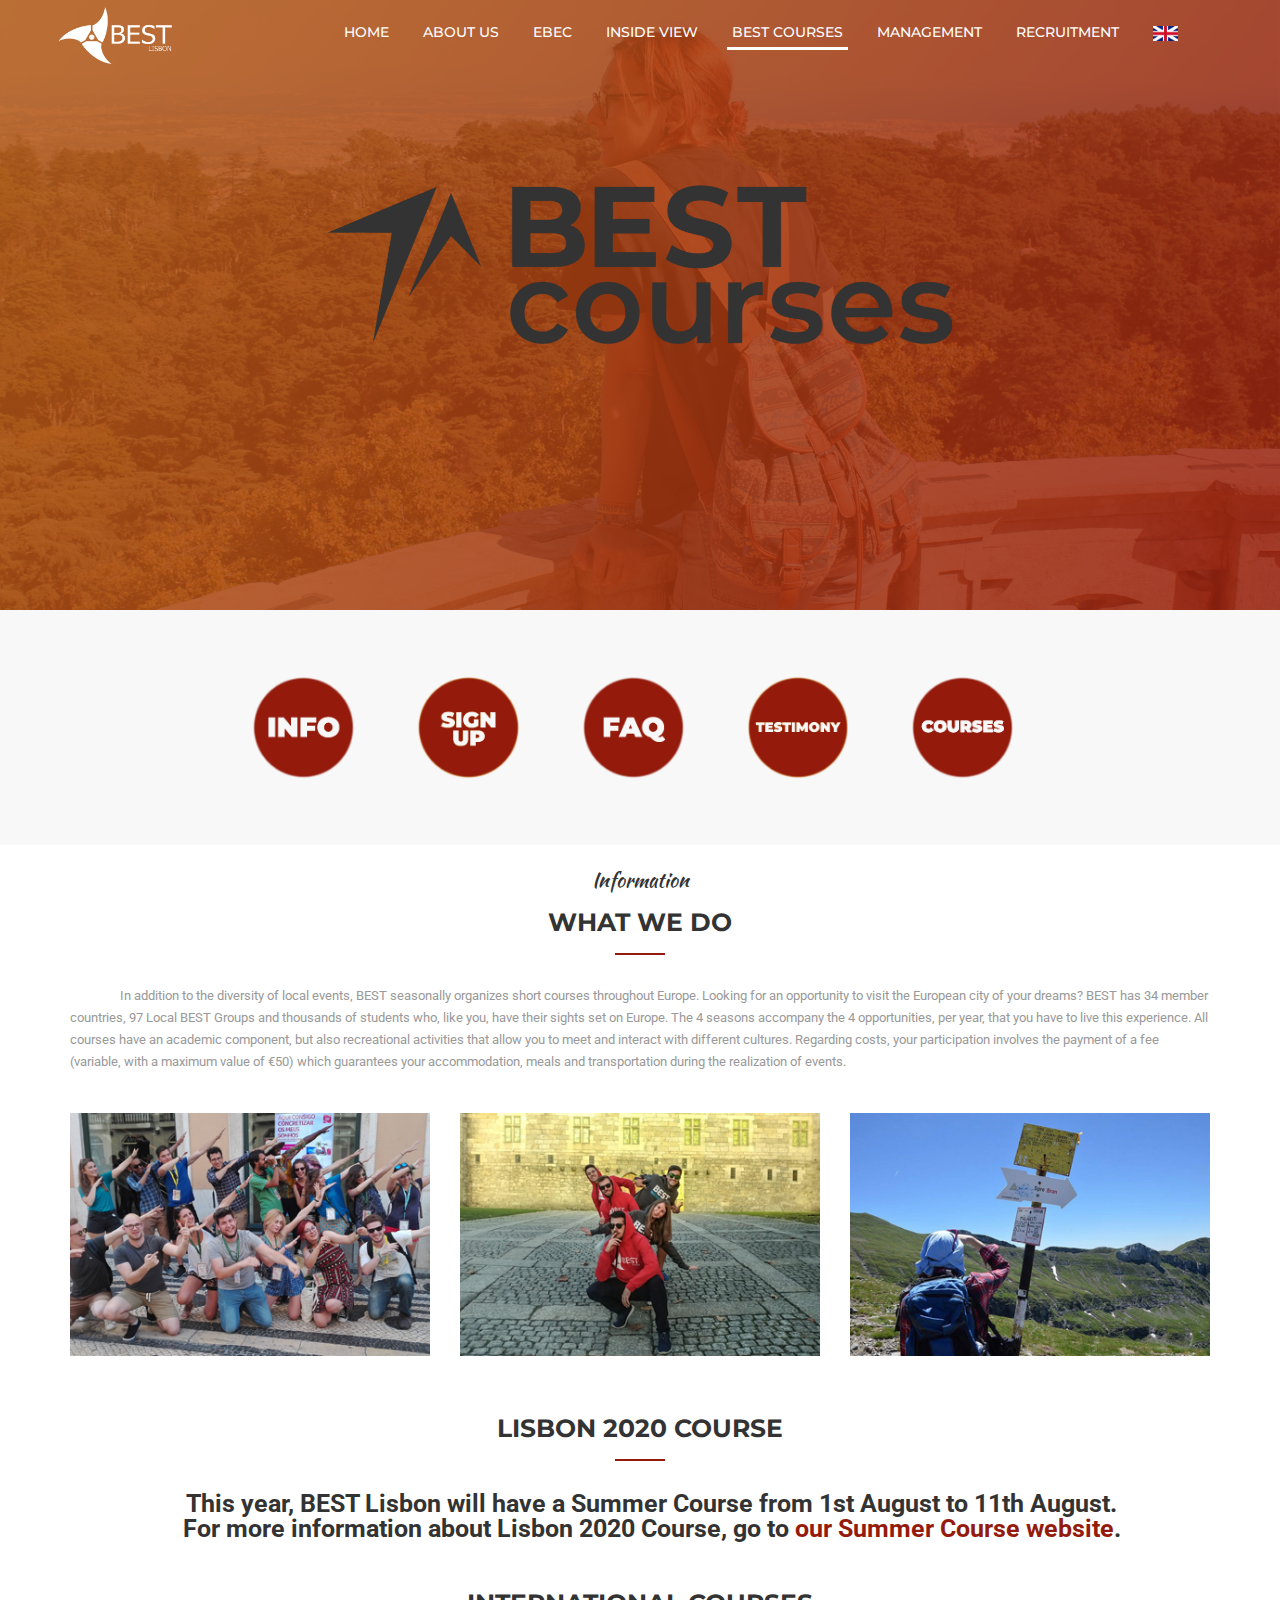
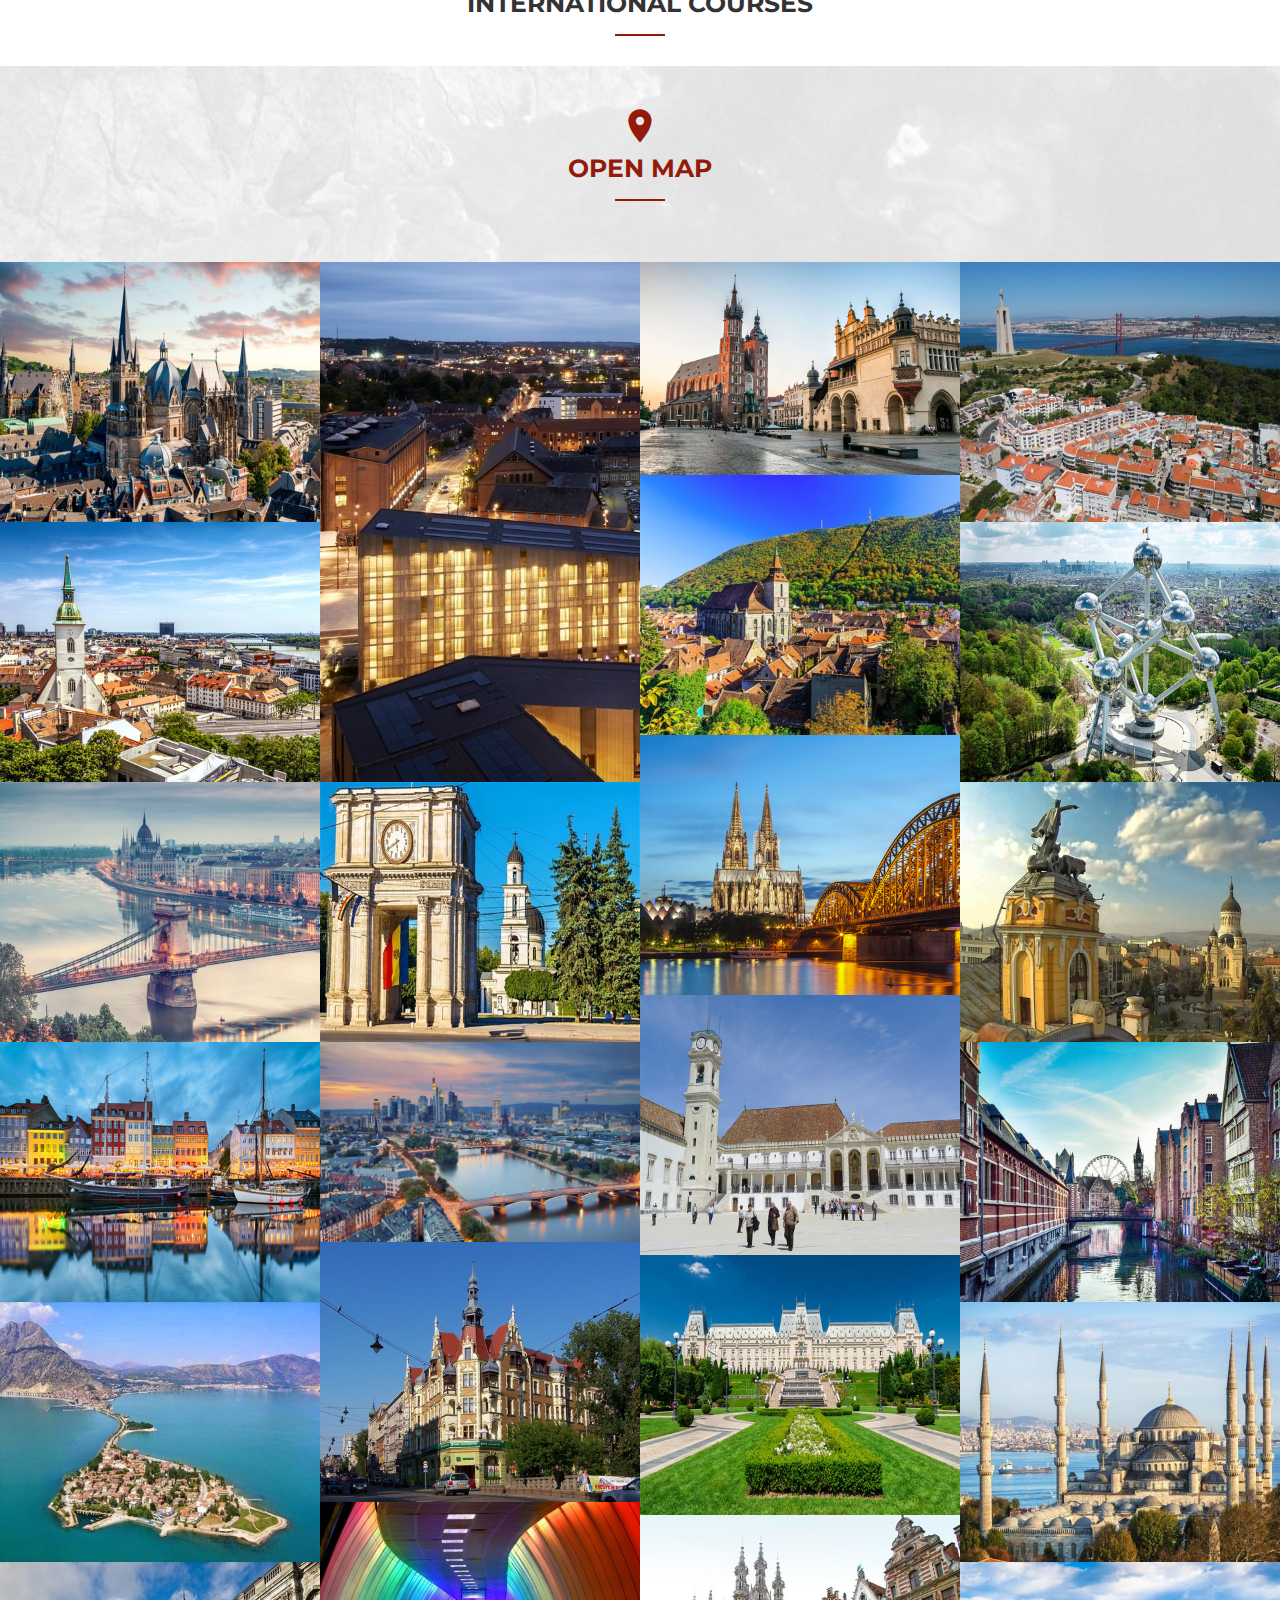
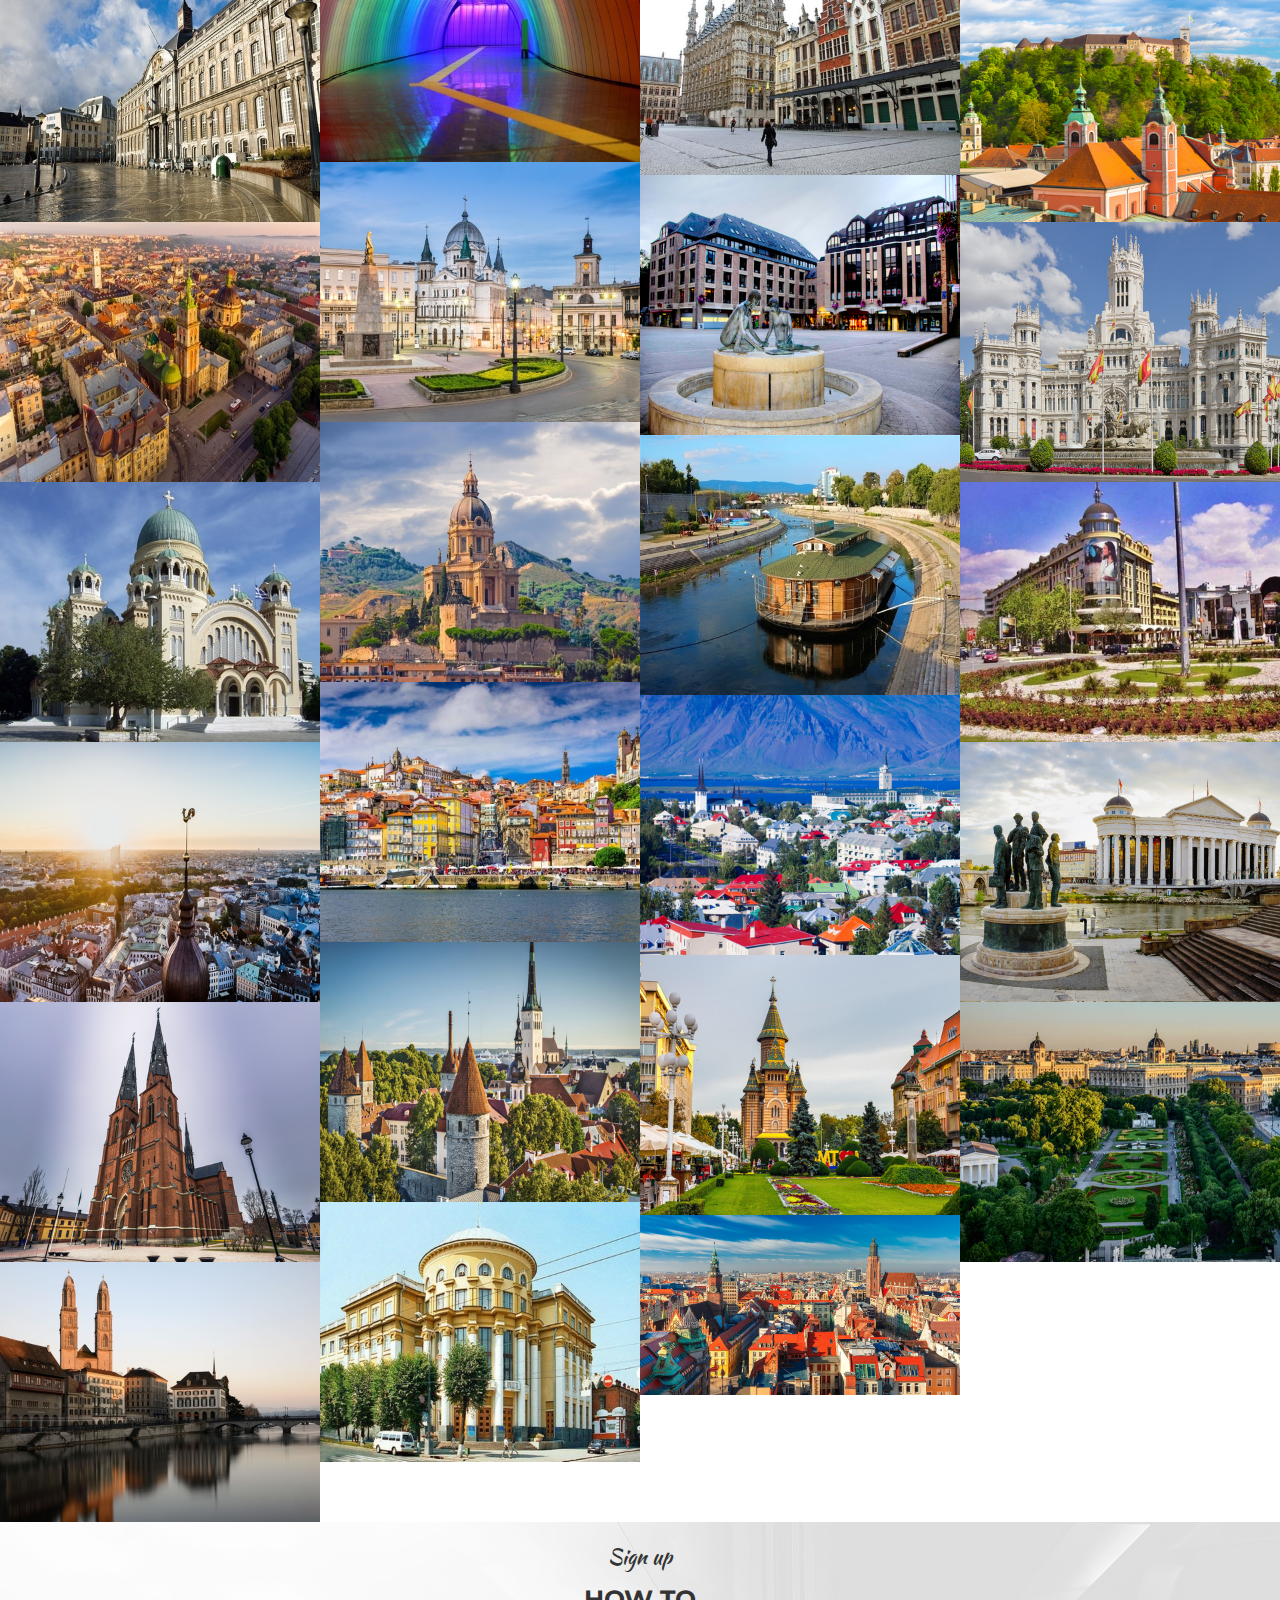
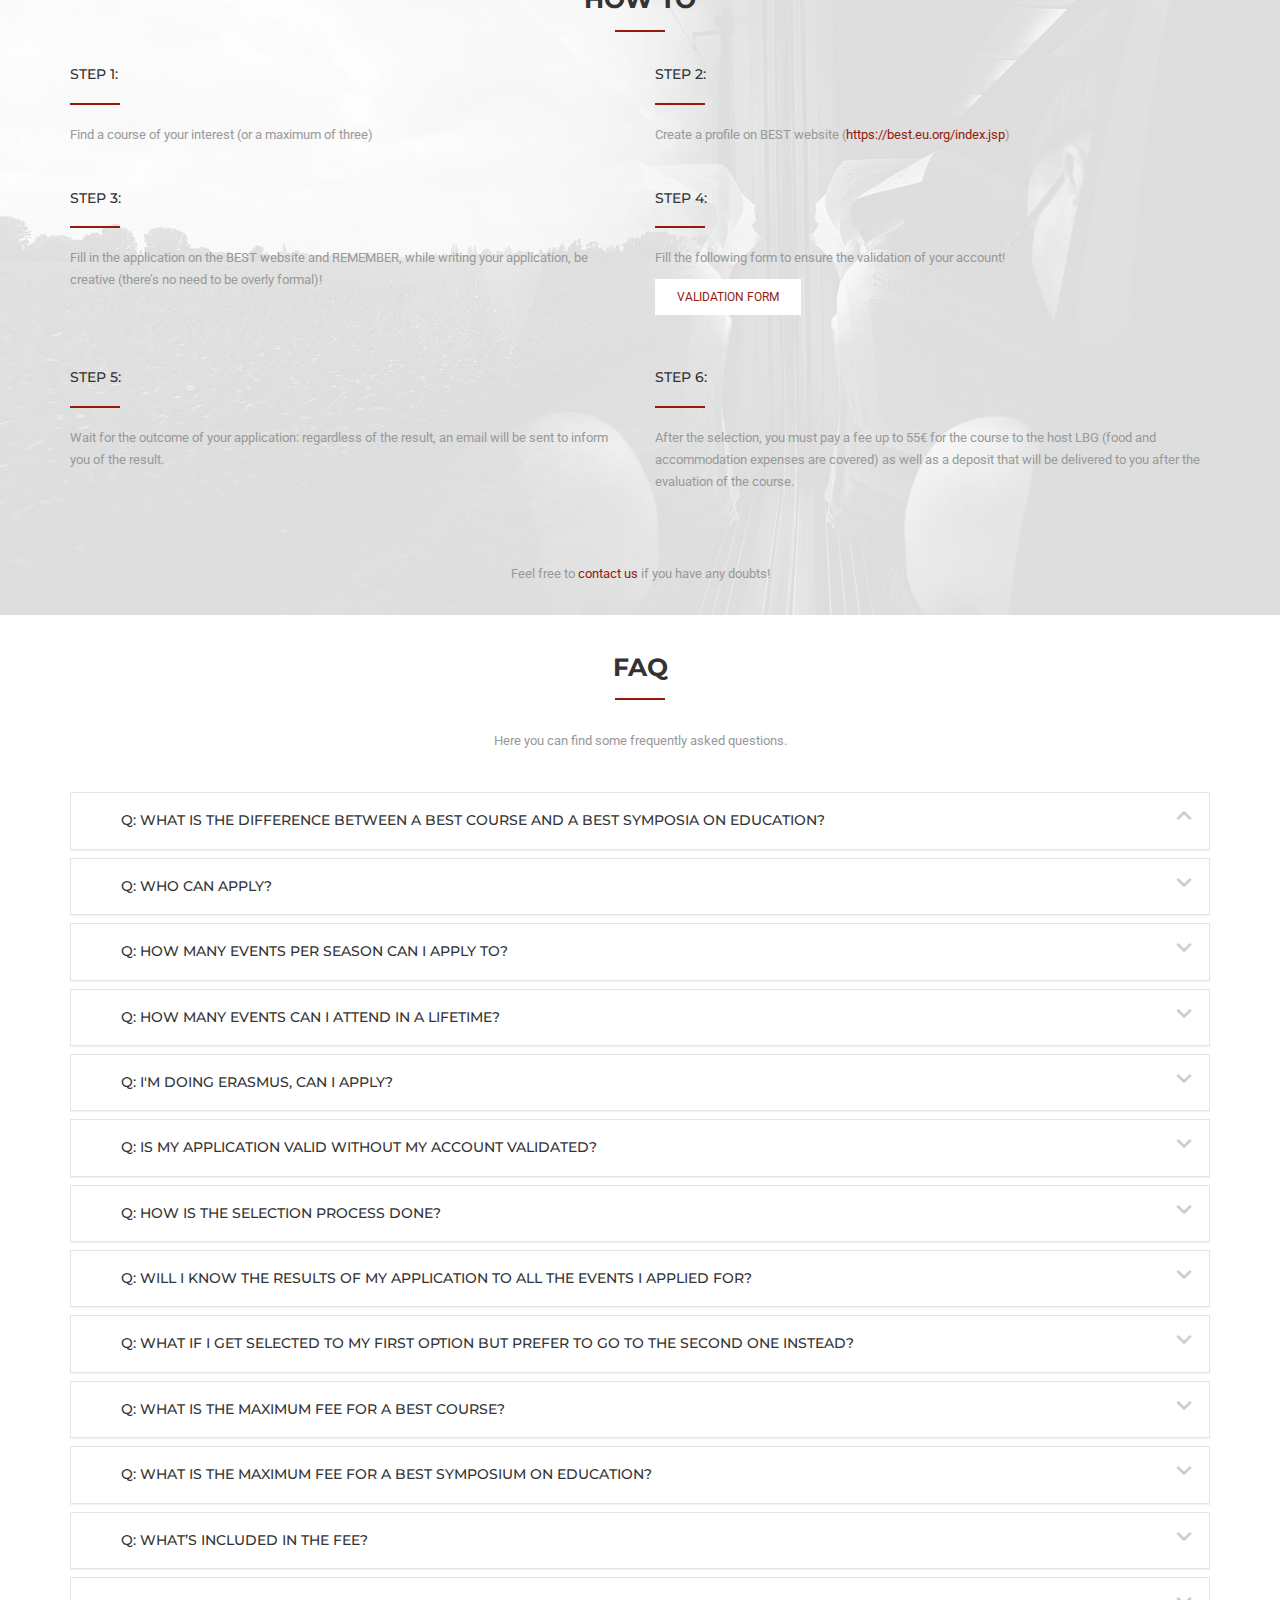
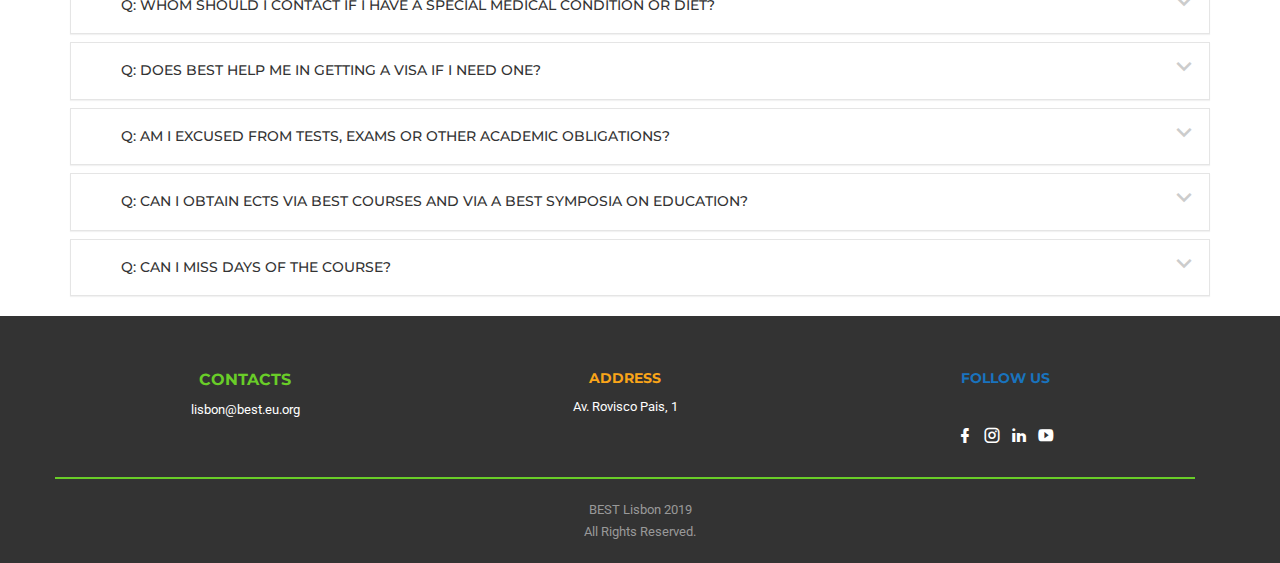
<file: index.html>
<!DOCTYPE html>
<html lang="en">
<head>

<!-- Global site tag (gtag.js) - Google Analytics -->
<script async src="https://www.googletagmanager.com/gtag/js?id=UA-35166719-1"></script>
<script>
  window.dataLayer = window.dataLayer || [];
  function gtag(){dataLayer.push(arguments);}
  gtag('js', new Date());

  gtag('config', 'UA-35166719-1');
</script>


	<meta http-equiv="Content-Type" content="text/html; charset=UTF-8" />
	<meta name="viewport" content="width=device-width, initial-scale=1.0">
	<meta name="description" content="">
	<meta name="author" content="ninodezign.com, ninodezign@gmail.com">
	<meta name="copyright" content="ninodezign.com"> 
	<title>BEST Courses</title>
	
	<!-- favicon -->
    <link rel="shortcut icon" href="images/ico/BEST_icon_48">
    <link rel="apple-touch-icon-precomposed" sizes="144x144" href="images/ico/BEST_icon_114.png">
    <link rel="apple-touch-icon-precomposed" sizes="114x114" href="images/ico/BEST_icon_114.png">
    <link rel="apple-touch-icon-precomposed" sizes="72x72" href="images/ico/BEST_icon_72.png">
    <link rel="apple-touch-icon-precomposed" href="images/ico/BEST_icon_57.png">
	
	<!-- css -->
	<link rel="stylesheet" type="text/css" href="css/bootstrap.min.css" />
	<link rel="stylesheet" type="text/css" href="css/materialdesignicons.min.css" />
	<link rel="stylesheet" type="text/css" href="css/jquery.mCustomScrollbar.min.css" />
	<link rel="stylesheet" type="text/css" href="css/prettyPhoto.css" />
	<link rel="stylesheet" type="text/css" href="css/unslider.css" />
	<link rel="stylesheet" type="text/css" href="css/template.css" />
	
</head>

<body data-target="#nino-navbar" data-spy="scroll">

	<!-- Header
    ================================================== -->
	<header id="nino-header">
		<div id="nino-headerInner">					
			<nav id="nino-navbar" class="navbar navbar-default" role="navigation">
				<div class="container">

					<!-- Brand and toggle get grouped for better mobile display -->
					<div class="navbar-header">
						<button type="button" class="navbar-toggle collapsed" data-toggle="collapse" data-target="#nino-navbar-collapse">
							<span class="sr-only">Toggle navigation</span>
							<span class="icon-bar"></span>
							<span class="icon-bar"></span>
							<span class="icon-bar"></span>
						</button>
						<a class="navbar-brand" href="./en.html"></a>
					</div>

					<!-- Collect the nav links, forms, and other content for toggling -->
					<div class="nino-menuItem pull-right">
						<div class="collapse navbar-collapse pull-left" id="nino-navbar-collapse">
							<ul class="nav navbar-nav">
								<li onclick="goTO('../en.html')"><a href="">Home </a></li>
								<li onclick="goTO('../about_en.html')"><a href="">About Us</a></li>
								<li onclick="goTO('../ebec/en.html')"><a href="">EBEC </a></li>
								<li onclick="goTO('../insideview/en.html')"><a href="">Inside View</a></li>
								<li class="active" onclick="goTO('./en.html')"><a href="#nino-header">BEST Courses</a></li>
								<li onclick="goTO('../team/en.html')"><a href="">Management</a></li> 
								<li onclick="goTO('../recruitment/en.html')"><a href="">Recruitment<span class="sr-only">(current)</span></a></li>
								<li onclick="goTO('./en.html')"><a href=""><img src="images/eng_flag.png" style="height:15px;"></a></li>
								<script>
									function goTO(link){
										window.open(link, "_self");
									}
								</script>
							</ul>
						</div><!-- /.navbar-collapse -->
					</div>
				</div><!-- /.container-fluid -->
			</nav>

			<section id="nino-slider" class="carousel slide container" data-ride="carousel">
				
				<!-- Wrapper for slides -->
				<div class="carousel-inner" role="listbox">
					<div class="item active">
						<h2 class="nino-sectionHeading">
							<img src="./images/banner/blacklogo.png" style="height:250px;">
						</h2>
					</div>
				</div>

				<!-- Indicators -->
				<ol class="carousel-indicators clearfix">
				</ol>
			</section>
		</div>
	</header><!--/#header-->

	<!-- Brand
    ================================================== -->
    <section id="nino-brand">
    	<div class="container" style="padding-left:13%;">
    		<div class="verticalCenter fw" layout="row">
    			<div class="col-md-2 col-sm-4 col-xs-6"><a href="#nino-story"><img src="images/buttons/info_summer.png" alt=""></a></div>
    			<div class="col-md-2 col-sm-4 col-xs-6"><a href="#nino-happyClient"><img src="images/buttons/signup_summer.png" alt=""></a></div>
    			<div class="col-md-2 col-sm-4 col-xs-6"><a href="#nino-whatWeDo"><img src="images/buttons/faq_summer.png" alt=""></a></div>
    			<div class="col-md-2 col-sm-4 col-xs-6"><a href="#nino-testimonial"><img src="images/buttons/testimonials_summer.png" alt=""></a></div>
    			<div class="col-md-2 col-sm-4 col-xs-6"><a href="#nino-portfolio"><img src="images/buttons/courses_summer.png" alt=""></a></div>
    		</div>
    	</div>
    </section><!--/#nino-brand-->
	
	<!-- Story About Us
    ================================================== -->
	<section id="nino-story">
		<div class="container">
			<h2 class="nino-sectionHeading">
				<span class="nino-subHeading">Information</span>
				What we do
			</h2>
			<p class="nino-sectionStory" style="text-indent: 50px;">In addition to the diversity of local events, BEST seasonally organizes short courses throughout Europe. Looking for an opportunity to visit the European city of your dreams? BEST has 34 member countries, 97 Local BEST Groups and thousands of students who, like you, have their sights set on Europe. The 4 seasons accompany the 4 opportunities, per year, that you have to live this experience. All courses have an academic component, but also recreational activities that allow you to meet and interact with different cultures. Regarding costs, your participation involves the payment of a fee (variable, with a maximum value of €50) which guarantees your accommodation, meals and transportation during the realization of events.</p>
			<div class="sectionContent">
				<div class="row nino-hoverEffect">
					<div class="col-md-4 col-sm-4">
						<div class="item">
							<a class="overlay">
								<span class="content">
									<img src="images/seasons/springlogo.png" style="width:80%; height: auto;" alt="">
								</span>
								<img src="images/seasons/summer.png" alt="">
							</a>
						</div>
					</div>
					<div class="col-md-4 col-sm-4">
						<div class="item">
							<a class="overlay">
								<span class="content">
									<img src="images/seasons/autumnlogo.png" style="width:80%; height: auto;" alt="">
								</span>
								<img src="images/seasons/autumn.png" alt="">
							</a>
						</div>
					</div>
					<div class="col-md-4 col-sm-4">
						<div class="item">
							<a class="overlay">
								<span class="content">
									<img src="images/seasons/winterlogo.png" style="width:80%; height: auto;" alt="">
								</span>
								<img src="images/seasons/winter.png" alt="">
							</a>
						</div>
					</div>
					
				</div>
			</div>
		</div>		
	</section><!--/#nino-story-->
	
	
	
	<!-- Counting
    ================================================== 
    <section id="nino-counting">
    	<div class="container">
    		<div layout="row" class="verticalStretch">
    			<div class="col-sm-offset-1 col-xs-offset-1 item">
					<div id="days" class="number"></div>
					<div class="text">days</div>
    			</div>
    			<div class="item">
					<div id="hours" class="number"></div>
					<div class="text">hours</div>
    			</div>
    			<div class="item">
					<div id="minutes" class="number"></div>
					<div class="text">minutes</div>
    			</div>
    			<div class="item">
					<div id="seconds" class="number"></div>
					<div class="text">seconds</div>
    			</div>
    		</div>
    	</div>
    </section> /#nino-counting-->
	
	
	
	<!-- Portfolio
    ================================================== -->
	<section id="nino-portfolio">
		<div class="container">
			<h2 class="nino-sectionHeading">
				<span class="nino-subHeading"></span>
				Lisbon 2020 Course
			</h2>
			<p class="nino-Course2020">
				&nbsp &nbsp This year, BEST Lisbon will have a Summer Course from 1st August to 11th August.
				<br>&nbsp &nbsp For more information about Lisbon 2020 Course, go to <a href="https://best.tecnico.ulisboa.pt/~best.daemon/Course2020/">our Summer Course website</a>.
			</p>
			<h2 class="nino-sectionHeading">
				<span class="nino-subHeading"></span>
				International Courses
			</h2>
		</div>
		<section id="nino-map">
			<div class="container">
				<h2 class="nino-sectionHeading">
					<i class="mdi mdi-map-marker nino-icon"></i>
					<span class="text">Open map</span>
					<span class="text" style="display: none;">Close map</span>
				</h2>
				<div class="mapWrap col-md-offset-3 col-md-6">
					<iframe src="https://www.google.com/maps/d/u/0/embed?mid=1W6M7zpIolTYqc0vrBNFeTuGAwT-SRpLU" width="200" height="200"></iframe>
				</div>
			</div>
		</section>
		<div class="sectionContent">
			<ul class="nino-portfolioItems">
			<!-- APPLY NOW PARA RESOLVER ESPAÇOS VAZIOS
				<li class="item">
						<img src="images/wintercourses/applynow.jpg" />
							</div>
						</div>
					</a>
				</li> -->
						</li> -->
				<li class="item">
					<a target="blank" href="https://www.best.eu.org/event/details.jsp?activity=m2mnoef">
						<img src="images/summercourses/aachen.jpg" />
						<div class="overlay">
							<div class="content">
								<h4 class="title">Sustainable Buildings - It's the Circle of Life</h4>
								<span class="desc">Aachen, Germany</span>
							</div>
						</div>
					</a>
				</li>
				<li class="item">
					<a target="blank" href="https://www.best.eu.org/event/details.jsp?activity=m2mnoej">
						<img src="images/summercourses/aalborg.jpg" />
						<div class="overlay">
							<div class="content">
								<h4 class="title">Don't be a fossil fool, join our sustainability school</h4>
								<span class="desc">Aalborg, Denmark</span>
							</div>
						</div>
					</a>
				</li>
				<li class="item">
					<a target="blank" href="https://www.best.eu.org/event/details.jsp?activity=k3ljmf9">
						<img src="images/summercourses/Krakow.jpg" />
						<div class="overlay">
							<div class="content">
								<h4 class="title">Startups will be there for you!</h4>
								<span class="desc">AGH Kraków, Poland</span>
							</div>
						</div>
					</a>
				</li>
				<li class="item">
					<a target="blank" href="https://www.best.eu.org/event/details.jsp?activity=k3ljmfl">
						<img src="images/summercourses/almada.jpg" />
						<div class="overlay">
							<div class="content">
								<h4 class="title">	Sustainability, Inc</h4>
								<span class="desc">Almada, Portugal</span>
							</div>
						</div>
					</a>
				</li>
				<li class="item">
					<a target="blank" href="https://www.best.eu.org/event/details.jsp?activity=k3ljmez">
						<img src="images/summercourses/brasov.jpg" />
						<div class="overlay">
							<div class="content">
								<h4 class="title">How to train your machine!</h4>
								<span class="desc">Brasov, Romania</span>
							</div>
						</div>
					</a>
				</li>
				<li class="item">
					<a target="blank" href="https://www.best.eu.org/event/details.jsp?activity=k3ljmfg">
						<img src="images/summercourses/bratislava.jpg" />
						<div class="overlay">
							<div class="content">
								<h4 class="title">Man and the Machine: A Digital Adventure</h4>
								<span class="desc">Bratislava, Slovakia</span>
							</div>
						</div>
					</a>
				</li>
				<li class="item">
					<a target="blank" href="https://www.best.eu.org/event/details.jsp?activity=k3ljmen">
						<img src="images/summercourses/brussels.jpg" />
						<div class="overlay">
							<div class="content">
								<h4 class="title">AI game, AI saw, AI conquered</h4>
								<span class="desc">Brussels, Belgium</span>
							</div>
						</div>
					</a>
				</li>
				<li class="item">
					<a target="blank" href="https://www.best.eu.org/event/details.jsp?activity=i4kfkgd">
						<img src="images/summercourses/bucharest.jpg" />
						<div class="overlay">
							<div class="content">
								<h4 class="title">outSMARTing the urban life</h4>
								<span class="desc">Bucharest, Romania</span>
							</div>
						</div>
					</a>
				</li>
				<li class="item">
					<a target="blank" href="https://www.best.eu.org/event/details.jsp?activity=o1nrqdc">
						<img src="images/summercourses/budapest.jpg" />
						<div class="overlay">
							<div class="content">
								<h4 class="title">Digital Literacy and the Gap of the Genders</h4>
								<span class="desc">Budapest, Hungary</span>
							</div>
						</div>
					</a>
				</li>
				<li class="item">
					<a target="blank" href="https://www.best.eu.org/event/details.jsp?activity=i4kfkfw">
						<img src="images/summercourses/chisinau.jpg" />
						<div class="overlay">
							<div class="content">
								<h4 class="title">A complete guide to chatbots</h4>
								<span class="desc">Chisinau, Republic of Moldova</span>
							</div>
						</div>
					</a>
				</li>
				<li class="item">
					<a target="blank" href="https://www.best.eu.org/event/details.jsp?activity=q0ovsci">
						<img src="images/summercourses/cluj napoca.jpg" />
						<div class="overlay">
							<div class="content">
								<h4 class="title">The infinite possibilities of collaboration within digital literacy</h4>
								<span class="desc">Cluj-Napoca, Romania</span>
							</div>
						</div>
					</a>
				</li>
				<li class="item">
					<a target="blank" href="https://www.best.eu.org/event/details.jsp?activity=m2mnoe9">
						<img src="images/summercourses/coimbra.jpg" />
						<div class="overlay">
							<div class="content">
								<h4 class="title">Coimbra International Engineering Forum</h4>
								<span class="desc">Coimbra, Portugal</span>
							</div>
						</div>
					</a>
				</li>
				<li class="item">
					<a target="blank" href="https://www.best.eu.org/event/details.jsp?activity=m2mnoem">
						<img src="images/summercourses/copenhagen.jpg" />
						<div class="overlay">
							<div class="content">
								<h4 class="title">Ransomwhere are the Cybersecurity Experts???- An Intro to Cybersecurity</h4>
								<span class="desc">Copenhagen, Denmark</span>
							</div>
						</div>
					</a>
				</li>
				<li class="item">
					<a target="blank" href="https://www.best.eu.org/event/details.jsp?activity=m2mnodq">
						<img src="images/summercourses/frankfurt.jpg" />
						<div class="overlay">
							<div class="content">
								<h4 class="title">Break Bones not Hearts</h4>
								<span class="desc">Frankfurt, Germany</span>
							</div>
						</div>
					</a>
				</li>
				<li class="item">
					<a target="blank" href="https://www.best.eu.org/event/details.jsp?activity=m2mnoe2">
						<img src="images/summercourses/ghent.jpg" />
						<div class="overlay">
							<div class="content">
								<h4 class="title">Sustainabuildity: A Concrete Course</h4>
								<span class="desc">Ghent, Belgium</span>
							</div>
						</div>
					</a>
				</li>
				<li class="item">
					<a target="blank" href="https://www.best.eu.org/event/details.jsp?activity=k3vj7nq">
						<img src="images/summercourses/gliwice.jpg" />
						<div class="overlay">
							<div class="content">
								<h4 class="title">Is this the VR life? - Create your virtual game</h4>
								<span class="desc">Gliwice, Poland</span>
							</div>
						</div>
					</a>
				</li>
				<li class="item">
					<a target="blank" href="https://www.best.eu.org/event/details.jsp?activity=o1nrqdu">
						<img src="images/summercourses/iasi.jpg" />
						<div class="overlay">
							<div class="content">
								<h4 class="title">Come over, my house is Architecturally Sustainable</h4>
								<span class="desc">Iasi, Romania</span>
							</div>
						</div>
					</a>
				</li>
				<li class="item">
					<a target="blank" href="https://www.best.eu.org/event/details.jsp?activity=k3ljmew">
						<img src="images/summercourses/isparta.jpg" />
						<div class="overlay">
							<div class="content">
								<h4 class="title">Keep it CLEAN, Keep it GREEN!</h4>
								<span class="desc">Isparta, Greece</span>
							</div>
						</div>
					</a>
				</li>
				<li class="item">
					<a target="blank" href="https://www.best.eu.org/event/details.jsp?activity=i4kfkfp">
						<img src="images/summercourses/istanbul.jpg" />
						<div class="overlay">
							<div class="content">
								<h4 class="title">DigitalMarketing101: Slide into the DM's</h4>
								<span class="desc">Istanbul, Turkey</span>
							</div>
						</div>
					</a>
				</li>
				<li class="item">
					<a target="blank" href="https://www.best.eu.org/event/details.jsp?activity=m2mnodn">
						<img src="images/summercourses/bogazici.jpg" />
						<div class="overlay">
							<div class="content">
								<h4 class="title">Leadership Academy</h4>
								<span class="desc">Istanbul Bogazici, Turkey</span>
							</div>
						</div>
					</a>
				</li>
				<li class="item">
					<a target="blank" href="https://www.best.eu.org/event/details.jsp?activity=i4uf5on">
						<img src="images/summercourses/leuven.jpg" />
						<div class="overlay">
							<div class="content">
								<h4 class="title">Energy Transition - Don't be Fuelish!</h4>
								<span class="desc">Leuven, Belgium</span>
							</div>
						</div>
					</a>
				</li>
				<li class="item">
					<a target="blank" href="https://www.best.eu.org/event/details.jsp?activity=k3ljmep">
						<img src="images/summercourses/liege.jpg" />
						<div class="overlay">
							<div class="content">
								<h4 class="title">CO2: Gotta catch it all!</h4>
								<span class="desc">Liège, Belgium</span>
							</div>
						</div>
					</a>
				</li>
				<li class="item">
					<a target="blank" href="https://www.best.eu.org/event/details.jsp?activity=i4kfkfz">
						<img src="images/summercourses/ljubljana.jpg" />
						<div class="overlay">
							<div class="content">
								<h4 class="title">The Rise of Electric Vehicles - IoT based charging systems</h4>
								<span class="desc">Ljubljana, Slovenia</span>
							</div>
						</div>
					</a>
				</li>
				<li class="item">
					<a target="blank" href="https://www.best.eu.org/event/details.jsp?activity=k3ljmfj">
						<img src="images/summercourses/lodz.jpg" />
						<div class="overlay">
							<div class="content">
								<h4 class="title">The End Of The Factory World</h4>
								<span class="desc">Lodz, Poland</span>
							</div>
						</div>
					</a>
				</li>
				<li class="item">
					<a target="blank" href="https://www.best.eu.org/event/details.jsp?activity=i4kfkfh">
						<img src="images/summercourses/louvain.jpg" />
						<div class="overlay">
							<div class="content">
								<h4 class="title">LLN killed the radio star : Stay tuned !</h4>
								<span class="desc">Louvain-la-Neuve, Belgium</span>
							</div>
						</div>
					</a>
				</li>
				<li class="item">
					<a target="blank" href="https://www.best.eu.org/event/details.jsp?activity=m2mnods">
						<img src="images/summercourses/lviv.jpg" />
						<div class="overlay">
							<div class="content">
								<h4 class="title">The Secrets of Marketing</h4>
								<span class="desc">Lviv, Ukraine</span>
							</div>
						</div>
					</a>
				</li>
				<li class="item">
					<a target="blank" href="https://www.best.eu.org/event/details.jsp?activity=g5jbigt">
						<img src="images/summercourses/madrid.jpg" />
						<div class="overlay">
							<div class="content">
								<h4 class="title">The Lord of the Motors: the Return of Direct Current - A practical introduction to DC motors</h4>
								<span class="desc">Madrid Carlos III, Spain</span>
							</div>
						</div>
					</a>
				</li>
				<li class="item">
					<a target="blank" href="https://www.best.eu.org/event/details.jsp?activity=m2mnoec">
						<img src="images/summercourses/messina.jpg" />
						<div class="overlay">
							<div class="content">
								<h4 class="title">Is your city as smart as Arancino?</h4>
								<span class="desc">Messina, Italy</span>
							</div>
						</div>
					</a>
				</li>
				<li class="item">
					<a target="blank" href="https://www.best.eu.org/event/details.jsp?activity=o1nrqdm">
						<img src="images/summercourses/nis.jpg" />
						<div class="overlay">
							<div class="content">
								<h4 class="title">SeCure your data!</h4>
								<span class="desc">Nis, Serbia</span>
							</div>
						</div>
					</a>
				</li>
				<li class="item">
					<a target="blank" href="https://www.best.eu.org/event/details.jsp?activity=m2mnoer">
						<img src="images/summercourses/patras.jpg" />
						<div class="overlay">
							<div class="content">
								<h4 class="title">Extraordinary Nanomaterials for a new Megaworld</h4>
								<span class="desc">Patras, Greece</span>
							</div>
						</div>
					</a>
				</li>
				<li class="item">
					<a target="blank" href="https://www.best.eu.org/event/details.jsp?activity=o1nrqcq">
						<img src="images/summercourses/podgorica.jpg" />
						<div class="overlay">
							<div class="content">
								<h4 class="title">Think Green - Build Smart</h4>
								<span class="desc">Podgorica, Montenegro</span>
							</div>
						</div>
					</a>
				</li>
				<li class="item">
					<a target="blank" href="https://www.best.eu.org/event/details.jsp?activity=k3vj7nk">
						<img src="images/summercourses/porto.jpg" />
						<div class="overlay">
							<div class="content">
								<h4 class="title">Finding Atlantis: The way to sustainability</h4>
								<span class="desc">Porto, Portugal</span>
							</div>
						</div>
					</a>
				</li>
				<li class="item">
					<a target="blank" href="https://www.best.eu.org/event/details.jsp?activity=o1nrqdf">
						<img src="images/summercourses/reykjavik.jpg" />
						<div class="overlay">
							<div class="content">
								<h4 class="title">SustainDustry: The Big Green Theory</h4>
								<span class="desc">Reykjavik, Iceland</span>
							</div>
						</div>
					</a>
				</li>
				<li class="item">
					<a target="blank" href="https://www.best.eu.org/event/details.jsp?activity=o1nrqdi">
						<img src="images/summercourses/riga.jpg" />
						<div class="overlay">
							<div class="content">
								<h4 class="title">5G wars: Revenge of the poor signal strength</h4>
								<span class="desc">Riga, Latvia</span>
							</div>
						</div>
					</a>
				</li>
				<li class="item">
					<a target="blank" href="https://www.best.eu.org/event/details.jsp?activity=m2mnodv">
						<img src="images/summercourses/skopje.jpg" />
						<div class="overlay">
							<div class="content">
								<h4 class="title">Launch that funky Product right, boy!</h4>
								<span class="desc">Skopje, North Macedonia</span>
							</div>
						</div>
					</a>
				</li>
				<li class="item">
					<a target="blank" href="https://www.best.eu.org/event/details.jsp?activity=k3ljmeh">
						<img src="images/summercourses/tallinn.jpg" />
						<div class="overlay">
							<div class="content">
								<h4 class="title">Digital Literacy, do you speak it?</h4>
								<span class="desc">Tallinn, Estonia</span>
							</div>
						</div>
					</a>
				</li>
				<li class="item">
					<a target="blank" href="https://www.best.eu.org/event/details.jsp?activity=m2mnodk">
						<img src="images/summercourses/timisoara.jpg" />
						<div class="overlay">
							<div class="content">
								<h4 class="title">Hemodynamics: How complex can one's blood flow be?	</h4>
								<span class="desc">Timisoara, Romania</span>
							</div>
						</div>
					</a>
				</li>
				<li class="item">
					<a target="blank" href="https://www.best.eu.org/event/details.jsp?activity=m2mnoeo">
						<img src="images/summercourses/uppsala.jpg" />
						<div class="overlay">
							<div class="content">
								<h4 class="title">Synthesize your planet now - come on!</h4>
								<span class="desc">Uppsala, Sweden</span>
							</div>
						</div>
					</a>
				</li>
				<li class="item">
					<a target="blank" href="https://www.best.eu.org/event/details.jsp?activity=k3ljmes">
						<img src="images/summercourses/vienna.jpg" />
						<div class="overlay">
							<div class="content">
								<h4 class="title">Santa´s Industry 4.0</h4>
								<span class="desc">Vienna, Austria</span>
							</div>
						</div>
					</a>
				</li>
				<li class="item">
					<a target="blank" href="https://www.best.eu.org/event/details.jsp?activity=o1nrqcy">
						<img src="images/summercourses/vinnytsia.jpg" />
						<div class="overlay">
							<div class="content">
								<h4 class="title">The Rise of Data Science</h4>
								<span class="desc">Vinnytsia, Ukraine</span>
							</div>
						</div>
					</a>
				</li>
				<li class="item">
					<a target="blank" href="https://www.best.eu.org/event/details.jsp?activity=m2mnody">
						<img src="images/summercourses/wroclaw.jpg" />
						<div class="overlay">
							<div class="content">
								<h4 class="title">A, B, C, Digital Literacy!</h4>
								<span class="desc">Wroclaw, Poland</span>
							</div>
						</div>
					</a>
				</li>
				<li class="item">
					<a target="blank" href="https://www.best.eu.org/event/details.jsp?activity=m2mnoeg">
						<img src="images/summercourses/zurich.jpg" />
						<div class="overlay">
							<div class="content">
								<h4 class="title">Entrepreneurial journey towards a low-carbon economy	</h4>
								<span class="desc">Zurich, Sweden</span>
							</div>
						</div>
					</a>
				</li>
			</ul>
		</div>
	</section><!--/#nino-portfolio-->
	
    <!-- Happy Client
    ================================================== -->
    <section id="nino-happyClient" style="padding-bottom: 20px;">
    	<div class="container">
    		<h2 class="nino-sectionHeading">
				<span class="nino-subHeading">Sign up</span>
				How to
			</h2>
			<div class="sectionContent">
				<div class="row">
					<div class="col-md-6">
						<div layout="row" class="item">
							<div class="info">
								<h4 class="name">Step 1:</h4>
								<span class="regency"></span>
								<p class="desc">
									 Find a course of your interest (or a maximum of three)
								</p>
							</div>
						</div>
					</div>
					<div class="col-md-6">
						<div layout="row" class="item">
							<div class="info">
								<h4 class="name">Step 2:</h4>
								<span class="regency"></span>
								<p class="desc">
									 Create a profile on BEST website (<a target="blank" href="https://best.eu.org/index.jsp">https://best.eu.org/index.jsp</a>)
								</p>
							</div>
						</div>
					</div>
				</div>
				<div class="row">
					<div class="col-md-6">
						<div layout="row" class="item">
							<div class="info">
								<h4 class="name">Step 3:</h4>
								<span class="regency"></span>
								<p class="desc">
									Fill in the application on the BEST website and REMEMBER, while writing your application, be creative (there’s no need to be overly formal)!								</p>
							</div>
						</div>
					</div>
					<div class="col-md-6">
						<div layout="row" class="item">
							<div class="info">
								<h4 class="name">Step 4:</h4>
								<span class="regency"></span>
									<p class="desc">
										Fill the following form to ensure the validation of your account! 
										<p class="nino-btn" onclick="goTO('https://docs.google.com/forms/d/e/1FAIpQLScXZcOzO1dei8l2qM8SDY9CdrSmvNDBzWR3AQcxLCQnqfKo1w/viewform?usp=sf_link)">Validation Form</p>
									</p>
							</div>
						</div>
					</div>
				</div>
				<div class="row">
					<div class="col-md-6">
						<div layout="row" class="item">
							<div class="info">
								<h4 class="name">Step 5:</h4>
								<span class="regency"></span>
								<p class="desc">
									 Wait for the outcome of your application: regardless of the result, an email will be sent to inform you of the result.
								</p>
							</div>
						</div>
					</div>
					<div class="col-md-6">
						<div layout="row" class="item">
							<div class="info">
								<h4 class="name">Step 6:</h4>
								<span class="regency"></span>
								<p class="desc">
									 After the selection, you must pay a fee  up to 55€ for the course to the host LBG (food and accommodation expenses are covered) as well as a deposit that will be delivered to you after the evaluation of the course.

								</p>
							</div>
						</div>
					</div>
					<div class="row">
					<div class="col-md-12">
						<div class="info" >
							<p class="desc" style="text-align: center; margin-top: 30px">
								 Feel free to <a href="#footer"> contact us </a> if you have any doubts!
							</p>
						</div>
					</div>
				</div>
			</div>
    	</div>
    </section><!--/#nino-happyClient-->
	

   <!-- What We Do
    ================================================== -->
    <section id="nino-whatWeDo">
    	<div class="container">
    		<h2 class="nino-sectionHeading">
				<span class="nino-subHeading"></span>
				FAQ
			</h2>
			<p class="nino-sectionDesc">
				Here you can find some frequently asked questions.
			</p>
			<div class="sectionContent">
				<div class="row">
					<div class="col-md-12">
						<div class="panel-group" id="accordion" role="tablist" aria-multiselectable="true">
							<div class="panel panel-default">
								<div class="panel-heading" role="tab" id="headingOne">
									<h4 class="panel-title">
										<a role="button" data-toggle="collapse" data-parent="#accordion" href="#collapseOne" aria-expanded="true" aria-controls="collapseOne">
											<i class="mdi mdi-chevron-up nino-icon arrow"></i>
											Q: What is the difference between a BEST Course and a BEST Symposia on Education?
										</a>
									</h4>
								</div>
								<div id="collapseOne" class="panel-collapse collapse" role="tabpanel" aria-labelledby="headingOne">
									<div class="panel-body">
										A: BEST Courses are events designed to provide complementary education to students from different nationalities and backgrounds. Each course takes in approximately 20 students in a one-to-two-week event with all the expenses included and it provides them with the opportunity to learn a curriculum from a professor at a foreign university. This curriculum will feature different activities which can be lectures, laboratories and workshops among others and which depend on the nature of the event. On the other hand, a BEST Symposium on Education is an event designed to allow students, from different nationalities and backgrounds, to have relevant contributions to the development of education. Each event provides approximately 20 students with the opportunity to discuss higher educational matters during a week-long event.
									</div>
								</div>
							</div>
							<div class="panel panel-default">
								<div class="panel-heading" role="tab" id="headingTwo">
									<h4 class="panel-title">
										<a class="collapsed" role="button" data-toggle="collapse" data-parent="#accordion" href="#collapseTwo" aria-expanded="false" aria-controls="collapseTwo">
											<i class="mdi mdi-chevron-up nino-icon arrow"></i>
											Q: Who can apply?
										</a>
									</h4>
								</div>
								<div id="collapseTwo" class="panel-collapse collapse" role="tabpanel" aria-labelledby="headingTwo">
									<div class="panel-body">
										A: These events are designed for engineering and technology students. <a target="blank" href="https://docs.google.com/document/d/1ocYWPgPE5ZIdbH3G3PQgCKK5Jh6KTJzLTtDoV8TMNwE/edit?usp=sharing">Here</a> you can find a detailed list of the study fields we accept students from.
									</div>
								</div>
							</div>
							<div class="panel panel-default">
								<div class="panel-heading" role="tab" id="headingThree">
									<h4 class="panel-title">
										<a class="collapsed" role="button" data-toggle="collapse" data-parent="#accordion" href="#collapseThree" aria-expanded="false" aria-controls="collapseThree">
											<i class="mdi mdi-chevron-up nino-icon arrow"></i>
											Q: How many events per season can I apply to?
										</a>
									</h4>
								</div>
								<div id="collapseThree" class="panel-collapse collapse" role="tabpanel" aria-labelledby="headingThree">
									<div class="panel-body">
										A: You can apply to up to three courses during any given season. Concurrently you can also apply to a maximum of three BEST Symposia on Education that might also be happening in that season. Note, however, that you can only be accepted to 1 event per season. 
									</div>
								</div>
							</div>
							<div class="panel panel-default">
								<div class="panel-heading" role="tab" id="headingFour">
									<h4 class="panel-title">
										<a class="collapsed" role="button" data-toggle="collapse" data-parent="#accordion" href="#collapseFour" aria-expanded="false" aria-controls="collapseFour">
											<i class="mdi mdi-chevron-up nino-icon arrow"></i>
											Q: How many events can I attend in a lifetime? 
										</a>
									</h4>
								</div>
								<div id="collapseFour" class="panel-collapse collapse" role="tabpanel" aria-labelledby="headingFour">
									<div class="panel-body">
										A: You can participate in one course per season and up to a maximum of 3 courses in total. Note, however, that you can participate in a maximum of 2 courses during autumn seasons and a maximum of 2 BEST Symposia on Education.									
									</div>
								</div>
							</div>
							
							<div class="panel panel-default">
								<div class="panel-heading" role="tab" id="headingFive">
									<h4 class="panel-title">
										<a class="collapsed" role="button" data-toggle="collapse" data-parent="#accordion" href="#collapseFive" aria-expanded="false" aria-controls="collapseFive">
											<i class="mdi mdi-chevron-up nino-icon arrow"></i>
											Q: I'm doing Erasmus, can I apply?
										</a>
									</h4>
								</div>
								<div id="collapseFive" class="panel-collapse collapse" role="tabpanel" aria-labelledby="headingFive">
									<div class="panel-body">
										A: Yes. You should contact the Local BEST Group of the university where you are currently studying to validate your account. If currently you are not studying at a university that is inside BEST’s network you can still apply as long as your sending university is a part of it.To do so, you should instead contact the Local BEST Group of your original university. If you had a BEST account before going on Erasmus and now you will study in another university also part of BEST network, remember to contact <a target="blank" href="https://best.eu.org/helpdesk/helpdesk.jsp">Helpdesk</a> in order to change the university in your profile so your new university can validate your account.									
									</div>
								</div>
							</div>
							<div class="panel panel-default">
								<div class="panel-heading" role="tab" id="headingSix">
									<h4 class="panel-title">
										<a class="collapsed" role="button" data-toggle="collapse" data-parent="#accordion" href="#collapseSix" aria-expanded="false" aria-controls="collapseSix">
											<i class="mdi mdi-chevron-up nino-icon arrow"></i>
											Q: Is my application valid without my account validated? 
										</a>
									</h4>
								</div>
								<div id="collapseSix" class="panel-collapse collapse" role="tabpanel" aria-labelledby="headingSix">
									<div class="panel-body">
										A: Yes. Note, however, that your application will be visible only if your account is validated before the validation deadline which occurs 3 days after the applications deadline.
									</div>
								</div>
							</div>
							<div class="panel panel-default">
								<div class="panel-heading" role="tab" id="headingSeven">
									<h4 class="panel-title">
										<a class="collapsed" role="button" data-toggle="collapse" data-parent="#accordion" href="#collapseSeven" aria-expanded="false" aria-controls="collapseSeven">
											<i class="mdi mdi-chevron-up nino-icon arrow"></i>
											Q: How is the selection process done? 
										</a>
									</h4>
								</div>
								<div id="collapseSeven" class="panel-collapse collapse" role="tabpanel" aria-labelledby="headingSeven">
									<div class="panel-body">
										A: The organising LBG gets all the applications submitted by the students and then will decide on regional aspects (it’s tried to have the most diverse group of people possible, so in general won’t take more than one student from each city/country) and on your Motivation Letter (they have to read many of them, so try to be creative and concise!). The organisers also aim at having equal distribution of genders.
									</div>
								</div>
							</div>
							<div class="panel panel-default">
								<div class="panel-heading" role="tab" id="headingEight">
									<h4 class="panel-title">
										<a class="collapsed" role="button" data-toggle="collapse" data-parent="#accordion" href="#collapseEight" aria-expanded="false" aria-controls="collapseEight">
											<i class="mdi mdi-chevron-up nino-icon arrow"></i>
											Q: Will I know the results of my application to all the events I applied for?
										</a>
									</h4>
								</div>
								<div id="collapseEight" class="panel-collapse collapse" role="tabpanel" aria-labelledby="headingEight">
									<div class="panel-body">
										A: Yes, you’ll receive an email with all the information.									
									</div>
								</div>
							</div>
							<div class="panel panel-default">
								<div class="panel-heading" role="tab" id="headingNine">
									<h4 class="panel-title">
										<a class="collapsed" role="button" data-toggle="collapse" data-parent="#accordion" href="#collapseNine" aria-expanded="false" aria-controls="collapseNine">
											<i class="mdi mdi-chevron-up nino-icon arrow"></i>
											Q: What if I get selected to my first option but prefer to go to the second one instead?
										</a>
									</h4>
								</div>
								<div id="collapseNine" class="panel-collapse collapse" role="tabpanel" aria-labelledby="headingNine">
									<div class="panel-body">
										A: You will only be accepted in one BEST Course/BEST Symposium on Education and, after you are selected, there’s nothing we can do. So make sure to choose wisely your order of preference in your applications.
									</div>
								</div>
							</div>
							<div class="panel panel-default">
								<div class="panel-heading" role="tab" id="headingTen">
									<h4 class="panel-title">
										<a class="collapsed" role="button" data-toggle="collapse" data-parent="#accordion" href="#collapseTen" aria-expanded="false" aria-controls="collapseTen">
											<i class="mdi mdi-chevron-up nino-icon arrow"></i>
											Q: What is the maximum fee for a BEST course? 
										</a>
									</h4>
								</div>
								<div id="collapseTen" class="panel-collapse collapse" role="tabpanel" aria-labelledby="headingTen">
									<div class="panel-body">
										A: You’ll have to pay a fee. The maximum fee is 5 Euro per day (but no more than 55 Euro). Whether a student pays full or reduced fee depends on the country of studies. 
									</div>
								</div>
							</div>
							<div class="panel panel-default">
								<div class="panel-heading" role="tab" id="headingEleven">
									<h4 class="panel-title">
										<a class="collapsed" role="button" data-toggle="collapse" data-parent="#accordion" href="#collapseEleven" aria-expanded="false" aria-controls="collapseEleven">
											<i class="mdi mdi-chevron-up nino-icon arrow"></i>
											Q: What is the maximum fee for a BEST Symposium on Education?
										</a>
									</h4>
								</div>
								<div id="collapseEleven" class="panel-collapse collapse" role="tabpanel" aria-labelledby="headingEleven">
									<div class="panel-body">
										A: There is no fee for attending a BEST Symposium on Education.									</div>
								</div>
							</div>
							<div class="panel panel-default">
								<div class="panel-heading" role="tab" id="headingTwelve">
									<h4 class="panel-title">
										<a class="collapsed" role="button" data-toggle="collapse" data-parent="#accordion" href="#collapseTwelve" aria-expanded="false" aria-controls="collapseTwelve">
											<i class="mdi mdi-chevron-up nino-icon arrow"></i>
											Q: What’s included in the fee?
										</a>
									</h4>
								</div>
								<div id="collapseTwelve" class="panel-collapse collapse" role="tabpanel" aria-labelledby="headingTwelve">
									<div class="panel-body">
										A: The fee covers accommodation, meals (three times per day, at least one meal is hot), transportation during the event and the academic and cultural activities on the schedule of the event.									</div>
								</div>
							</div>
							<div class="panel panel-default">
								<div class="panel-heading" role="tab" id="headingThirteen">
									<h4 class="panel-title">
										<a class="collapsed" role="button" data-toggle="collapse" data-parent="#accordion" href="#collapseThirteen" aria-expanded="false" aria-controls="collapseThirteen">
											<i class="mdi mdi-chevron-up nino-icon arrow"></i>
											Q: Whom should I contact if I have a special medical condition or diet?
										</a>
									</h4>
								</div>
								<div id="collapseThirteen" class="panel-collapse collapse" role="tabpanel" aria-labelledby="headingThirteen">
									<div class="panel-body">
										A: The organising Local BEST Group will contact you about your health conditions, diets and allergies. Make sure you inform them in advance regarding this matter.
									</div>
								</div>
							</div>
							<div class="panel panel-default">
								<div class="panel-heading" role="tab" id="headingFourteen">
									<h4 class="panel-title">
										<a class="collapsed" role="button" data-toggle="collapse" data-parent="#accordion" href="#collapseFourteen" aria-expanded="false" aria-controls="collapseFourteen">
											<i class="mdi mdi-chevron-up nino-icon arrow"></i>
											Q: Does BEST help me in getting a Visa if I need one?
										</a>
									</h4>
								</div>
								<div id="collapseFourteen" class="panel-collapse collapse" role="tabpanel" aria-labelledby="headingFourteen">
									<div class="panel-body">
										A: Yes, contact the organisers of the event you are attending as soon as possible. They will provide you with an invitation letter. Contact your local visa center to get more information.
									</div>
								</div>
							</div>
							<div class="panel panel-default">
								<div class="panel-heading" role="tab" id="headingFifteen">
									<h4 class="panel-title">
										<a class="collapsed" role="button" data-toggle="collapse" data-parent="#accordion" href="#collapseFifteen" aria-expanded="false" aria-controls="collapseFifteen">
											<i class="mdi mdi-chevron-up nino-icon arrow"></i>
											Q: Am I excused from tests, exams or other academic obligations?
										</a>
									</h4>
								</div>
								<div id="collapseFifteen" class="panel-collapse collapse" role="tabpanel" aria-labelledby="headingFifteen">
									<div class="panel-body">
										A: No. BEST doesn’t provide any kind of acknowledgment.
									</div>
								</div>
							</div>
							<div class="panel panel-default">
								<div class="panel-heading" role="tab" id="headingSixteen">
									<h4 class="panel-title">
										<a class="collapsed" role="button" data-toggle="collapse" data-parent="#accordion" href="#collapseSixteen" aria-expanded="false" aria-controls="collapseSixteen">
											<i class="mdi mdi-chevron-up nino-icon arrow"></i>
											Q: Can I obtain ECTS via BEST Courses and via a BEST Symposia on Education?
										</a>
									</h4>
								</div>
								<div id="collapseSixteen" class="panel-collapse collapse" role="tabpanel" aria-labelledby="headingSixteen">
									<div class="panel-body">
										A: After the final examination, you will get a BEST Certificate to attest your participation and to describe the content of the event. The BEST Certificate has the University stamp and the signature of the responsible for the academical part. It is up to your home University if they will get this course recognised by giving you credits.
									</div>
								</div>
							</div>
							<div class="panel panel-default">
								<div class="panel-heading" role="tab" id="headingSeventeen">
									<h4 class="panel-title">
										<a class="collapsed" role="button" data-toggle="collapse" data-parent="#accordion" href="#collapseSeventeen" aria-expanded="false" aria-controls="collapseSeventeen">
											<i class="mdi mdi-chevron-up nino-icon arrow"></i>
											Q: Can I miss days of the course?
										</a>
									</h4>
								</div>
								<div id="collapseSeventeen" class="panel-collapse collapse" role="tabpanel" aria-labelledby="headingSeventeen">
									<div class="panel-body">
										A: In case you are facing a problem that prevents you from participating in some days of the event, you should contact the organizing Local BEST group as soon as possible and explain your situation.In events with an academic component, participants have to be on time at the start of all academic sessions and attend all the academic part of the event. Breaking this rule may lead to not getting your deposit back and/or not getting the academic certificate, with which you can claim ECTS credits.
									</div>
								</div>
							</div>
						</div>
					</div>
				</div>
			</div>
    	</div>
    </section><!--/#nino-whatWeDo-->



	
    <!-- Footer
    ================================================== -->
    <footer id="footer">
        <div class="container">
			<div class="row">
				<div class="column">
				<h1 style="font-size:16px; color: #69CD28;"><b> Contacts</b> </h1>
				<p> lisbon@best.eu.org </p>
				</div>
				<div class="column">
				<h1 style="font-size:14px; color: #FAA519 ;"> <b>Address</b> </h1>
				<p> Av. Rovisco Pais, 1  </p>
				</div>
				<div class="column">
				<h1 style="font-size:14px; color: #1973BE ;"><b> Follow Us </b></h1>
					<div class="nino-followUs">
	        				<div class="socialNetwork">
	        					<a href="https://www.facebook.com/bestlisboa/" class="nino-icon"><i class="mdi mdi-facebook"></i></a>
	        					<a href="https://www.instagram.com/best.lisbon" class="nino-icon"><i class="mdi mdi-instagram"></i></a>
	        					<a href="https://www.linkedin.com/company/best-lisboa/" class="nino-icon"><i class="mdi mdi-linkedin"></i></a>
								<a href="https://www.youtube.com/user/BESTLisboa" class="nino-icon"><i class="mdi mdi-youtube-play"></i></a>
	        				</div>
	        		</div>
				</div>
			</div>
		</div>
		<div class="nino-copyright">BEST Lisbon 2019 <br>All Rights Reserved.</div>
    </footer><!--/#footer-->
	
    <!-- Scroll to top
    ================================================== -->
	<a href="#" id="nino-scrollToTop">Go to Top</a>
	
	<!-- javascript -->
	<script type="text/javascript" src="js/jquery.min.js"></script>	
	<script type="text/javascript" src="js/isotope.pkgd.min.js"></script>
	<script type="text/javascript" src="js/jquery.prettyPhoto.js"></script>
	<script type="text/javascript" src="js/bootstrap.min.js"></script>
	<script type="text/javascript" src="js/jquery.hoverdir.js"></script>
	<script type="text/javascript" src="js/modernizr.custom.97074.js"></script>
	<script type="text/javascript" src="js/jquery.mCustomScrollbar.concat.min.js"></script>
	<script type="text/javascript" src="js/unslider-min.js"></script>
	<script type="text/javascript" src="js/template.js"></script>
	<script type="text/javascript" src="js/jquery.countdown.js"></script>
	
	<script>
		initializeClock();
		function initializeClock(){
		  var d = new Date();
		  var endtime = new Date(2018, 3, 23, 23);        //mudar aqui a data, ano/mês/dia/hora/minuto...
		  var days = document.getElementById("days");
		  var hours = document.getElementById("hours");
		  var minutes = document.getElementById("minutes");
		  var seconds = document.getElementById("seconds");
		  var timeinterval = setInterval(function(){
			var t = getTimeRemaining(endtime);
			days.innerHTML = t.days;
			hours.innerHTML = t.hours;
			minutes.innerHTML = t.minutes;
			seconds.innerHTML = t.seconds;
			if(t.total<=0){
			  clearInterval(timeinterval);
			}
		  },1000);
		}
		   
	    function getTimeRemaining(endtime){
		  var t = Date.parse(endtime) - Date.parse(new Date());
		  var seconds = Math.floor( (t/1000) % 60 );
		  var minutes = Math.floor( (t/1000/60) % 60 );
		  var hours = Math.floor( (t/(1000*60*60)) % 24 );
		  var days = Math.floor( t/(1000*60*60*24) );
		  return {
			'total': t,
			'days': days,
			'hours': hours,
			'minutes': minutes,
			'seconds': seconds
		  };
		}

	</script>


	<!-- Le HTML5 shim, for IE6-8 support of HTML5 elements -->
	<!--[if lt IE 9]>
	  <script src="http://html5shim.googlecode.com/svn/trunk/html5.js"></script>
	<![endif]-->
	<!-- css3-mediaqueries.js for IE less than 9 -->
	<!--[if lt IE 9]>
	    <script src="http://css3-mediaqueries-js.googlecode.com/svn/trunk/css3-mediaqueries.js"></script>
	<![endif]-->
		
</body>
</html>
</file>
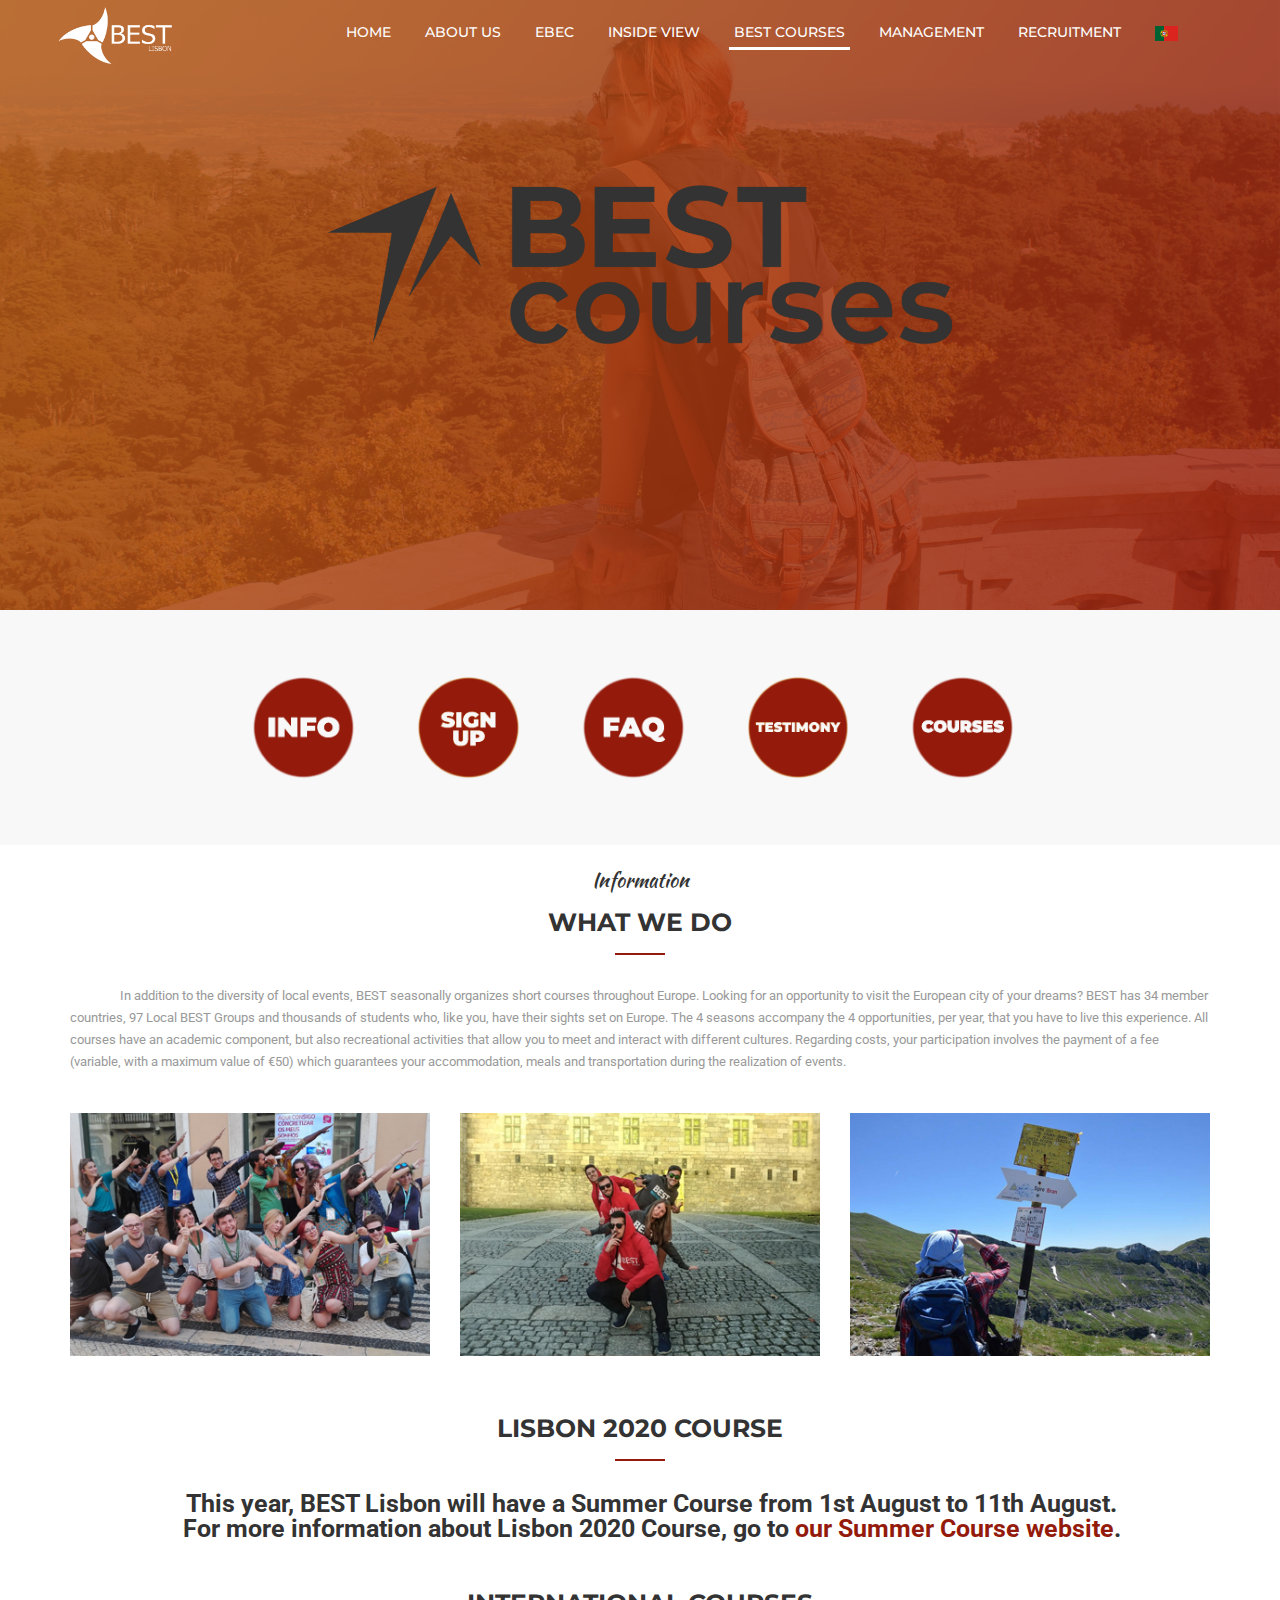
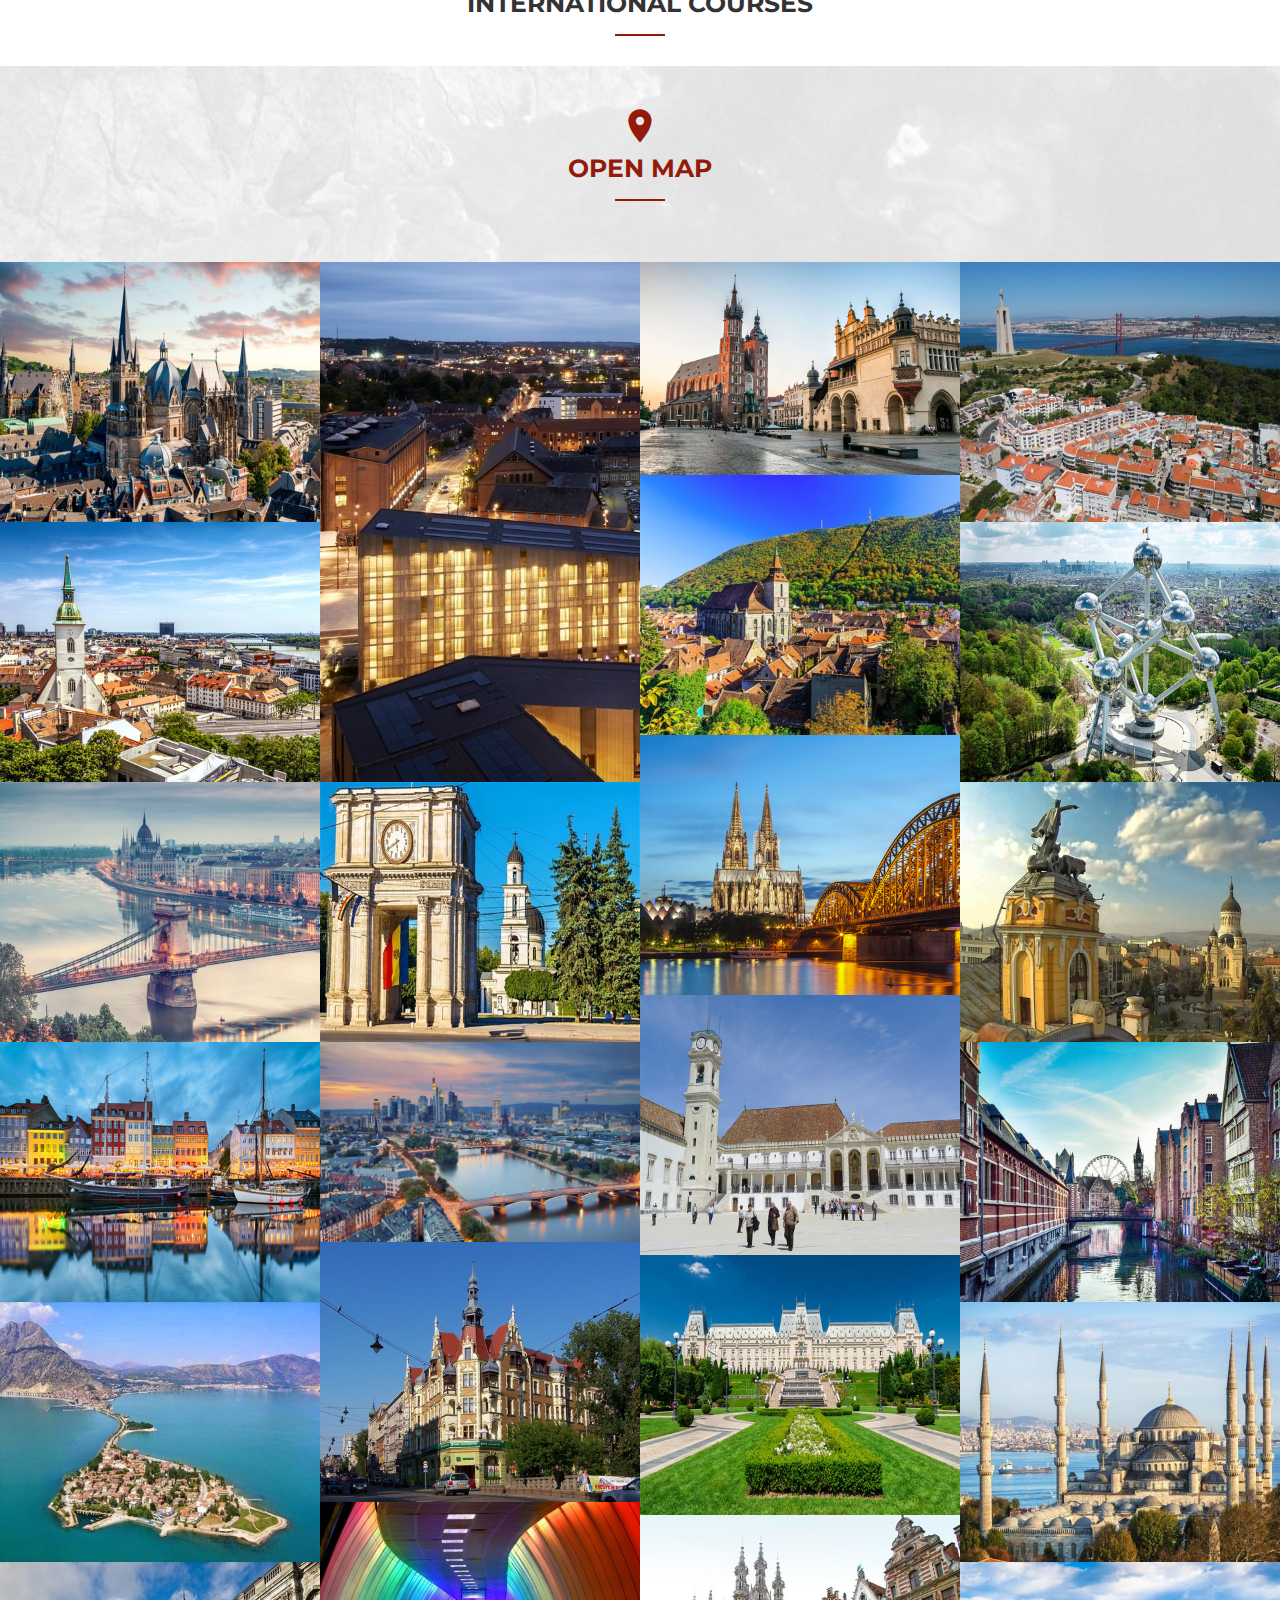
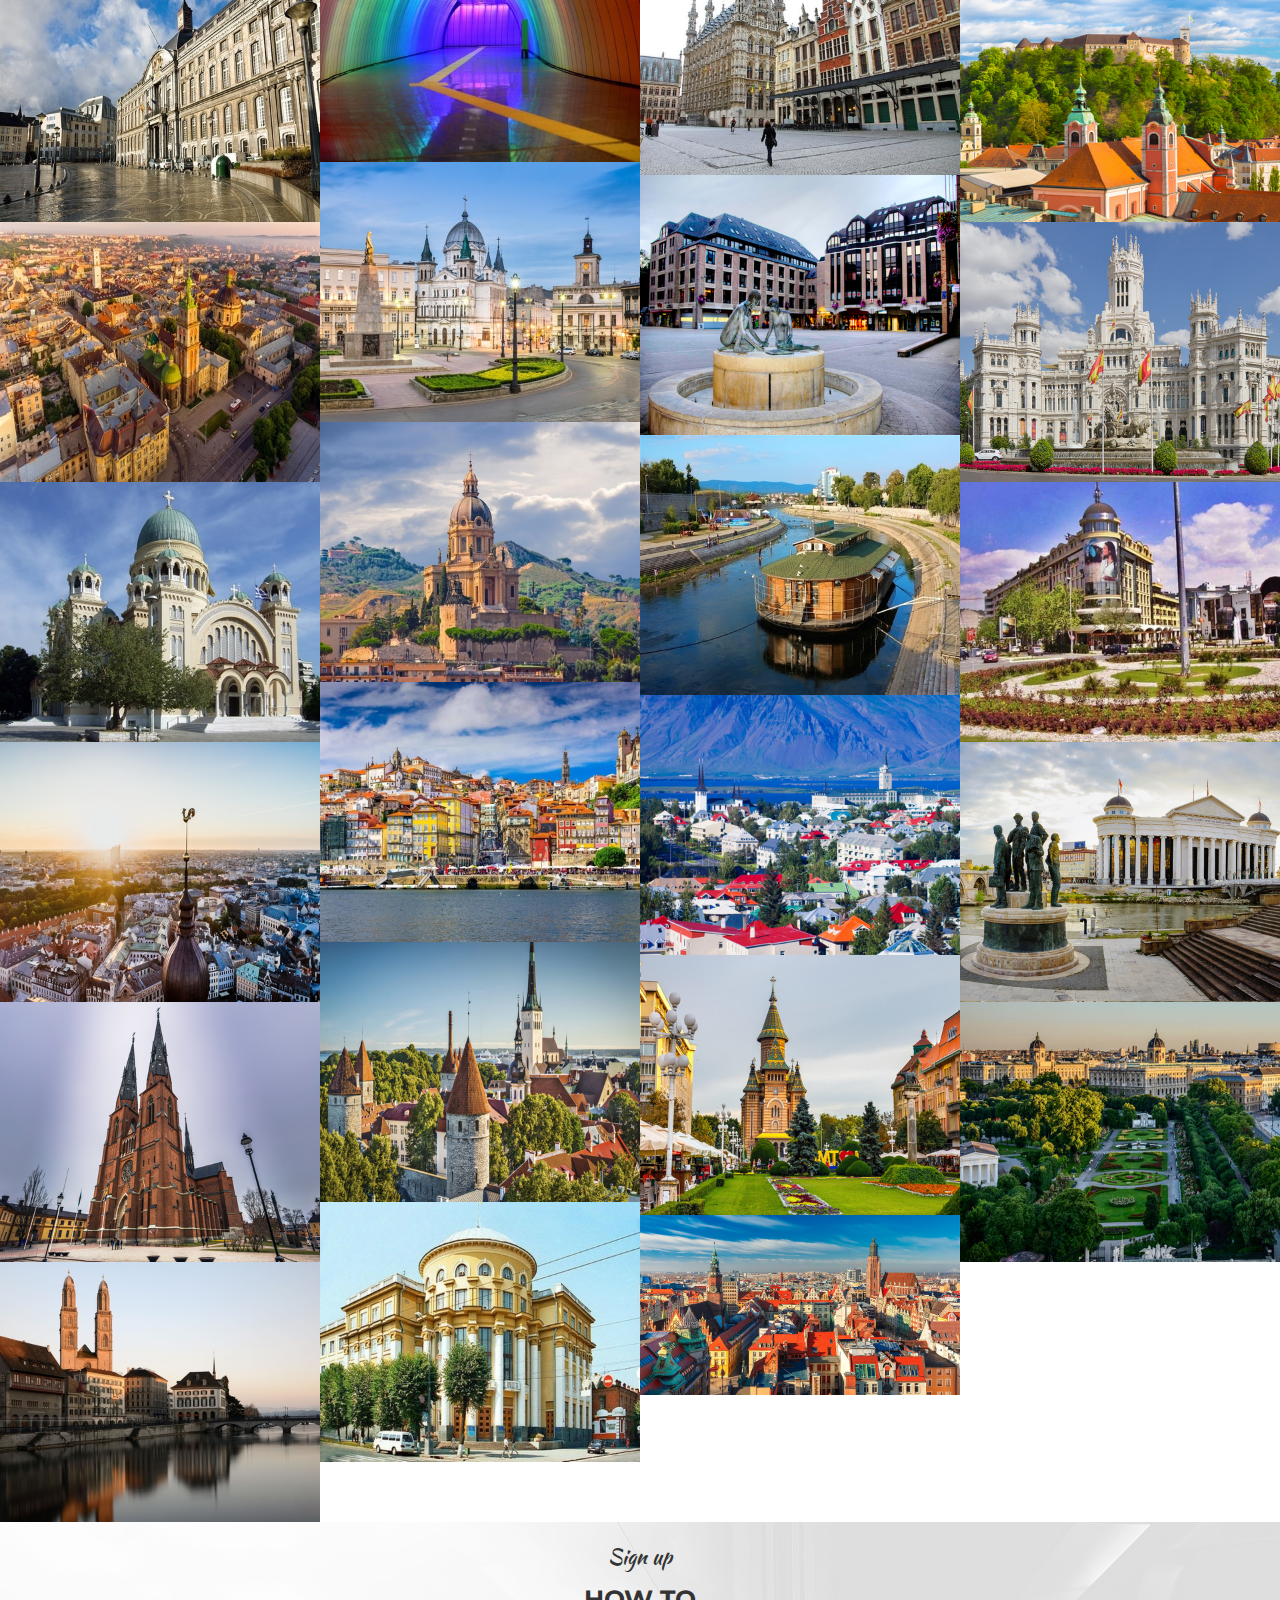
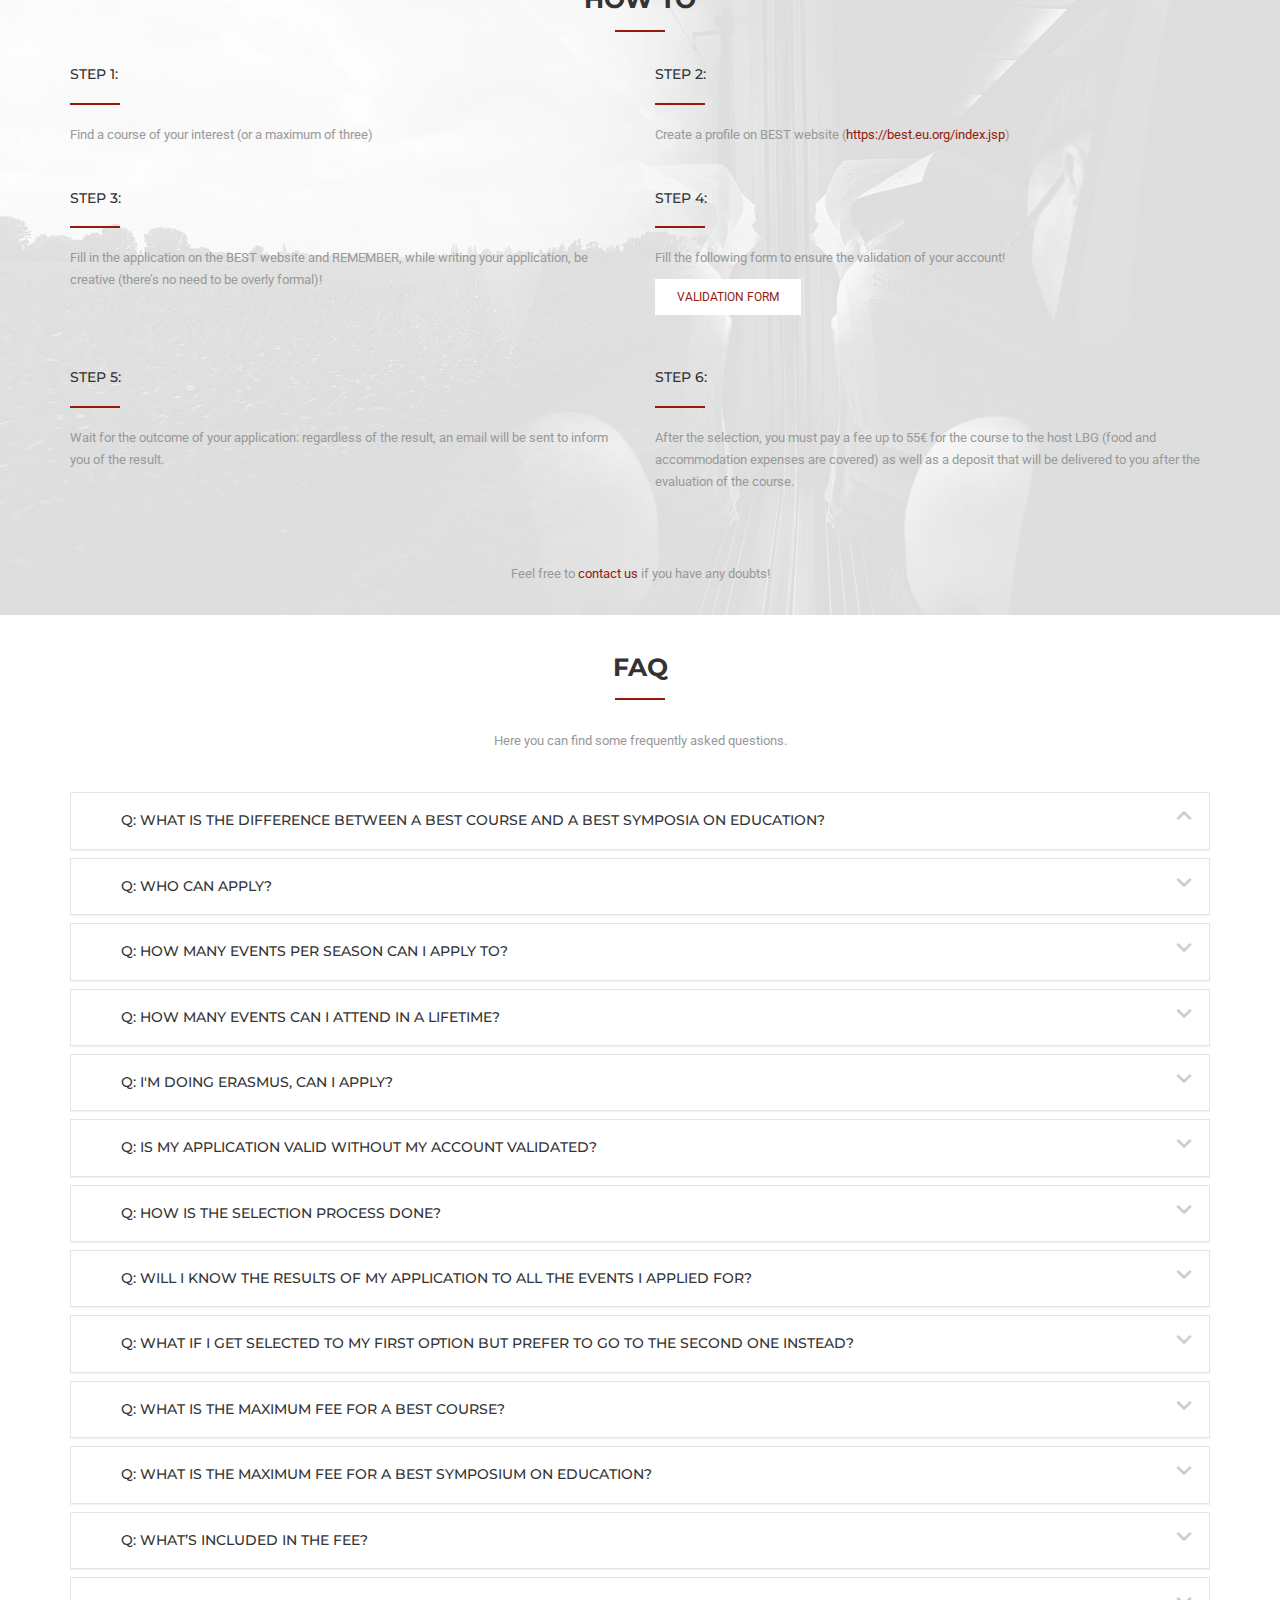
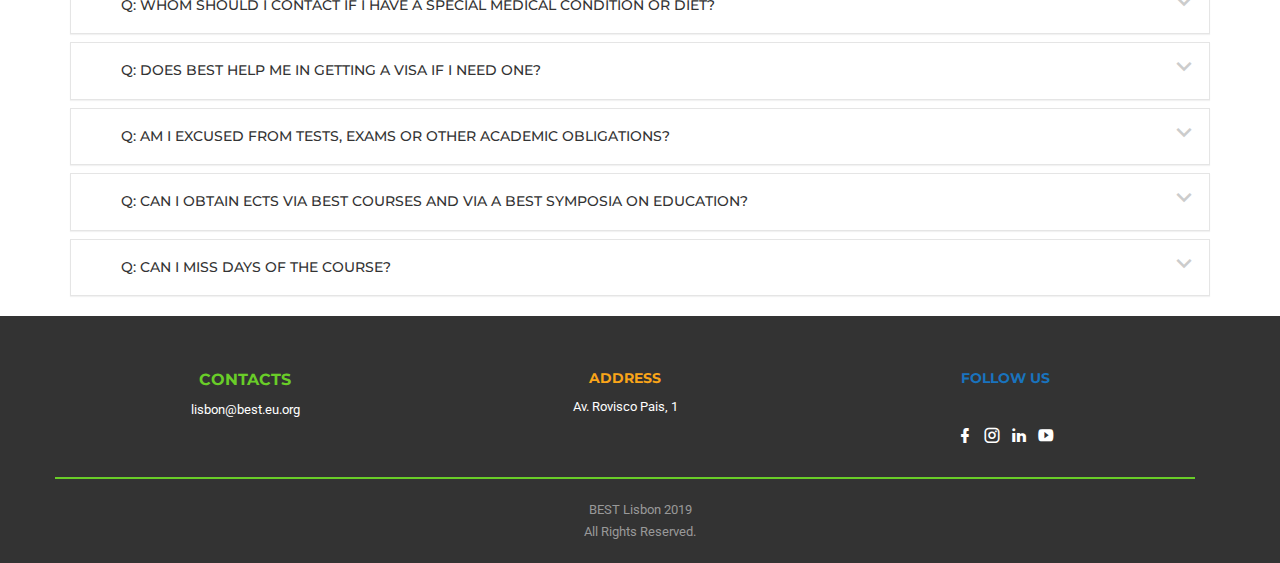
<file: en.html>
<!DOCTYPE html>
<html lang="en">
<head>

<!-- Global site tag (gtag.js) - Google Analytics -->
<script async src="https://www.googletagmanager.com/gtag/js?id=UA-35166719-1"></script>
<script>
  window.dataLayer = window.dataLayer || [];
  function gtag(){dataLayer.push(arguments);}
  gtag('js', new Date());

  gtag('config', 'UA-35166719-1');
</script>


	<meta http-equiv="Content-Type" content="text/html; charset=UTF-8" />
	<meta name="viewport" content="width=device-width, initial-scale=1.0">
	<meta name="description" content="">
	<meta name="author" content="ninodezign.com, ninodezign@gmail.com">
	<meta name="copyright" content="ninodezign.com"> 
	<title>BEST Courses</title>
	
	<!-- favicon -->
    <link rel="shortcut icon" href="images/ico/BEST_icon_48">
    <link rel="apple-touch-icon-precomposed" sizes="144x144" href="images/ico/BEST_icon_114.png">
    <link rel="apple-touch-icon-precomposed" sizes="114x114" href="images/ico/BEST_icon_114.png">
    <link rel="apple-touch-icon-precomposed" sizes="72x72" href="images/ico/BEST_icon_72.png">
    <link rel="apple-touch-icon-precomposed" href="images/ico/BEST_icon_57.png">
	
	<!-- css -->
	<link rel="stylesheet" type="text/css" href="css/bootstrap.min.css" />
	<link rel="stylesheet" type="text/css" href="css/materialdesignicons.min.css" />
	<link rel="stylesheet" type="text/css" href="css/jquery.mCustomScrollbar.min.css" />
	<link rel="stylesheet" type="text/css" href="css/prettyPhoto.css" />
	<link rel="stylesheet" type="text/css" href="css/unslider.css" />
	<link rel="stylesheet" type="text/css" href="css/template.css" />
	
</head>

<body data-target="#nino-navbar" data-spy="scroll">

	<!-- Header
    ================================================== -->
	<header id="nino-header">
		<div id="nino-headerInner">					
			<nav id="nino-navbar" class="navbar navbar-default" role="navigation">
				<div class="container">

					<!-- Brand and toggle get grouped for better mobile display -->
					<div class="navbar-header">
						<button type="button" class="navbar-toggle collapsed" data-toggle="collapse" data-target="#nino-navbar-collapse">
							<span class="sr-only">Toggle navigation</span>
							<span class="icon-bar"></span>
							<span class="icon-bar"></span>
							<span class="icon-bar"></span>
						</button>
						<a class="navbar-brand" href="./en.html"></a>
					</div>

					<!-- Collect the nav links, forms, and other content for toggling -->
					<div class="nino-menuItem pull-right">
						<div class="collapse navbar-collapse pull-left" id="nino-navbar-collapse">
							<ul class="nav navbar-nav">
								<li onclick="goTO('../en.html')"><a href="">Home </a></li>
								<li onclick="goTO('../about_en.html')"><a href="">About Us</a></li>
								<li onclick="goTO('../ebec/en.html')"><a href="">EBEC </a></li>
								<li onclick="goTO('../insideview/en.html')"><a href="">Inside View</a></li>
								<li class="active" onclick="goTO('./en.html')"><a href="#nino-header">BEST Courses</a></li>
								<li onclick="goTO('../team/en.html')"><a href="">Management</a></li> 
								<li onclick="goTO('../recruitment/en.html')"><a href="">Recruitment<span class="sr-only">(current)</span></a></li>
								<li onclick="goTO('./en.html')"><a href=""><img src="images/pt_flag.png" style="height:15px;"></a></li>
								<script>
									function goTO(link){
										window.open(link, "_self");
									}
								</script>
							</ul>
						</div><!-- /.navbar-collapse -->
					</div>
				</div><!-- /.container-fluid -->
			</nav>

			<section id="nino-slider" class="carousel slide container" data-ride="carousel">
				
				<!-- Wrapper for slides -->
				<div class="carousel-inner" role="listbox">
					<div class="item active">
						<h2 class="nino-sectionHeading">
							<img src="./images/banner/blacklogo.png" style="height:250px;">
						</h2>
					</div>
				</div>

				<!-- Indicators -->
				<ol class="carousel-indicators clearfix">
				</ol>
			</section>
		</div>
	</header><!--/#header-->

	<!-- Brand
    ================================================== -->
    <section id="nino-brand">
    	<div class="container" style="padding-left:13%;">
    		<div class="verticalCenter fw" layout="row">
    			<div class="col-md-2 col-sm-4 col-xs-6"><a href="#nino-story"><img src="images/buttons/info_summer.png" alt=""></a></div>
    			<div class="col-md-2 col-sm-4 col-xs-6"><a href="#nino-happyClient"><img src="images/buttons/signup_summer.png" alt=""></a></div>
    			<div class="col-md-2 col-sm-4 col-xs-6"><a href="#nino-whatWeDo"><img src="images/buttons/faq_summer.png" alt=""></a></div>
    			<div class="col-md-2 col-sm-4 col-xs-6"><a href="#nino-testimonial"><img src="images/buttons/testimonials_summer.png" alt=""></a></div>
    			<div class="col-md-2 col-sm-4 col-xs-6"><a href="#nino-portfolio"><img src="images/buttons/courses_summer.png" alt=""></a></div>
    		</div>
    	</div>
    </section><!--/#nino-brand-->
	
	<!-- Story About Us
    ================================================== -->
	<section id="nino-story">
		<div class="container">
			<h2 class="nino-sectionHeading">
				<span class="nino-subHeading">Information</span>
				What we do
			</h2>
			<p class="nino-sectionStory" style="text-indent: 50px;">In addition to the diversity of local events, BEST seasonally organizes short courses throughout Europe. Looking for an opportunity to visit the European city of your dreams? BEST has 34 member countries, 97 Local BEST Groups and thousands of students who, like you, have their sights set on Europe. The 4 seasons accompany the 4 opportunities, per year, that you have to live this experience. All courses have an academic component, but also recreational activities that allow you to meet and interact with different cultures. Regarding costs, your participation involves the payment of a fee (variable, with a maximum value of €50) which guarantees your accommodation, meals and transportation during the realization of events.</p>
			<div class="sectionContent">
				<div class="row nino-hoverEffect">
					<div class="col-md-4 col-sm-4">
						<div class="item">
							<a class="overlay">
								<span class="content">
									<img src="images/seasons/springlogo.png" style="width:80%; height: auto;" alt="">
								</span>
								<img src="images/seasons/summer.png" alt="">
							</a>
						</div>
					</div>
					<div class="col-md-4 col-sm-4">
						<div class="item">
							<a class="overlay">
								<span class="content">
									<img src="images/seasons/autumnlogo.png" style="width:80%; height: auto;" alt="">
								</span>
								<img src="images/seasons/autumn.png" alt="">
							</a>
						</div>
					</div>
					<div class="col-md-4 col-sm-4">
						<div class="item">
							<a class="overlay">
								<span class="content">
									<img src="images/seasons/winterlogo.png" style="width:80%; height: auto;" alt="">
								</span>
								<img src="images/seasons/winter.png" alt="">
							</a>
						</div>
					</div>
					
				</div>
			</div>
		</div>		
	</section><!--/#nino-story-->
	
	
	
	<!-- Counting
    ================================================== 
    <section id="nino-counting">
    	<div class="container">
    		<div layout="row" class="verticalStretch">
    			<div class="col-sm-offset-1 col-xs-offset-1 item">
					<div id="days" class="number"></div>
					<div class="text">days</div>
    			</div>
    			<div class="item">
					<div id="hours" class="number"></div>
					<div class="text">hours</div>
    			</div>
    			<div class="item">
					<div id="minutes" class="number"></div>
					<div class="text">minutes</div>
    			</div>
    			<div class="item">
					<div id="seconds" class="number"></div>
					<div class="text">seconds</div>
    			</div>
    		</div>
    	</div>
    </section> /#nino-counting-->
	
	
	
	<!-- Portfolio
    ================================================== -->
	<section id="nino-portfolio">
		<div class="container">
			<h2 class="nino-sectionHeading">
				<span class="nino-subHeading"></span>
				Lisbon 2020 Course
			</h2>
			<p class="nino-Course2020">
				&nbsp &nbsp This year, BEST Lisbon will have a Summer Course from 1st August to 11th August.
				<br>&nbsp &nbsp For more information about Lisbon 2020 Course, go to <a href="https://best.tecnico.ulisboa.pt/~best.daemon/Course2020/">our Summer Course website</a>.
			</p>
			<h2 class="nino-sectionHeading">
				<span class="nino-subHeading"></span>
				International Courses
			</h2>
		</div>
		<section id="nino-map">
			<div class="container">
				<h2 class="nino-sectionHeading">
					<i class="mdi mdi-map-marker nino-icon"></i>
					<span class="text">Open map</span>
					<span class="text" style="display: none;">Close map</span>
				</h2>
				<div class="mapWrap col-md-offset-3 col-md-6">
					<iframe src="https://www.google.com/maps/d/u/0/embed?mid=1W6M7zpIolTYqc0vrBNFeTuGAwT-SRpLU" width="200" height="200"></iframe>
				</div>
			</div>
		</section>
		<div class="sectionContent">
			<ul class="nino-portfolioItems">
			<!-- APPLY NOW PARA RESOLVER ESPAÇOS VAZIOS
				<li class="item">
						<img src="images/wintercourses/applynow.jpg" />
							</div>
						</div>
					</a>
				</li> -->
						</li> -->
				<li class="item">
					<a target="blank" href="https://www.best.eu.org/event/details.jsp?activity=m2mnoef">
						<img src="images/summercourses/aachen.jpg" />
						<div class="overlay">
							<div class="content">
								<h4 class="title">Sustainable Buildings - It's the Circle of Life</h4>
								<span class="desc">Aachen, Germany</span>
							</div>
						</div>
					</a>
				</li>
				<li class="item">
					<a target="blank" href="https://www.best.eu.org/event/details.jsp?activity=m2mnoej">
						<img src="images/summercourses/aalborg.jpg" />
						<div class="overlay">
							<div class="content">
								<h4 class="title">Don't be a fossil fool, join our sustainability school</h4>
								<span class="desc">Aalborg, Denmark</span>
							</div>
						</div>
					</a>
				</li>
				<li class="item">
					<a target="blank" href="https://www.best.eu.org/event/details.jsp?activity=k3ljmf9">
						<img src="images/summercourses/Krakow.jpg" />
						<div class="overlay">
							<div class="content">
								<h4 class="title">Startups will be there for you!</h4>
								<span class="desc">AGH Kraków, Poland</span>
							</div>
						</div>
					</a>
				</li>
				<li class="item">
					<a target="blank" href="https://www.best.eu.org/event/details.jsp?activity=k3ljmfl">
						<img src="images/summercourses/almada.jpg" />
						<div class="overlay">
							<div class="content">
								<h4 class="title">	Sustainability, Inc</h4>
								<span class="desc">Almada, Portugal</span>
							</div>
						</div>
					</a>
				</li>
				<li class="item">
					<a target="blank" href="https://www.best.eu.org/event/details.jsp?activity=k3ljmez">
						<img src="images/summercourses/brasov.jpg" />
						<div class="overlay">
							<div class="content">
								<h4 class="title">How to train your machine!</h4>
								<span class="desc">Brasov, Romania</span>
							</div>
						</div>
					</a>
				</li>
				<li class="item">
					<a target="blank" href="https://www.best.eu.org/event/details.jsp?activity=k3ljmfg">
						<img src="images/summercourses/bratislava.jpg" />
						<div class="overlay">
							<div class="content">
								<h4 class="title">Man and the Machine: A Digital Adventure</h4>
								<span class="desc">Bratislava, Slovakia</span>
							</div>
						</div>
					</a>
				</li>
				<li class="item">
					<a target="blank" href="https://www.best.eu.org/event/details.jsp?activity=k3ljmen">
						<img src="images/summercourses/brussels.jpg" />
						<div class="overlay">
							<div class="content">
								<h4 class="title">AI game, AI saw, AI conquered</h4>
								<span class="desc">Brussels, Belgium</span>
							</div>
						</div>
					</a>
				</li>
				<li class="item">
					<a target="blank" href="https://www.best.eu.org/event/details.jsp?activity=i4kfkgd">
						<img src="images/summercourses/bucharest.jpg" />
						<div class="overlay">
							<div class="content">
								<h4 class="title">outSMARTing the urban life</h4>
								<span class="desc">Bucharest, Romania</span>
							</div>
						</div>
					</a>
				</li>
				<li class="item">
					<a target="blank" href="https://www.best.eu.org/event/details.jsp?activity=o1nrqdc">
						<img src="images/summercourses/budapest.jpg" />
						<div class="overlay">
							<div class="content">
								<h4 class="title">Digital Literacy and the Gap of the Genders</h4>
								<span class="desc">Budapest, Hungary</span>
							</div>
						</div>
					</a>
				</li>
				<li class="item">
					<a target="blank" href="https://www.best.eu.org/event/details.jsp?activity=i4kfkfw">
						<img src="images/summercourses/chisinau.jpg" />
						<div class="overlay">
							<div class="content">
								<h4 class="title">A complete guide to chatbots</h4>
								<span class="desc">Chisinau, Republic of Moldova</span>
							</div>
						</div>
					</a>
				</li>
				<li class="item">
					<a target="blank" href="https://www.best.eu.org/event/details.jsp?activity=q0ovsci">
						<img src="images/summercourses/cluj napoca.jpg" />
						<div class="overlay">
							<div class="content">
								<h4 class="title">The infinite possibilities of collaboration within digital literacy</h4>
								<span class="desc">Cluj-Napoca, Romania</span>
							</div>
						</div>
					</a>
				</li>
				<li class="item">
					<a target="blank" href="https://www.best.eu.org/event/details.jsp?activity=m2mnoe9">
						<img src="images/summercourses/coimbra.jpg" />
						<div class="overlay">
							<div class="content">
								<h4 class="title">Coimbra International Engineering Forum</h4>
								<span class="desc">Coimbra, Portugal</span>
							</div>
						</div>
					</a>
				</li>
				<li class="item">
					<a target="blank" href="https://www.best.eu.org/event/details.jsp?activity=m2mnoem">
						<img src="images/summercourses/copenhagen.jpg" />
						<div class="overlay">
							<div class="content">
								<h4 class="title">Ransomwhere are the Cybersecurity Experts???- An Intro to Cybersecurity</h4>
								<span class="desc">Copenhagen, Denmark</span>
							</div>
						</div>
					</a>
				</li>
				<li class="item">
					<a target="blank" href="https://www.best.eu.org/event/details.jsp?activity=m2mnodq">
						<img src="images/summercourses/frankfurt.jpg" />
						<div class="overlay">
							<div class="content">
								<h4 class="title">Break Bones not Hearts</h4>
								<span class="desc">Frankfurt, Germany</span>
							</div>
						</div>
					</a>
				</li>
				<li class="item">
					<a target="blank" href="https://www.best.eu.org/event/details.jsp?activity=m2mnoe2">
						<img src="images/summercourses/ghent.jpg" />
						<div class="overlay">
							<div class="content">
								<h4 class="title">Sustainabuildity: A Concrete Course</h4>
								<span class="desc">Ghent, Belgium</span>
							</div>
						</div>
					</a>
				</li>
				<li class="item">
					<a target="blank" href="https://www.best.eu.org/event/details.jsp?activity=k3vj7nq">
						<img src="images/summercourses/gliwice.jpg" />
						<div class="overlay">
							<div class="content">
								<h4 class="title">Is this the VR life? - Create your virtual game</h4>
								<span class="desc">Gliwice, Poland</span>
							</div>
						</div>
					</a>
				</li>
				<li class="item">
					<a target="blank" href="https://www.best.eu.org/event/details.jsp?activity=o1nrqdu">
						<img src="images/summercourses/iasi.jpg" />
						<div class="overlay">
							<div class="content">
								<h4 class="title">Come over, my house is Architecturally Sustainable</h4>
								<span class="desc">Iasi, Romania</span>
							</div>
						</div>
					</a>
				</li>
				<li class="item">
					<a target="blank" href="https://www.best.eu.org/event/details.jsp?activity=k3ljmew">
						<img src="images/summercourses/isparta.jpg" />
						<div class="overlay">
							<div class="content">
								<h4 class="title">Keep it CLEAN, Keep it GREEN!</h4>
								<span class="desc">Isparta, Greece</span>
							</div>
						</div>
					</a>
				</li>
				<li class="item">
					<a target="blank" href="https://www.best.eu.org/event/details.jsp?activity=i4kfkfp">
						<img src="images/summercourses/istanbul.jpg" />
						<div class="overlay">
							<div class="content">
								<h4 class="title">DigitalMarketing101: Slide into the DM's</h4>
								<span class="desc">Istanbul, Turkey</span>
							</div>
						</div>
					</a>
				</li>
				<li class="item">
					<a target="blank" href="https://www.best.eu.org/event/details.jsp?activity=m2mnodn">
						<img src="images/summercourses/bogazici.jpg" />
						<div class="overlay">
							<div class="content">
								<h4 class="title">Leadership Academy</h4>
								<span class="desc">Istanbul Bogazici, Turkey</span>
							</div>
						</div>
					</a>
				</li>
				<li class="item">
					<a target="blank" href="https://www.best.eu.org/event/details.jsp?activity=i4uf5on">
						<img src="images/summercourses/leuven.jpg" />
						<div class="overlay">
							<div class="content">
								<h4 class="title">Energy Transition - Don't be Fuelish!</h4>
								<span class="desc">Leuven, Belgium</span>
							</div>
						</div>
					</a>
				</li>
				<li class="item">
					<a target="blank" href="https://www.best.eu.org/event/details.jsp?activity=k3ljmep">
						<img src="images/summercourses/liege.jpg" />
						<div class="overlay">
							<div class="content">
								<h4 class="title">CO2: Gotta catch it all!</h4>
								<span class="desc">Liège, Belgium</span>
							</div>
						</div>
					</a>
				</li>
				<li class="item">
					<a target="blank" href="https://www.best.eu.org/event/details.jsp?activity=i4kfkfz">
						<img src="images/summercourses/ljubljana.jpg" />
						<div class="overlay">
							<div class="content">
								<h4 class="title">The Rise of Electric Vehicles - IoT based charging systems</h4>
								<span class="desc">Ljubljana, Slovenia</span>
							</div>
						</div>
					</a>
				</li>
				<li class="item">
					<a target="blank" href="https://www.best.eu.org/event/details.jsp?activity=k3ljmfj">
						<img src="images/summercourses/lodz.jpg" />
						<div class="overlay">
							<div class="content">
								<h4 class="title">The End Of The Factory World</h4>
								<span class="desc">Lodz, Poland</span>
							</div>
						</div>
					</a>
				</li>
				<li class="item">
					<a target="blank" href="https://www.best.eu.org/event/details.jsp?activity=i4kfkfh">
						<img src="images/summercourses/louvain.jpg" />
						<div class="overlay">
							<div class="content">
								<h4 class="title">LLN killed the radio star : Stay tuned !</h4>
								<span class="desc">Louvain-la-Neuve, Belgium</span>
							</div>
						</div>
					</a>
				</li>
				<li class="item">
					<a target="blank" href="https://www.best.eu.org/event/details.jsp?activity=m2mnods">
						<img src="images/summercourses/lviv.jpg" />
						<div class="overlay">
							<div class="content">
								<h4 class="title">The Secrets of Marketing</h4>
								<span class="desc">Lviv, Ukraine</span>
							</div>
						</div>
					</a>
				</li>
				<li class="item">
					<a target="blank" href="https://www.best.eu.org/event/details.jsp?activity=g5jbigt">
						<img src="images/summercourses/madrid.jpg" />
						<div class="overlay">
							<div class="content">
								<h4 class="title">The Lord of the Motors: the Return of Direct Current - A practical introduction to DC motors</h4>
								<span class="desc">Madrid Carlos III, Spain</span>
							</div>
						</div>
					</a>
				</li>
				<li class="item">
					<a target="blank" href="https://www.best.eu.org/event/details.jsp?activity=m2mnoec">
						<img src="images/summercourses/messina.jpg" />
						<div class="overlay">
							<div class="content">
								<h4 class="title">Is your city as smart as Arancino?</h4>
								<span class="desc">Messina, Italy</span>
							</div>
						</div>
					</a>
				</li>
				<li class="item">
					<a target="blank" href="https://www.best.eu.org/event/details.jsp?activity=o1nrqdm">
						<img src="images/summercourses/nis.jpg" />
						<div class="overlay">
							<div class="content">
								<h4 class="title">SeCure your data!</h4>
								<span class="desc">Nis, Serbia</span>
							</div>
						</div>
					</a>
				</li>
				<li class="item">
					<a target="blank" href="https://www.best.eu.org/event/details.jsp?activity=m2mnoer">
						<img src="images/summercourses/patras.jpg" />
						<div class="overlay">
							<div class="content">
								<h4 class="title">Extraordinary Nanomaterials for a new Megaworld</h4>
								<span class="desc">Patras, Greece</span>
							</div>
						</div>
					</a>
				</li>
				<li class="item">
					<a target="blank" href="https://www.best.eu.org/event/details.jsp?activity=o1nrqcq">
						<img src="images/summercourses/podgorica.jpg" />
						<div class="overlay">
							<div class="content">
								<h4 class="title">Think Green - Build Smart</h4>
								<span class="desc">Podgorica, Montenegro</span>
							</div>
						</div>
					</a>
				</li>
				<li class="item">
					<a target="blank" href="https://www.best.eu.org/event/details.jsp?activity=k3vj7nk">
						<img src="images/summercourses/porto.jpg" />
						<div class="overlay">
							<div class="content">
								<h4 class="title">Finding Atlantis: The way to sustainability</h4>
								<span class="desc">Porto, Portugal</span>
							</div>
						</div>
					</a>
				</li>
				<li class="item">
					<a target="blank" href="https://www.best.eu.org/event/details.jsp?activity=o1nrqdf">
						<img src="images/summercourses/reykjavik.jpg" />
						<div class="overlay">
							<div class="content">
								<h4 class="title">SustainDustry: The Big Green Theory</h4>
								<span class="desc">Reykjavik, Iceland</span>
							</div>
						</div>
					</a>
				</li>
				<li class="item">
					<a target="blank" href="https://www.best.eu.org/event/details.jsp?activity=o1nrqdi">
						<img src="images/summercourses/riga.jpg" />
						<div class="overlay">
							<div class="content">
								<h4 class="title">5G wars: Revenge of the poor signal strength</h4>
								<span class="desc">Riga, Latvia</span>
							</div>
						</div>
					</a>
				</li>
				<li class="item">
					<a target="blank" href="https://www.best.eu.org/event/details.jsp?activity=m2mnodv">
						<img src="images/summercourses/skopje.jpg" />
						<div class="overlay">
							<div class="content">
								<h4 class="title">Launch that funky Product right, boy!</h4>
								<span class="desc">Skopje, North Macedonia</span>
							</div>
						</div>
					</a>
				</li>
				<li class="item">
					<a target="blank" href="https://www.best.eu.org/event/details.jsp?activity=k3ljmeh">
						<img src="images/summercourses/tallinn.jpg" />
						<div class="overlay">
							<div class="content">
								<h4 class="title">Digital Literacy, do you speak it?</h4>
								<span class="desc">Tallinn, Estonia</span>
							</div>
						</div>
					</a>
				</li>
				<li class="item">
					<a target="blank" href="https://www.best.eu.org/event/details.jsp?activity=m2mnodk">
						<img src="images/summercourses/timisoara.jpg" />
						<div class="overlay">
							<div class="content">
								<h4 class="title">Hemodynamics: How complex can one's blood flow be?	</h4>
								<span class="desc">Timisoara, Romania</span>
							</div>
						</div>
					</a>
				</li>
				<li class="item">
					<a target="blank" href="https://www.best.eu.org/event/details.jsp?activity=m2mnoeo">
						<img src="images/summercourses/uppsala.jpg" />
						<div class="overlay">
							<div class="content">
								<h4 class="title">Synthesize your planet now - come on!</h4>
								<span class="desc">Uppsala, Sweden</span>
							</div>
						</div>
					</a>
				</li>
				<li class="item">
					<a target="blank" href="https://www.best.eu.org/event/details.jsp?activity=k3ljmes">
						<img src="images/summercourses/vienna.jpg" />
						<div class="overlay">
							<div class="content">
								<h4 class="title">Santa´s Industry 4.0</h4>
								<span class="desc">Vienna, Austria</span>
							</div>
						</div>
					</a>
				</li>
				<li class="item">
					<a target="blank" href="https://www.best.eu.org/event/details.jsp?activity=o1nrqcy">
						<img src="images/summercourses/vinnytsia.jpg" />
						<div class="overlay">
							<div class="content">
								<h4 class="title">The Rise of Data Science</h4>
								<span class="desc">Vinnytsia, Ukraine</span>
							</div>
						</div>
					</a>
				</li>
				<li class="item">
					<a target="blank" href="https://www.best.eu.org/event/details.jsp?activity=m2mnody">
						<img src="images/summercourses/wroclaw.jpg" />
						<div class="overlay">
							<div class="content">
								<h4 class="title">A, B, C, Digital Literacy!</h4>
								<span class="desc">Wroclaw, Poland</span>
							</div>
						</div>
					</a>
				</li>
				<li class="item">
					<a target="blank" href="https://www.best.eu.org/event/details.jsp?activity=m2mnoeg">
						<img src="images/summercourses/zurich.jpg" />
						<div class="overlay">
							<div class="content">
								<h4 class="title">Entrepreneurial journey towards a low-carbon economy	</h4>
								<span class="desc">Zurich, Sweden</span>
							</div>
						</div>
					</a>
				</li>
			</ul>
		</div>
	</section><!--/#nino-portfolio-->
	
    <!-- Happy Client
    ================================================== -->
    <section id="nino-happyClient" style="padding-bottom: 20px;">
    	<div class="container">
    		<h2 class="nino-sectionHeading">
				<span class="nino-subHeading">Sign up</span>
				How to
			</h2>
			<div class="sectionContent">
				<div class="row">
					<div class="col-md-6">
						<div layout="row" class="item">
							<div class="info">
								<h4 class="name">Step 1:</h4>
								<span class="regency"></span>
								<p class="desc">
									 Find a course of your interest (or a maximum of three)
								</p>
							</div>
						</div>
					</div>
					<div class="col-md-6">
						<div layout="row" class="item">
							<div class="info">
								<h4 class="name">Step 2:</h4>
								<span class="regency"></span>
								<p class="desc">
									 Create a profile on BEST website (<a target="blank" href="https://best.eu.org/index.jsp">https://best.eu.org/index.jsp</a>)
								</p>
							</div>
						</div>
					</div>
				</div>
				<div class="row">
					<div class="col-md-6">
						<div layout="row" class="item">
							<div class="info">
								<h4 class="name">Step 3:</h4>
								<span class="regency"></span>
								<p class="desc">
									Fill in the application on the BEST website and REMEMBER, while writing your application, be creative (there’s no need to be overly formal)!								</p>
							</div>
						</div>
					</div>
					<div class="col-md-6">
						<div layout="row" class="item">
							<div class="info">
								<h4 class="name">Step 4:</h4>
								<span class="regency"></span>
									<p class="desc">
										Fill the following form to ensure the validation of your account! 
										<p class="nino-btn" onclick="goTO('https://docs.google.com/forms/d/e/1FAIpQLScXZcOzO1dei8l2qM8SDY9CdrSmvNDBzWR3AQcxLCQnqfKo1w/viewform?usp=sf_link)">Validation Form</p>
									</p>
							</div>
						</div>
					</div>
				</div>
				<div class="row">
					<div class="col-md-6">
						<div layout="row" class="item">
							<div class="info">
								<h4 class="name">Step 5:</h4>
								<span class="regency"></span>
								<p class="desc">
									 Wait for the outcome of your application: regardless of the result, an email will be sent to inform you of the result.
								</p>
							</div>
						</div>
					</div>
					<div class="col-md-6">
						<div layout="row" class="item">
							<div class="info">
								<h4 class="name">Step 6:</h4>
								<span class="regency"></span>
								<p class="desc">
									 After the selection, you must pay a fee  up to 55€ for the course to the host LBG (food and accommodation expenses are covered) as well as a deposit that will be delivered to you after the evaluation of the course.

								</p>
							</div>
						</div>
					</div>
					<div class="row">
					<div class="col-md-12">
						<div class="info" >
							<p class="desc" style="text-align: center; margin-top: 30px">
								 Feel free to <a href="#footer"> contact us </a> if you have any doubts!
							</p>
						</div>
					</div>
				</div>
			</div>
    	</div>
    </section><!--/#nino-happyClient-->
	

   <!-- What We Do
    ================================================== -->
    <section id="nino-whatWeDo">
    	<div class="container">
    		<h2 class="nino-sectionHeading">
				<span class="nino-subHeading"></span>
				FAQ
			</h2>
			<p class="nino-sectionDesc">
				Here you can find some frequently asked questions.
			</p>
			<div class="sectionContent">
				<div class="row">
					<div class="col-md-12">
						<div class="panel-group" id="accordion" role="tablist" aria-multiselectable="true">
							<div class="panel panel-default">
								<div class="panel-heading" role="tab" id="headingOne">
									<h4 class="panel-title">
										<a role="button" data-toggle="collapse" data-parent="#accordion" href="#collapseOne" aria-expanded="true" aria-controls="collapseOne">
											<i class="mdi mdi-chevron-up nino-icon arrow"></i>
											Q: What is the difference between a BEST Course and a BEST Symposia on Education?
										</a>
									</h4>
								</div>
								<div id="collapseOne" class="panel-collapse collapse" role="tabpanel" aria-labelledby="headingOne">
									<div class="panel-body">
										A: BEST Courses are events designed to provide complementary education to students from different nationalities and backgrounds. Each course takes in approximately 20 students in a one-to-two-week event with all the expenses included and it provides them with the opportunity to learn a curriculum from a professor at a foreign university. This curriculum will feature different activities which can be lectures, laboratories and workshops among others and which depend on the nature of the event. On the other hand, a BEST Symposium on Education is an event designed to allow students, from different nationalities and backgrounds, to have relevant contributions to the development of education. Each event provides approximately 20 students with the opportunity to discuss higher educational matters during a week-long event.
									</div>
								</div>
							</div>
							<div class="panel panel-default">
								<div class="panel-heading" role="tab" id="headingTwo">
									<h4 class="panel-title">
										<a class="collapsed" role="button" data-toggle="collapse" data-parent="#accordion" href="#collapseTwo" aria-expanded="false" aria-controls="collapseTwo">
											<i class="mdi mdi-chevron-up nino-icon arrow"></i>
											Q: Who can apply?
										</a>
									</h4>
								</div>
								<div id="collapseTwo" class="panel-collapse collapse" role="tabpanel" aria-labelledby="headingTwo">
									<div class="panel-body">
										A: These events are designed for engineering and technology students. <a target="blank" href="https://docs.google.com/document/d/1ocYWPgPE5ZIdbH3G3PQgCKK5Jh6KTJzLTtDoV8TMNwE/edit?usp=sharing">Here</a> you can find a detailed list of the study fields we accept students from.
									</div>
								</div>
							</div>
							<div class="panel panel-default">
								<div class="panel-heading" role="tab" id="headingThree">
									<h4 class="panel-title">
										<a class="collapsed" role="button" data-toggle="collapse" data-parent="#accordion" href="#collapseThree" aria-expanded="false" aria-controls="collapseThree">
											<i class="mdi mdi-chevron-up nino-icon arrow"></i>
											Q: How many events per season can I apply to?
										</a>
									</h4>
								</div>
								<div id="collapseThree" class="panel-collapse collapse" role="tabpanel" aria-labelledby="headingThree">
									<div class="panel-body">
										A: You can apply to up to three courses during any given season. Concurrently you can also apply to a maximum of three BEST Symposia on Education that might also be happening in that season. Note, however, that you can only be accepted to 1 event per season. 
									</div>
								</div>
							</div>
							<div class="panel panel-default">
								<div class="panel-heading" role="tab" id="headingFour">
									<h4 class="panel-title">
										<a class="collapsed" role="button" data-toggle="collapse" data-parent="#accordion" href="#collapseFour" aria-expanded="false" aria-controls="collapseFour">
											<i class="mdi mdi-chevron-up nino-icon arrow"></i>
											Q: How many events can I attend in a lifetime? 
										</a>
									</h4>
								</div>
								<div id="collapseFour" class="panel-collapse collapse" role="tabpanel" aria-labelledby="headingFour">
									<div class="panel-body">
										A: You can participate in one course per season and up to a maximum of 3 courses in total. Note, however, that you can participate in a maximum of 2 courses during autumn seasons and a maximum of 2 BEST Symposia on Education.									
									</div>
								</div>
							</div>
							
							<div class="panel panel-default">
								<div class="panel-heading" role="tab" id="headingFive">
									<h4 class="panel-title">
										<a class="collapsed" role="button" data-toggle="collapse" data-parent="#accordion" href="#collapseFive" aria-expanded="false" aria-controls="collapseFive">
											<i class="mdi mdi-chevron-up nino-icon arrow"></i>
											Q: I'm doing Erasmus, can I apply?
										</a>
									</h4>
								</div>
								<div id="collapseFive" class="panel-collapse collapse" role="tabpanel" aria-labelledby="headingFive">
									<div class="panel-body">
										A: Yes. You should contact the Local BEST Group of the university where you are currently studying to validate your account. If currently you are not studying at a university that is inside BEST’s network you can still apply as long as your sending university is a part of it.To do so, you should instead contact the Local BEST Group of your original university. If you had a BEST account before going on Erasmus and now you will study in another university also part of BEST network, remember to contact <a target="blank" href="https://best.eu.org/helpdesk/helpdesk.jsp">Helpdesk</a> in order to change the university in your profile so your new university can validate your account.									
									</div>
								</div>
							</div>
							<div class="panel panel-default">
								<div class="panel-heading" role="tab" id="headingSix">
									<h4 class="panel-title">
										<a class="collapsed" role="button" data-toggle="collapse" data-parent="#accordion" href="#collapseSix" aria-expanded="false" aria-controls="collapseSix">
											<i class="mdi mdi-chevron-up nino-icon arrow"></i>
											Q: Is my application valid without my account validated? 
										</a>
									</h4>
								</div>
								<div id="collapseSix" class="panel-collapse collapse" role="tabpanel" aria-labelledby="headingSix">
									<div class="panel-body">
										A: Yes. Note, however, that your application will be visible only if your account is validated before the validation deadline which occurs 3 days after the applications deadline.
									</div>
								</div>
							</div>
							<div class="panel panel-default">
								<div class="panel-heading" role="tab" id="headingSeven">
									<h4 class="panel-title">
										<a class="collapsed" role="button" data-toggle="collapse" data-parent="#accordion" href="#collapseSeven" aria-expanded="false" aria-controls="collapseSeven">
											<i class="mdi mdi-chevron-up nino-icon arrow"></i>
											Q: How is the selection process done? 
										</a>
									</h4>
								</div>
								<div id="collapseSeven" class="panel-collapse collapse" role="tabpanel" aria-labelledby="headingSeven">
									<div class="panel-body">
										A: The organising LBG gets all the applications submitted by the students and then will decide on regional aspects (it’s tried to have the most diverse group of people possible, so in general won’t take more than one student from each city/country) and on your Motivation Letter (they have to read many of them, so try to be creative and concise!). The organisers also aim at having equal distribution of genders.
									</div>
								</div>
							</div>
							<div class="panel panel-default">
								<div class="panel-heading" role="tab" id="headingEight">
									<h4 class="panel-title">
										<a class="collapsed" role="button" data-toggle="collapse" data-parent="#accordion" href="#collapseEight" aria-expanded="false" aria-controls="collapseEight">
											<i class="mdi mdi-chevron-up nino-icon arrow"></i>
											Q: Will I know the results of my application to all the events I applied for?
										</a>
									</h4>
								</div>
								<div id="collapseEight" class="panel-collapse collapse" role="tabpanel" aria-labelledby="headingEight">
									<div class="panel-body">
										A: Yes, you’ll receive an email with all the information.									
									</div>
								</div>
							</div>
							<div class="panel panel-default">
								<div class="panel-heading" role="tab" id="headingNine">
									<h4 class="panel-title">
										<a class="collapsed" role="button" data-toggle="collapse" data-parent="#accordion" href="#collapseNine" aria-expanded="false" aria-controls="collapseNine">
											<i class="mdi mdi-chevron-up nino-icon arrow"></i>
											Q: What if I get selected to my first option but prefer to go to the second one instead?
										</a>
									</h4>
								</div>
								<div id="collapseNine" class="panel-collapse collapse" role="tabpanel" aria-labelledby="headingNine">
									<div class="panel-body">
										A: You will only be accepted in one BEST Course/BEST Symposium on Education and, after you are selected, there’s nothing we can do. So make sure to choose wisely your order of preference in your applications.
									</div>
								</div>
							</div>
							<div class="panel panel-default">
								<div class="panel-heading" role="tab" id="headingTen">
									<h4 class="panel-title">
										<a class="collapsed" role="button" data-toggle="collapse" data-parent="#accordion" href="#collapseTen" aria-expanded="false" aria-controls="collapseTen">
											<i class="mdi mdi-chevron-up nino-icon arrow"></i>
											Q: What is the maximum fee for a BEST course? 
										</a>
									</h4>
								</div>
								<div id="collapseTen" class="panel-collapse collapse" role="tabpanel" aria-labelledby="headingTen">
									<div class="panel-body">
										A: You’ll have to pay a fee. The maximum fee is 5 Euro per day (but no more than 55 Euro). Whether a student pays full or reduced fee depends on the country of studies. 
									</div>
								</div>
							</div>
							<div class="panel panel-default">
								<div class="panel-heading" role="tab" id="headingEleven">
									<h4 class="panel-title">
										<a class="collapsed" role="button" data-toggle="collapse" data-parent="#accordion" href="#collapseEleven" aria-expanded="false" aria-controls="collapseEleven">
											<i class="mdi mdi-chevron-up nino-icon arrow"></i>
											Q: What is the maximum fee for a BEST Symposium on Education?
										</a>
									</h4>
								</div>
								<div id="collapseEleven" class="panel-collapse collapse" role="tabpanel" aria-labelledby="headingEleven">
									<div class="panel-body">
										A: There is no fee for attending a BEST Symposium on Education.									</div>
								</div>
							</div>
							<div class="panel panel-default">
								<div class="panel-heading" role="tab" id="headingTwelve">
									<h4 class="panel-title">
										<a class="collapsed" role="button" data-toggle="collapse" data-parent="#accordion" href="#collapseTwelve" aria-expanded="false" aria-controls="collapseTwelve">
											<i class="mdi mdi-chevron-up nino-icon arrow"></i>
											Q: What’s included in the fee?
										</a>
									</h4>
								</div>
								<div id="collapseTwelve" class="panel-collapse collapse" role="tabpanel" aria-labelledby="headingTwelve">
									<div class="panel-body">
										A: The fee covers accommodation, meals (three times per day, at least one meal is hot), transportation during the event and the academic and cultural activities on the schedule of the event.									</div>
								</div>
							</div>
							<div class="panel panel-default">
								<div class="panel-heading" role="tab" id="headingThirteen">
									<h4 class="panel-title">
										<a class="collapsed" role="button" data-toggle="collapse" data-parent="#accordion" href="#collapseThirteen" aria-expanded="false" aria-controls="collapseThirteen">
											<i class="mdi mdi-chevron-up nino-icon arrow"></i>
											Q: Whom should I contact if I have a special medical condition or diet?
										</a>
									</h4>
								</div>
								<div id="collapseThirteen" class="panel-collapse collapse" role="tabpanel" aria-labelledby="headingThirteen">
									<div class="panel-body">
										A: The organising Local BEST Group will contact you about your health conditions, diets and allergies. Make sure you inform them in advance regarding this matter.
									</div>
								</div>
							</div>
							<div class="panel panel-default">
								<div class="panel-heading" role="tab" id="headingFourteen">
									<h4 class="panel-title">
										<a class="collapsed" role="button" data-toggle="collapse" data-parent="#accordion" href="#collapseFourteen" aria-expanded="false" aria-controls="collapseFourteen">
											<i class="mdi mdi-chevron-up nino-icon arrow"></i>
											Q: Does BEST help me in getting a Visa if I need one?
										</a>
									</h4>
								</div>
								<div id="collapseFourteen" class="panel-collapse collapse" role="tabpanel" aria-labelledby="headingFourteen">
									<div class="panel-body">
										A: Yes, contact the organisers of the event you are attending as soon as possible. They will provide you with an invitation letter. Contact your local visa center to get more information.
									</div>
								</div>
							</div>
							<div class="panel panel-default">
								<div class="panel-heading" role="tab" id="headingFifteen">
									<h4 class="panel-title">
										<a class="collapsed" role="button" data-toggle="collapse" data-parent="#accordion" href="#collapseFifteen" aria-expanded="false" aria-controls="collapseFifteen">
											<i class="mdi mdi-chevron-up nino-icon arrow"></i>
											Q: Am I excused from tests, exams or other academic obligations?
										</a>
									</h4>
								</div>
								<div id="collapseFifteen" class="panel-collapse collapse" role="tabpanel" aria-labelledby="headingFifteen">
									<div class="panel-body">
										A: No. BEST doesn’t provide any kind of acknowledgment.
									</div>
								</div>
							</div>
							<div class="panel panel-default">
								<div class="panel-heading" role="tab" id="headingSixteen">
									<h4 class="panel-title">
										<a class="collapsed" role="button" data-toggle="collapse" data-parent="#accordion" href="#collapseSixteen" aria-expanded="false" aria-controls="collapseSixteen">
											<i class="mdi mdi-chevron-up nino-icon arrow"></i>
											Q: Can I obtain ECTS via BEST Courses and via a BEST Symposia on Education?
										</a>
									</h4>
								</div>
								<div id="collapseSixteen" class="panel-collapse collapse" role="tabpanel" aria-labelledby="headingSixteen">
									<div class="panel-body">
										A: After the final examination, you will get a BEST Certificate to attest your participation and to describe the content of the event. The BEST Certificate has the University stamp and the signature of the responsible for the academical part. It is up to your home University if they will get this course recognised by giving you credits.
									</div>
								</div>
							</div>
							<div class="panel panel-default">
								<div class="panel-heading" role="tab" id="headingSeventeen">
									<h4 class="panel-title">
										<a class="collapsed" role="button" data-toggle="collapse" data-parent="#accordion" href="#collapseSeventeen" aria-expanded="false" aria-controls="collapseSeventeen">
											<i class="mdi mdi-chevron-up nino-icon arrow"></i>
											Q: Can I miss days of the course?
										</a>
									</h4>
								</div>
								<div id="collapseSeventeen" class="panel-collapse collapse" role="tabpanel" aria-labelledby="headingSeventeen">
									<div class="panel-body">
										A: In case you are facing a problem that prevents you from participating in some days of the event, you should contact the organizing Local BEST group as soon as possible and explain your situation.In events with an academic component, participants have to be on time at the start of all academic sessions and attend all the academic part of the event. Breaking this rule may lead to not getting your deposit back and/or not getting the academic certificate, with which you can claim ECTS credits.
									</div>
								</div>
							</div>
						</div>
					</div>
				</div>
			</div>
    	</div>
    </section><!--/#nino-whatWeDo-->



	
    <!-- Footer
    ================================================== -->
    <footer id="footer">
        <div class="container">
			<div class="row">
				<div class="column">
				<h1 style="font-size:16px; color: #69CD28;"><b> Contacts</b> </h1>
				<p> lisbon@best.eu.org </p>
				</div>
				<div class="column">
				<h1 style="font-size:14px; color: #FAA519 ;"> <b>Address</b> </h1>
				<p> Av. Rovisco Pais, 1  </p>
				</div>
				<div class="column">
				<h1 style="font-size:14px; color: #1973BE ;"><b> Follow Us </b></h1>
					<div class="nino-followUs">
	        				<div class="socialNetwork">
	        					<a href="https://www.facebook.com/bestlisboa/" class="nino-icon"><i class="mdi mdi-facebook"></i></a>
	        					<a href="https://www.instagram.com/best.lisbon" class="nino-icon"><i class="mdi mdi-instagram"></i></a>
	        					<a href="https://www.linkedin.com/company/best-lisboa/" class="nino-icon"><i class="mdi mdi-linkedin"></i></a>
								<a href="https://www.youtube.com/user/BESTLisboa" class="nino-icon"><i class="mdi mdi-youtube-play"></i></a>
	        				</div>
	        		</div>
				</div>
			</div>
		</div>
		<div class="nino-copyright">BEST Lisbon 2019 <br>All Rights Reserved.</div>
    </footer><!--/#footer-->
	
    <!-- Scroll to top
    ================================================== -->
	<a href="#" id="nino-scrollToTop">Go to Top</a>
	
	<!-- javascript -->
	<script type="text/javascript" src="js/jquery.min.js"></script>	
	<script type="text/javascript" src="js/isotope.pkgd.min.js"></script>
	<script type="text/javascript" src="js/jquery.prettyPhoto.js"></script>
	<script type="text/javascript" src="js/bootstrap.min.js"></script>
	<script type="text/javascript" src="js/jquery.hoverdir.js"></script>
	<script type="text/javascript" src="js/modernizr.custom.97074.js"></script>
	<script type="text/javascript" src="js/jquery.mCustomScrollbar.concat.min.js"></script>
	<script type="text/javascript" src="js/unslider-min.js"></script>
	<script type="text/javascript" src="js/template.js"></script>
	<script type="text/javascript" src="js/jquery.countdown.js"></script>
	
	<script>
		initializeClock();
		function initializeClock(){
		  var d = new Date();
		  var endtime = new Date(2018, 3, 23, 23);        //mudar aqui a data, ano/mês/dia/hora/minuto...
		  var days = document.getElementById("days");
		  var hours = document.getElementById("hours");
		  var minutes = document.getElementById("minutes");
		  var seconds = document.getElementById("seconds");
		  var timeinterval = setInterval(function(){
			var t = getTimeRemaining(endtime);
			days.innerHTML = t.days;
			hours.innerHTML = t.hours;
			minutes.innerHTML = t.minutes;
			seconds.innerHTML = t.seconds;
			if(t.total<=0){
			  clearInterval(timeinterval);
			}
		  },1000);
		}
		   
	    function getTimeRemaining(endtime){
		  var t = Date.parse(endtime) - Date.parse(new Date());
		  var seconds = Math.floor( (t/1000) % 60 );
		  var minutes = Math.floor( (t/1000/60) % 60 );
		  var hours = Math.floor( (t/(1000*60*60)) % 24 );
		  var days = Math.floor( t/(1000*60*60*24) );
		  return {
			'total': t,
			'days': days,
			'hours': hours,
			'minutes': minutes,
			'seconds': seconds
		  };
		}

	</script>


	<!-- Le HTML5 shim, for IE6-8 support of HTML5 elements -->
	<!--[if lt IE 9]>
	  <script src="http://html5shim.googlecode.com/svn/trunk/html5.js"></script>
	<![endif]-->
	<!-- css3-mediaqueries.js for IE less than 9 -->
	<!--[if lt IE 9]>
	    <script src="http://css3-mediaqueries-js.googlecode.com/svn/trunk/css3-mediaqueries.js"></script>
	<![endif]-->
		
</body>
</html>
</file>
<file: css/prettyPhoto.css>
div.pp_default .pp_top,div.pp_default .pp_top .pp_middle,div.pp_default .pp_top .pp_left,div.pp_default .pp_top .pp_right,div.pp_default .pp_bottom,div.pp_default .pp_bottom .pp_left,div.pp_default .pp_bottom .pp_middle,div.pp_default .pp_bottom .pp_right{height:13px}
div.pp_default .pp_top .pp_left{background:url(../images/prettyPhoto/default/sprite.png) -78px -93px no-repeat}
div.pp_default .pp_top .pp_middle{background:url(../images/prettyPhoto/default/sprite_x.png) top left repeat-x}
div.pp_default .pp_top .pp_right{background:url(../images/prettyPhoto/default/sprite.png) -112px -93px no-repeat}
div.pp_default .pp_content .ppt{color:#f8f8f8}
div.pp_default .pp_content_container .pp_left{background:url(../images/prettyPhoto/default/sprite_y.png) -7px 0 repeat-y;padding-left:13px}
div.pp_default .pp_content_container .pp_right{background:url(../images/prettyPhoto/default/sprite_y.png) top right repeat-y;padding-right:13px}
div.pp_default .pp_next:hover{background:url(../images/prettyPhoto/default/sprite_next.png) center right no-repeat;cursor:pointer}
div.pp_default .pp_previous:hover{background:url(../images/prettyPhoto/default/sprite_prev.png) center left no-repeat;cursor:pointer}
div.pp_default .pp_expand{background:url(../images/prettyPhoto/default/sprite.png) 0 -29px no-repeat;cursor:pointer;width:28px;height:28px}
div.pp_default .pp_expand:hover{background:url(../images/prettyPhoto/default/sprite.png) 0 -56px no-repeat;cursor:pointer}
div.pp_default .pp_contract{background:url(../images/prettyPhoto/default/sprite.png) 0 -84px no-repeat;cursor:pointer;width:28px;height:28px}
div.pp_default .pp_contract:hover{background:url(../images/prettyPhoto/default/sprite.png) 0 -113px no-repeat;cursor:pointer}
div.pp_default .pp_close{width:30px;height:30px;background:url(../images/prettyPhoto/default/sprite.png) 2px 1px no-repeat;cursor:pointer}
div.pp_default .pp_gallery ul li a{background:url(../images/prettyPhoto/default/default_thumb.png) center center #f8f8f8;border:1px solid #aaa}
div.pp_default .pp_social{margin-top:7px}
div.pp_default .pp_gallery a.pp_arrow_previous,div.pp_default .pp_gallery a.pp_arrow_next{position:static;left:auto}
div.pp_default .pp_nav .pp_play,div.pp_default .pp_nav .pp_pause{background:url(../images/prettyPhoto/default/sprite.png) -51px 1px no-repeat;height:30px;width:30px}
div.pp_default .pp_nav .pp_pause{background-position:-51px -29px}
div.pp_default a.pp_arrow_previous,div.pp_default a.pp_arrow_next{background:url(../images/prettyPhoto/default/sprite.png) -31px -3px no-repeat;height:20px;width:20px;margin:4px 0 0}
div.pp_default a.pp_arrow_next{left:52px;background-position:-82px -3px}
div.pp_default .pp_content_container .pp_details{margin-top:5px}
div.pp_default .pp_nav{clear:none;height:30px;width:110px;position:relative}
div.pp_default .pp_nav .currentTextHolder{font-family:Georgia;font-style:italic;color:#999;font-size:11px;left:75px;line-height:25px;position:absolute;top:2px;margin:0;padding:0 0 0 10px}
div.pp_default .pp_close:hover,div.pp_default .pp_nav .pp_play:hover,div.pp_default .pp_nav .pp_pause:hover,div.pp_default .pp_arrow_next:hover,div.pp_default .pp_arrow_previous:hover{opacity:0.7}
div.pp_default .pp_description{font-size:11px;font-weight:700;line-height:14px;margin:5px 50px 5px 0}
div.pp_default .pp_bottom .pp_left{background:url(../images/prettyPhoto/default/sprite.png) -78px -127px no-repeat}
div.pp_default .pp_bottom .pp_middle{background:url(../images/prettyPhoto/default/sprite_x.png) bottom left repeat-x}
div.pp_default .pp_bottom .pp_right{background:url(../images/prettyPhoto/default/sprite.png) -112px -127px no-repeat}
div.pp_default .pp_loaderIcon{background:url(../images/prettyPhoto/default/loader.gif) center center no-repeat}
div.light_rounded .pp_top .pp_left{background:url(../images/prettyPhoto/light_rounded/sprite.png) -88px -53px no-repeat}
div.light_rounded .pp_top .pp_right{background:url(../images/prettyPhoto/light_rounded/sprite.png) -110px -53px no-repeat}
div.light_rounded .pp_next:hover{background:url(../images/prettyPhoto/light_rounded/btnNext.png) center right no-repeat;cursor:pointer}
div.light_rounded .pp_previous:hover{background:url(../images/prettyPhoto/light_rounded/btnPrevious.png) center left no-repeat;cursor:pointer}
div.light_rounded .pp_expand{background:url(../images/prettyPhoto/light_rounded/sprite.png) -31px -26px no-repeat;cursor:pointer}
div.light_rounded .pp_expand:hover{background:url(../images/prettyPhoto/light_rounded/sprite.png) -31px -47px no-repeat;cursor:pointer}
div.light_rounded .pp_contract{background:url(../images/prettyPhoto/light_rounded/sprite.png) 0 -26px no-repeat;cursor:pointer}
div.light_rounded .pp_contract:hover{background:url(../images/prettyPhoto/light_rounded/sprite.png) 0 -47px no-repeat;cursor:pointer}
div.light_rounded .pp_close{width:75px;height:22px;background:url(../images/prettyPhoto/light_rounded/sprite.png) -1px -1px no-repeat;cursor:pointer}
div.light_rounded .pp_nav .pp_play{background:url(../images/prettyPhoto/light_rounded/sprite.png) -1px -100px no-repeat;height:15px;width:14px}
div.light_rounded .pp_nav .pp_pause{background:url(../images/prettyPhoto/light_rounded/sprite.png) -24px -100px no-repeat;height:15px;width:14px}
div.light_rounded .pp_arrow_previous{background:url(../images/prettyPhoto/light_rounded/sprite.png) 0 -71px no-repeat}
div.light_rounded .pp_arrow_next{background:url(../images/prettyPhoto/light_rounded/sprite.png) -22px -71px no-repeat}
div.light_rounded .pp_bottom .pp_left{background:url(../images/prettyPhoto/light_rounded/sprite.png) -88px -80px no-repeat}
div.light_rounded .pp_bottom .pp_right{background:url(../images/prettyPhoto/light_rounded/sprite.png) -110px -80px no-repeat}
div.dark_rounded .pp_top .pp_left{background:url(../images/prettyPhoto/dark_rounded/sprite.png) -88px -53px no-repeat}
div.dark_rounded .pp_top .pp_right{background:url(../images/prettyPhoto/dark_rounded/sprite.png) -110px -53px no-repeat}
div.dark_rounded .pp_content_container .pp_left{background:url(../images/prettyPhoto/dark_rounded/contentPattern.png) top left repeat-y}
div.dark_rounded .pp_content_container .pp_right{background:url(../images/prettyPhoto/dark_rounded/contentPattern.png) top right repeat-y}
div.dark_rounded .pp_next:hover{background:url(../images/prettyPhoto/dark_rounded/btnNext.png) center right no-repeat;cursor:pointer}
div.dark_rounded .pp_previous:hover{background:url(../images/prettyPhoto/dark_rounded/btnPrevious.png) center left no-repeat;cursor:pointer}
div.dark_rounded .pp_expand{background:url(../images/prettyPhoto/dark_rounded/sprite.png) -31px -26px no-repeat;cursor:pointer}
div.dark_rounded .pp_expand:hover{background:url(../images/prettyPhoto/dark_rounded/sprite.png) -31px -47px no-repeat;cursor:pointer}
div.dark_rounded .pp_contract{background:url(../images/prettyPhoto/dark_rounded/sprite.png) 0 -26px no-repeat;cursor:pointer}
div.dark_rounded .pp_contract:hover{background:url(../images/prettyPhoto/dark_rounded/sprite.png) 0 -47px no-repeat;cursor:pointer}
div.dark_rounded .pp_close{width:75px;height:22px;background:url(../images/prettyPhoto/dark_rounded/sprite.png) -1px -1px no-repeat;cursor:pointer}
div.dark_rounded .pp_description{margin-right:85px;color:#fff}
div.dark_rounded .pp_nav .pp_play{background:url(../images/prettyPhoto/dark_rounded/sprite.png) -1px -100px no-repeat;height:15px;width:14px}
div.dark_rounded .pp_nav .pp_pause{background:url(../images/prettyPhoto/dark_rounded/sprite.png) -24px -100px no-repeat;height:15px;width:14px}
div.dark_rounded .pp_arrow_previous{background:url(../images/prettyPhoto/dark_rounded/sprite.png) 0 -71px no-repeat}
div.dark_rounded .pp_arrow_next{background:url(../images/prettyPhoto/dark_rounded/sprite.png) -22px -71px no-repeat}
div.dark_rounded .pp_bottom .pp_left{background:url(../images/prettyPhoto/dark_rounded/sprite.png) -88px -80px no-repeat}
div.dark_rounded .pp_bottom .pp_right{background:url(../images/prettyPhoto/dark_rounded/sprite.png) -110px -80px no-repeat}
div.dark_rounded .pp_loaderIcon{background:url(../images/prettyPhoto/dark_rounded/loader.gif) center center no-repeat}
div.dark_square .pp_left,div.dark_square .pp_middle,div.dark_square .pp_right,div.dark_square .pp_content{background:#000}
div.dark_square .pp_description{color:#fff;margin:0 85px 0 0}
div.dark_square .pp_loaderIcon{background:url(../images/prettyPhoto/dark_square/loader.gif) center center no-repeat}
div.dark_square .pp_expand{background:url(../images/prettyPhoto/dark_square/sprite.png) -31px -26px no-repeat;cursor:pointer}
div.dark_square .pp_expand:hover{background:url(../images/prettyPhoto/dark_square/sprite.png) -31px -47px no-repeat;cursor:pointer}
div.dark_square .pp_contract{background:url(../images/prettyPhoto/dark_square/sprite.png) 0 -26px no-repeat;cursor:pointer}
div.dark_square .pp_contract:hover{background:url(../images/prettyPhoto/dark_square/sprite.png) 0 -47px no-repeat;cursor:pointer}
div.dark_square .pp_close{width:75px;height:22px;background:url(../images/prettyPhoto/dark_square/sprite.png) -1px -1px no-repeat;cursor:pointer}
div.dark_square .pp_nav{clear:none}
div.dark_square .pp_nav .pp_play{background:url(../images/prettyPhoto/dark_square/sprite.png) -1px -100px no-repeat;height:15px;width:14px}
div.dark_square .pp_nav .pp_pause{background:url(../images/prettyPhoto/dark_square/sprite.png) -24px -100px no-repeat;height:15px;width:14px}
div.dark_square .pp_arrow_previous{background:url(../images/prettyPhoto/dark_square/sprite.png) 0 -71px no-repeat}
div.dark_square .pp_arrow_next{background:url(../images/prettyPhoto/dark_square/sprite.png) -22px -71px no-repeat}
div.dark_square .pp_next:hover{background:url(../images/prettyPhoto/dark_square/btnNext.png) center right no-repeat;cursor:pointer}
div.dark_square .pp_previous:hover{background:url(../images/prettyPhoto/dark_square/btnPrevious.png) center left no-repeat;cursor:pointer}
div.light_square .pp_expand{background:url(../images/prettyPhoto/light_square/sprite.png) -31px -26px no-repeat;cursor:pointer}
div.light_square .pp_expand:hover{background:url(../images/prettyPhoto/light_square/sprite.png) -31px -47px no-repeat;cursor:pointer}
div.light_square .pp_contract{background:url(../images/prettyPhoto/light_square/sprite.png) 0 -26px no-repeat;cursor:pointer}
div.light_square .pp_contract:hover{background:url(../images/prettyPhoto/light_square/sprite.png) 0 -47px no-repeat;cursor:pointer}
div.light_square .pp_close{width:75px;height:22px;background:url(../images/prettyPhoto/light_square/sprite.png) -1px -1px no-repeat;cursor:pointer}
div.light_square .pp_nav .pp_play{background:url(../images/prettyPhoto/light_square/sprite.png) -1px -100px no-repeat;height:15px;width:14px}
div.light_square .pp_nav .pp_pause{background:url(../images/prettyPhoto/light_square/sprite.png) -24px -100px no-repeat;height:15px;width:14px}
div.light_square .pp_arrow_previous{background:url(../images/prettyPhoto/light_square/sprite.png) 0 -71px no-repeat}
div.light_square .pp_arrow_next{background:url(../images/prettyPhoto/light_square/sprite.png) -22px -71px no-repeat}
div.light_square .pp_next:hover{background:url(../images/prettyPhoto/light_square/btnNext.png) center right no-repeat;cursor:pointer}
div.light_square .pp_previous:hover{background:url(../images/prettyPhoto/light_square/btnPrevious.png) center left no-repeat;cursor:pointer}
div.facebook .pp_top .pp_left{background:url(../images/prettyPhoto/facebook/sprite.png) -88px -53px no-repeat}
div.facebook .pp_top .pp_middle{background:url(../images/prettyPhoto/facebook/contentPatternTop.png) top left repeat-x}
div.facebook .pp_top .pp_right{background:url(../images/prettyPhoto/facebook/sprite.png) -110px -53px no-repeat}
div.facebook .pp_content_container .pp_left{background:url(../images/prettyPhoto/facebook/contentPatternLeft.png) top left repeat-y}
div.facebook .pp_content_container .pp_right{background:url(../images/prettyPhoto/facebook/contentPatternRight.png) top right repeat-y}
div.facebook .pp_expand{background:url(../images/prettyPhoto/facebook/sprite.png) -31px -26px no-repeat;cursor:pointer}
div.facebook .pp_expand:hover{background:url(../images/prettyPhoto/facebook/sprite.png) -31px -47px no-repeat;cursor:pointer}
div.facebook .pp_contract{background:url(../images/prettyPhoto/facebook/sprite.png) 0 -26px no-repeat;cursor:pointer}
div.facebook .pp_contract:hover{background:url(../images/prettyPhoto/facebook/sprite.png) 0 -47px no-repeat;cursor:pointer}
div.facebook .pp_close{width:22px;height:22px;background:url(../images/prettyPhoto/facebook/sprite.png) -1px -1px no-repeat;cursor:pointer}
div.facebook .pp_description{margin:0 37px 0 0}
div.facebook .pp_loaderIcon{background:url(../images/prettyPhoto/facebook/loader.gif) center center no-repeat}
div.facebook .pp_arrow_previous{background:url(../images/prettyPhoto/facebook/sprite.png) 0 -71px no-repeat;height:22px;margin-top:0;width:22px}
div.facebook .pp_arrow_previous.disabled{background-position:0 -96px;cursor:default}
div.facebook .pp_arrow_next{background:url(../images/prettyPhoto/facebook/sprite.png) -32px -71px no-repeat;height:22px;margin-top:0;width:22px}
div.facebook .pp_arrow_next.disabled{background-position:-32px -96px;cursor:default}
div.facebook .pp_nav{margin-top:0}
div.facebook .pp_nav p{font-size:15px;padding:0 3px 0 4px}
div.facebook .pp_nav .pp_play{background:url(../images/prettyPhoto/facebook/sprite.png) -1px -123px no-repeat;height:22px;width:22px}
div.facebook .pp_nav .pp_pause{background:url(../images/prettyPhoto/facebook/sprite.png) -32px -123px no-repeat;height:22px;width:22px}
div.facebook .pp_next:hover{background:url(../images/prettyPhoto/facebook/btnNext.png) center right no-repeat;cursor:pointer}
div.facebook .pp_previous:hover{background:url(../images/prettyPhoto/facebook/btnPrevious.png) center left no-repeat;cursor:pointer}
div.facebook .pp_bottom .pp_left{background:url(../images/prettyPhoto/facebook/sprite.png) -88px -80px no-repeat}
div.facebook .pp_bottom .pp_middle{background:url(../images/prettyPhoto/facebook/contentPatternBottom.png) top left repeat-x}
div.facebook .pp_bottom .pp_right{background:url(../images/prettyPhoto/facebook/sprite.png) -110px -80px no-repeat}
div.pp_pic_holder a:focus{outline:none}
div.pp_overlay{background:#000;display:none;left:0;position:absolute;top:0;width:100%;z-index:9500}
div.pp_pic_holder{display:none;position:absolute;width:100px;z-index:10000}
.pp_content{height:40px;min-width:40px}
* html .pp_content{width:40px}
.pp_content_container{position:relative;text-align:left;width:100%}
.pp_content_container .pp_left{padding-left:20px}
.pp_content_container .pp_right{padding-right:20px}
.pp_content_container .pp_details{float:left;margin:10px 0 2px}
.pp_description{display:none;margin:0}
.pp_social{float:left;margin:0}
.pp_social .facebook{float:left;margin-left:5px;width:55px;overflow:hidden}
.pp_social .twitter{float:left}
.pp_nav{clear:right;float:left;margin:3px 10px 0 0}
.pp_nav p{float:left;white-space:nowrap;margin:2px 4px}
.pp_nav .pp_play,.pp_nav .pp_pause{float:left;margin-right:4px;text-indent:-10000px}
a.pp_arrow_previous,a.pp_arrow_next{display:block;float:left;height:15px;margin-top:3px;overflow:hidden;text-indent:-10000px;width:14px}
.pp_hoverContainer{position:absolute;top:0;width:100%;z-index:2000}
.pp_gallery{display:none;left:50%;margin-top:-50px;position:absolute;z-index:10000}
.pp_gallery div{float:left;overflow:hidden;position:relative}
.pp_gallery ul{float:left;height:35px;position:relative;white-space:nowrap;margin:0 0 0 5px;padding:0}
.pp_gallery ul a{border:1px rgba(0,0,0,0.5) solid;display:block;float:left;height:33px;overflow:hidden}
.pp_gallery ul a img{border:0}
.pp_gallery li{display:block;float:left;margin:0 5px 0 0;padding:0}
.pp_gallery li.default a{background:url(../images/prettyPhoto/facebook/default_thumbnail.gif) 0 0 no-repeat;display:block;height:33px;width:50px}
.pp_gallery .pp_arrow_previous,.pp_gallery .pp_arrow_next{margin-top:7px!important}
a.pp_next{background:url(../images/prettyPhoto/light_rounded/btnNext.png) 10000px 10000px no-repeat;display:block;float:right;height:100%;text-indent:-10000px;width:49%}
a.pp_previous{background:url(../images/prettyPhoto/light_rounded/btnNext.png) 10000px 10000px no-repeat;display:block;float:left;height:100%;text-indent:-10000px;width:49%}
a.pp_expand,a.pp_contract{cursor:pointer;display:none;height:20px;position:absolute;right:30px;text-indent:-10000px;top:10px;width:20px;z-index:20000}
a.pp_close{position:absolute;right:0;top:0;display:block;line-height:22px;text-indent:-10000px}
.pp_loaderIcon{display:block;height:24px;left:50%;position:absolute;top:50%;width:24px;margin:-12px 0 0 -12px}
#pp_full_res{line-height:1!important}
#pp_full_res .pp_inline{text-align:left}
#pp_full_res .pp_inline p{margin:0 0 15px}
div.ppt{color:#fff;display:none;font-size:17px;z-index:9999;margin:0 0 5px 15px}
div.pp_default .pp_content,div.light_rounded .pp_content{background-color:#fff}
div.pp_default #pp_full_res .pp_inline,div.light_rounded .pp_content .ppt,div.light_rounded #pp_full_res .pp_inline,div.light_square .pp_content .ppt,div.light_square #pp_full_res .pp_inline,div.facebook .pp_content .ppt,div.facebook #pp_full_res .pp_inline{color:#000}
div.pp_default .pp_gallery ul li a:hover,div.pp_default .pp_gallery ul li.selected a,.pp_gallery ul a:hover,.pp_gallery li.selected a{border-color:#fff}
div.pp_default .pp_details,div.light_rounded .pp_details,div.dark_rounded .pp_details,div.dark_square .pp_details,div.light_square .pp_details,div.facebook .pp_details{position:relative}
div.light_rounded .pp_top .pp_middle,div.light_rounded .pp_content_container .pp_left,div.light_rounded .pp_content_container .pp_right,div.light_rounded .pp_bottom .pp_middle,div.light_square .pp_left,div.light_square .pp_middle,div.light_square .pp_right,div.light_square .pp_content,div.facebook .pp_content{background:#fff}
div.light_rounded .pp_description,div.light_square .pp_description{margin-right:85px}
div.light_rounded .pp_gallery a.pp_arrow_previous,div.light_rounded .pp_gallery a.pp_arrow_next,div.dark_rounded .pp_gallery a.pp_arrow_previous,div.dark_rounded .pp_gallery a.pp_arrow_next,div.dark_square .pp_gallery a.pp_arrow_previous,div.dark_square .pp_gallery a.pp_arrow_next,div.light_square .pp_gallery a.pp_arrow_previous,div.light_square .pp_gallery a.pp_arrow_next{margin-top:12px!important}
div.light_rounded .pp_arrow_previous.disabled,div.dark_rounded .pp_arrow_previous.disabled,div.dark_square .pp_arrow_previous.disabled,div.light_square .pp_arrow_previous.disabled{background-position:0 -87px;cursor:default}
div.light_rounded .pp_arrow_next.disabled,div.dark_rounded .pp_arrow_next.disabled,div.dark_square .pp_arrow_next.disabled,div.light_square .pp_arrow_next.disabled{background-position:-22px -87px;cursor:default}
div.light_rounded .pp_loaderIcon,div.light_square .pp_loaderIcon{background:url(../images/prettyPhoto/light_rounded/loader.gif) center center no-repeat}
div.dark_rounded .pp_top .pp_middle,div.dark_rounded .pp_content,div.dark_rounded .pp_bottom .pp_middle{background:url(../images/prettyPhoto/dark_rounded/contentPattern.png) top left repeat}
div.dark_rounded .currentTextHolder,div.dark_square .currentTextHolder{color:#c4c4c4}
div.dark_rounded #pp_full_res .pp_inline,div.dark_square #pp_full_res .pp_inline{color:#fff}
.pp_top,.pp_bottom{height:20px;position:relative}
* html .pp_top,* html .pp_bottom{padding:0 20px}
.pp_top .pp_left,.pp_bottom .pp_left{height:20px;left:0;position:absolute;width:20px}
.pp_top .pp_middle,.pp_bottom .pp_middle{height:20px;left:20px;position:absolute;right:20px}
* html .pp_top .pp_middle,* html .pp_bottom .pp_middle{left:0;position:static}
.pp_top .pp_right,.pp_bottom .pp_right{height:20px;left:auto;position:absolute;right:0;top:0;width:20px}
.pp_fade,.pp_gallery li.default a img{display:none}
</file>
<file: css/unslider.css>
.unslider {
    overflow: auto;
    margin: 0;
    padding: 0
}
.unslider-wrap {
    position: relative
}
.unslider-wrap.unslider-carousel > li {
    float: left
}
.unslider-vertical > ul {
    height: 100%
}
.unslider-vertical li {
    float: none;
    width: 100%
}
.unslider-fade {
    position: relative
}
.unslider-fade .unslider-wrap li {
    position: absolute;
    left: 0;
    top: 0;
    right: 0;
    z-index: 8
}
.unslider-fade .unslider-wrap li.unslider-active {
    z-index: 10
}
.unslider li,
.unslider ol,
.unslider ul {
    list-style: none;
    margin: 0;
    padding: 0;
    border: none
}
.unslider-arrow {
    position: absolute;
    left: 20px;
    z-index: 2;
    cursor: pointer
}
.unslider-arrow.next {
    left: auto;
    right: 20px
}
</file>
<file: css/template.css>
/**
* @author    Ninodezign.com http://www.ninodezign.com
* @copyright Copyright (C) 2016 Ninodezign.com. All rights reserved.
* @license   Ninodezign.com Proprietary License
*/
/* ============================== DEFAULT HTML ============================== */
@import 'https://fonts.googleapis.com/css?family=Montserrat:400,700';
@import 'https://fonts.googleapis.com/css?family=Roboto:300,400,500,700';
@import 'https://fonts.googleapis.com/css?family=Kaushan+Script';
html, body {
	line-height: 1.7;
	margin: 0;
	padding: 0;
}
body {
	color: #999;
	font-size: 13px;
	font-weight: 400;
	overflow-x: hidden;
	position: relative;
	font-family: 'Roboto', sans-serif;
}
article,aside,details,figcaption,figure,footer,header,hgroup,menu,nav,section,main { 
    display: block;
}
hr {
	border-left: none;
	border-right: none;
    border-top: 1px solid #E5E5E5;
    color: #F4F4F4;
    margin: 20px 0;
    padding: 0;
}
/* =============== DEFAULT HTML - LINK STYLES =============== */
a {
	text-decoration: none;
	outline: none;
	color: #941b0c;
	-webkit-transition: all .3s ease-in-out;
	   -moz-transition: all .3s ease-in-out;
		 -o-transition: all .3s ease-in-out;
		-ms-transition: all .3s ease-in-out;
			transition: all .3s ease-in-out;
}
a:hover {
	color: #666;
	text-decoration: none;
}
a:active {
	text-decoration: none;
}
a:focus {
	outline: none;
}
a img {
	border: none;
}
a[class*="glyphicon-"] {
	text-decoration: none;
}
/* =============== DEFAULT HTML - HEADING STYLES =============== */
h1, h2, h3, h4, h5, h6 {
	margin: 5px 0 10px;
	color: #333;
	text-transform: uppercase;
	font-family: 'Montserrat', sans-serif;
}
h1, h2 {
	font-weight: 300;
}
h1 {
	font-size: 2.2em;
}
h2 {
	font-size: 1.8em;
}
h3 {
	font-size: 22px;
}
h4 {
	font-size: 18px;
}
h5, h6 {
	font-size: 1em;
}
/* =============== DEFAULT HTML - LIST STYLES =============== */
ul, ul li,
ol, ol li,
p, form, input {
	margin: 0;
	padding: 0;
}
p {
	margin-bottom: 10px;
}
ul, ul li {
	list-style: none;
}
/* =============== DEFAULT HTML - IMAGES STYLES =============== */
img {
	border: none;
	max-width: 100%;
}
img.image-left {
	float: left;
	margin-right: 5px;
}
img.img-full-width {
	width: 100%;
}
/* =============== PREDEFINED CONTENT ALIGN =============== */
.margin-left {
	margin-left: 1em !important;
	margin-right: 0;
}
.margin-right {
	margin-left: 0;
	margin-right: 1em !important;
}
/* ============================== LAYOUT ============================== */
/* =============== LAYOUT - GENERAL LAYOUT =============== */
.container {
	position: relative;
}
[layout="row"] {
	display: -webkit-flex;
	display: -moz-flex;
	display: -ms-flexbox;
	display: flex;
}
.fsr {
	-webkit-flex-shrink: 0;
	flex-shrink: 0;
}
.fg {
	-webkit-flex-grow: 1;
	flex-grow: 1;
}
.fw {
	flex-wrap: wrap;
}
.verticalStretch {
	-ms-flex-align: stretch;
	-webkit-align-items: stretch;
	-webkit-box-align: stretch;
	align-items: stretch;
}
.verticalCenter {
	-ms-flex-align: center;
	-webkit-align-items: center;
	-webkit-box-align: center;
	align-items: center;
}
.nino-btn {
	display: inline-block;
	color: rgba(148,27,12,1);
	text-transform: uppercase;
	padding: 10px 20px;
	text-align: center;
	border: 2px solid #fff;
	font-size: 12px;
	line-height: 100%;
	background: #fff;
}
.nino-btn:hover {
	color: #fff;
	background: rgba(148,27,12,1);;
}
.bg-white {
	background-color: #fff !important;
}
/* =============== HOVER EFFECT =============== */
.nino-hoverEffect {
	text-align: center;
}
.nino-hoverEffect .item {
	background: rgba(148,27,12,0.5);
	display: inline-block;
}
.nino-hoverEffect .item .overlay {
	display: block;
	position: relative;
	left: 0;
	top: 0;
	-webkit-transition: all .3s ease-in-out;
	   -moz-transition: all .3s ease-in-out;
		 -o-transition: all .3s ease-in-out;
		-ms-transition: all .3s ease-in-out;
			transition: all .3s ease-in-out;
}
.nino-hoverEffect .item .overlay:before {
	content: "";
	position: absolute;
	left: 0;
	top: 0;
	width: 100%;
	height: 100%;
	opacity: 0;	
	-webkit-transition: all .3s ease-in-out;
	   -moz-transition: all .3s ease-in-out;
		 -o-transition: all .3s ease-in-out;
		-ms-transition: all .3s ease-in-out;
			transition: all .3s ease-in-out;
	background: rgba(255,240,190, 0.9); /* fallback for old browsers */ /* Chrome 10-25, Safari 5.1-6 */
	background: -webkit-linear-gradient(top, rgba(255,240,190,0.9), rgba(148,27,12,0.9));
	background: -o-linear-gradient(top, rgba(255,240,190,0.9), rgba(148,27,12,0.9));
	background: linear-gradient(to bottom, rgba(255,240,190,129,0.9), rgba(148,27,12,0.9)); /* W3C, IE 10+/ Edge, Firefox 16+, Chrome 26+, Opera 12+, Safari 7+ */
}
.nino-hoverEffect .item:hover .overlay {
	left: -10px;
	top: -10px;
}
.nino-hoverEffect .item:hover .overlay:before {
	opacity: 1;	
}
.nino-hoverEffect .content {
	position: absolute;
	left: 0;
	top: 50%;
	width: 100%;
	z-index: 1;
	opacity: 0;
	text-align: center;
	color: #fff;
	text-transform: uppercase;	
	-webkit-transform: translateY(-50%);
	   -moz-transform: translateY(-50%);
		 -o-transform: translateY(-50%);
		-ms-transform: translateY(-50%);
			transform: translateY(-50%);
}
.nino-hoverEffect .item:hover .content {
	opacity: 1;
}
/* =============== LAYOUT - HEADER AREA =============== */
#nino-header {
	position: relative;
	font-family: 'Montserrat', sans-serif;
	background: url(../images/banner/summercourses.png) no-repeat center center / cover;
}
#nino-header:after {
	content: "";
	position: absolute;
	left: 0;
	top: 0;
	width: 100%;
	height: 100%;
	background: rgba(148,27,12,0.5); /* fallback for old browsers */ /* Chrome 10-25, Safari 5.1-6 */
	/*background: -webkit-linear-gradient(top, rgba(247,152,52,0.9), rgba(148,27,12, 0.9));
	background: -o-linear-gradient(top, rgba(247,152,52,0.9), rgba(148,27,12, 0.9));
	background: linear-gradient(to bottom, rgba(247,152,52,0.9), rgba(148,27,12, 0.9)); /* W3C, IE 10+/ Edge, Firefox 16+, Chrome 26+, Opera 12+, Safari 7+ */
}
#nino-headerInner {
	position: relative;
	z-index: 5;
}
/* =============== MAIN SLIDER =============== */
#nino-slider {
	padding: 40px 0 0;
}
#nino-slider .carousel-inner {
	height: 400px;
	background: rgba(255,255,255,0);
}
#nino-slider .carousel-inner > .item {
	padding: 5px 0 0;
	text-align: center;
	color: #fff;
}
#nino-slider .carousel-indicators {
	width: 100%;
	left: 0;
	margin: 0;
	position: relative;
	margin-top: 80px;
	background: rgba(255,255,255,0);
}
#nino-slider .carousel-indicators li,
#nino-slider .carousel-indicators li.active {
	float: left;
	width: 25%;
	height: auto;
	margin: 0;	
	text-indent: initial;
	border-radius: 0;
	background: none;
	text-align: left;
	border: none;
}
#nino-slider .carousel-indicators li .inner {
	border-top: 2px solid #fff;
	position: relative;
	color: #fff;
	text-transform: uppercase;
	margin: 0 12px;
	padding: 10px 0;
}
#nino-slider .carousel-indicators li:hover .inner,
#nino-slider .carousel-indicators li.active .inner {
	border-color: #fff;
	color: #fff;
}
#nino-slider .carousel-indicators li:hover .inner:after,
#nino-slider .carousel-indicators li.active .inner:after {
	content: "";
	position: absolute;
	left: 0;
	top: -2px;
	width: 60px;
	height: 2px;
	background: #E6F0C3;
}
#nino-slider .carousel-indicators li .number {
	font-weight: 700;
	font-size: 18px;
	margin-right: 3px;
}
/* =============== LAYOUT - MENU AREA =============== */
#nino-navbar {
	background: rgba(255,255,255,0);
	border: none;
	border-radius: 0;
	padding-top: 5px;
	padding-bottom: 5px;
	font-size: 14px;
}
#nino-navbar .navbar-brand {
	background: url(../images/home/event-logos/BESTLisbon.png) no-repeat center center / cover; /*logo_BEST_Lisbon_.png*/
	width: 120px;
	height: 60px;
	color: #fff;
	font-weight: 700;
	font-size: 20px;
}
#nino-navbar .navbar-nav > li > a {
	color: #fff;				/* cor texto not-hover*/
	font-weight: 500;
	text-transform: uppercase;
	border-bottom: 3px solid transparent;
	padding: 17px 5px 5px;
	margin: 0 12px;
}
#nino-navbar .navbar-nav > .active > a {
	color: #fff;
	border-color: #fff;
	background: none;
}
#nino-navbar .navbar-nav > li > a:hover,
#nino-navbar .navbar-nav > a, 
#nino-navbar .navbar-nav > .active > a:hover {
	color: #E6F0C3;
	border-color: #E6F0C3;
	background: none;
}
#nino-navbar .nino-menuItem {
	float: right;
}
#nino-navbar .nino-iconsGroup li a {
	border: none;
	font-size: 18px;
}
#nino-navbar .navbar-toggle {
	margin-right: 0;
	border: none;
}
#nino-navbar .navbar-toggle:hover,
#nino-navbar .navbar-toggle:focus {
	background: none;
}
#nino-navbar .navbar-toggle .icon-bar {
	background: #fff;
}
/* ----------- FIXED NAVBAR WITH ANIMATE ----------- */
.nino-fixed-nav #nino-navbar {
	position: fixed;
	top: 0;
	left: 0;
    width: 100%;
    background: rgba(148,27,12,0.9);
    color: #000;
    z-index: 2;
    -webkit-animation-duration: .5s;
    		animation-duration: .5s;
    -webkit-animation-fill-mode: both;
    		animation-fill-mode: both;
    -webkit-animation-name: fadeInDown;
    		animation-name: fadeInDown;
}
.nino-fixed-nav #nino-navbar .navbar-nav > li > a:hover,
.nino-fixed-nav #nino-navbar .navbar-nav > .active > a, 
.nino-fixed-nav #nino-navbar .navbar-nav > .active > a:hover {
	color: #E6F0C3;
	border-color: #E6F0C3;
}
@-webkit-keyframes fadeInDown {
    0% {
        opacity: 0;
        -webkit-transform: translate3d(0, -100%, 0);
        transform: translate3d(0, -100%, 0)
    }
    100% {
        opacity: 1;
        -webkit-transform: none;
        transform: none
    }
}
@keyframes fadeInDown {
    0% {
        opacity: 0;
        -webkit-transform: translate3d(0, -100%, 0);
        transform: translate3d(0, -100%, 0)
    }
    100% {
        opacity: 1;
        -webkit-transform: none;
        transform: none
    }
}
/* =============== LAYOUT - CONTENT AREA =============== */
section {
	padding: 20px 0;
}
#nino-slider .nino-sectionHeading {
	font-size: 60px;
	color: #fff;
}
#nino-slider .nino-sectionHeading .nino-subHeading {
	font-size: 55px;
}
#nino-slider .nino-sectionHeading:after {
	background: none;
}
.nino-sectionHeading {
	font-weight: 700;
	font-size: 25px;
	line-height: 1;
	position: relative;
	padding-bottom: 20px;
	margin-bottom: 30px;
	text-align: center;
	color: #333;
}
.nino-Course2020 {
	font-weight: 700;
	font-size: 25px;
	line-height: 1;
	position: relative;
	padding-bottom: 20px;
	margin-bottom: 30px;
	text-align: center;
	color: #333;
}
.nino-sectionHeading:after {
	content: "";
	position: absolute;
	left: 50%;
	bottom: 0;
	width: 50px;
	height: 2px;
	background: #941b0c;
	transform: translateX(-50%);
}
.nino-sectionHeading .nino-subHeading {
	display: block;
	text-transform: none;
	font-weight: 400;
	font-family: 'Kaushan Script', cursive;
	font-size: 20px;
	margin-bottom: 20px;
}
.nino-sectionDesc {
	text-align: center;
	max-width: 750px;
	margin: 0 auto 40px;
}
/* =============== SECTION STORY ABOUT US =============== */
#nino-story .content {
	font-weight: 700;
	font-size: 14px;
}
#nino-story .content .nino-icon {
	display: block;
	font-size: 30px;
}


.nino-sectionStory {
	margin: 0 auto 40px;
}

/* =============== SECTION COUNTING =============== */
#nino-counting {
	padding: 0;
	background: #E6F0C3;
	font-family: 'Montserrat', sans-serif;
	text-align: center;
	color: #fff;
	text-transform: uppercase;
	font-size: 14px;
}
#nino-counting .text-signup {
	color: #fff;
	padding-bottom: 7%;
	font-weight: bold;
	font-size: 20px;
	border: 4px solid #fff;
}
#nino-counting .text-signup:hover {
	color: #E6F0C3;
	background: #fff;
}
#nino-counting .item {
	width: 20%;
	padding: 60px 5px;
	border-right: 1px solid rgba(255, 255, 255, 0.35);
}
#nino-counting .item:first-child {
	border-left: 1px solid rgba(255, 255, 255, 0.35);
}
#nino-counting .number {
	font-size: 65px;
	font-weight: 700;
	line-height: 100%;
	margin-bottom: 10px;
}

/* =============== SECTION SERVICES =============== */
#nino-services .nino-icon {
	font-size: 30px;
	margin-right: 20px;
	color: #941b0c;
}
#nino-services .item:not(:nth-last-child(-n+2)) {
	border-bottom: 1px solid #e5e5e5;
	margin-bottom: 50px;
	padding-bottom: 40px;
}
#nino-services .nino-serviceTitle {
	font-weight: 500;
	font-size: 14px;
}
/* =============== SECTION UNIQUE DESIGN =============== */
#nino-uniqueDesign {
	padding-bottom: 0;
	margin-bottom: 30px;
	background: #e0e0e0 url(../images/steps/background.jpg) no-repeat center center / cover;
}

#nino-uniqueDesign .subscription-field .box {
	border-radius: 10px;
	background: #fff;
	width: 50%;
	height: 180px;
	padding: 20px;
	margin-left: 25%;
	margin-bottom: 80px;
	margin-top: 80px;
	font-size: 18px;
	text-align: center;
	text-transform: uppercase;
	font-family: 'Montserrat', sans-serif;
}
	
#nino-uniqueDesign .nino-subscription-field .input-group input,
#nino-uniqueDesign .nino-subscription-field .input-group .btn {
	border-radius: 1;
	margin-top: 25px;
}
#nino-uniqueDesign .nino-subscription-field .input-group input {
	border-color: #e7e7e7;
	box-shadow: none;
	font-style: italic;
	font-size: 15px;
}
#nino-uniqueDesign .nino-subscription-field .input-group .btn {
	text-transform: uppercase;
	font-weight: 700;
	font-family: 'Montserrat', sans-serif;
	font-size: 14px;
	background: #FFF0BE;
	border: none;
	width: 10%;
}

#nino-uniqueDesign .nino-devices {
	position: relative;
	text-align: center;
}
#nino-uniqueDesign .nino-devices .tablet {
	width: 380px;
}
#nino-uniqueDesign .nino-devices .mobile {
	position: absolute;
	bottom: -60px;
	left: 50%;
	margin-left: 140px;
	width: 170px;
}
/* =============== SECTION WHAT WE DO =============== */
#nino-whatWeDo .panel-group {
	margin: 0;
}
#nino-whatWeDo .panel-group .panel+.panel {
    margin-top: 8px;
}
#nino-whatWeDo .panel-default {
	border-color: #e5e5e5;
	border-radius: 0;
}
#nino-whatWeDo .panel-default > .panel-heading {
	background: #fff;
	padding: 0;
}
#nino-whatWeDo .panel-title {
	font-size: 14px;
}
#nino-whatWeDo .panel-title a {
	display: block;
	padding: 20px 15px 20px 50px;
	position: relative;
	text-decoration: none;
}
#nino-whatWeDo .panel-title .nino-icon {
	position: absolute;
	left: 10px;
	top: 8px;
	font-size: 30px;
	color: #941b0c;
}
#nino-whatWeDo .panel-title .nino-icon.arrow {
	left: auto;
	right: 10px;
	color: #ccc;
}
#nino-whatWeDo .panel-title .collapsed .nino-icon.arrow {
	-webkit-transform: rotate(180deg);
	   -moz-transform: rotate(180deg);
		 -o-transform: rotate(180deg);
		-ms-transform: rotate(180deg);
			transform: rotate(180deg);
}
#nino-whatWeDo .panel-body {
	font-style: italic;
	height: 185px;
	font-weight: 300;
}
#nino-whatWeDo .mCS-default .mCSB_scrollTools .mCSB_dragger .mCSB_dragger_bar,
#nino-whatWeDo .mCS-default .mCSB_scrollTools .mCSB_dragger.mCSB_dragger_onDrag .mCSB_dragger_bar, 
#nino-whatWeDo .mCS-default .mCSB_scrollTools .mCSB_dragger:active .mCSB_dragger_bar {
	background: #941b0c;
}
#nino-whatWeDo .mCSB_scrollTools .mCSB_draggerRail {
	background: #f5f5f5;
}
/* =============== SECTION TESTIMONIAL =============== */
.nino-testimonial {
	background: #f8f8f8;
	padding: 60px 0;
}
.nino-testimonial .unslider-arrow {
	font-size: 40px;
	color: #ccc;
	top: 50%;
	-webkit-transform: translateY(-50%);
	   -moz-transform: translateY(-50%);
		 -o-transform: translateY(-50%);
		-ms-transform: translateY(-50%);
			transform: translateY(-50%);
}
.nino-testimonialSlider {
	margin: 0 80px;
}
.nino-testimonialSlider .nino-avatar {
	width: 190px;
	margin-right: 35px;
}
.nino-testimonialSlider .nino-symbol {
	margin: 0 35px 0 5px;
}
.nino-testimonialSlider .nino-symbol .nino-icon {
	padding: 16px;
	border: 2px solid #941b0c ;
	font-size: 65px;
	color: #941b0c ;
}
.nino-testimonialSlider .quote {
	font-size: 18px;
	font-weight: 300;
	font-style: italic;
	margin-bottom: 10px;
}
.nino-testimonialSlider .name {
    font-family: 'Kaushan Script', cursive;
    font-size: 18px;
    position: relative;
    padding-left: 50px;
}
.nino-testimonialSlider .name:after {
	content: "";
	position: absolute;
	left: 0;
	top: 50%;
	width: 40px;
	height: 2px;
	background: #941b0c ;
	-webkit-transform: translateY(-50%);
	   -moz-transform: translateY(-50%);
		 -o-transform: translateY(-50%);
		-ms-transform: translateY(-50%);
			transform: translateY(-50%);
}
/* =============== SECTION BRAND =============== */
#nino-brand {
	padding: 50px 0;
	background: #f8f8f8;
	text-align: center;
}
#nino-brand a {
	display: block;
}
#nino-brand a:hover {
	-webkit-transform: scale(1.1,1.1);
	   -moz-transform: scale(1.1,1.1);
		 -o-transform: scale(1.1,1.1);
		-ms-transform: scale(1.1,1.1);
			transform: scale(1.1,1.1);
}
/* =============== SECTION PORTFOLIO =============== */
#nino-portfolio {
	padding-bottom: 0;
	padding-top: 20px;
}
#nino-portfolio .nino-portfolioItems {
	position: relative;
	margin: 0;
	padding: 0;
}
#nino-portfolio .nino-portfolioItems li {
	float: left;
	width: 25%;
	background: #fff;
	position: relative;
}
#nino-portfolio .nino-portfolioItems li a,
#nino-portfolio .nino-portfolioItems li a img {
	display: block;
	position: relative;
}
#nino-portfolio .nino-portfolioItems li a {
	overflow: hidden;
	color: #fff;
}
#nino-portfolio .nino-portfolioItems li .overlay {
	position: absolute;
	width: 100%;
	height: 100%;
	text-align: center;
	background: rgba(255,240,190,0.9); /* fallback for old browsers */ /* Chrome 10-25, Safari 5.1-6 */
	background: -webkit-linear-gradient(top, rgba(255,240,190,0.9), rgba(148,27,12,0.9));
	background: -o-linear-gradient(top, rgba(255,240,190,0.9), rgba(148,27,12,0.9));
	background: linear-gradient(to bottom, rgba(255,240,190,0.9), rgba(148,27,12,0.9)); /* W3C, IE 10+/ Edge, Firefox 16+, Chrome 26+, Opera 12+, Safari 7+ */
}
#nino-portfolio .nino-portfolioItems li .content {
	position: absolute;
	left: 0 !important;
	top: 50% !important;
	width: 100%;
	-webkit-transform: translateY(-50%);
	   -moz-transform: translateY(-50%);
		 -o-transform: translateY(-50%);
		-ms-transform: translateY(-50%);
			transform: translateY(-50%);
}
#nino-portfolio .nino-portfolioItems li .nino-icon {
	font-size: 30px;
}
#nino-portfolio .nino-portfolioItems li .title {
	color: #fff;
	font-size: 14px;
	margin: 5px 0 5px;
}
#nino-portfolio .nino-portfolioItems li .desc {
	font-style: italic;
	font-size: 12px;
}
/* =============== SECTION OUR TEAM =============== */
#nino-ourTeam .content .nino-icon {
	display: inline-block;
	font-size: 25px;
	color: #E6F0C3 ;
	background: #E6F0C3 ;
	padding: 10px;
	margin: 0 -1px;
	line-height: 100%;
}
#nino-ourTeam .content .nino-icon:hover {
	color: #fff;
	background: #E6F0C3 ;
}
#nino-ourTeam .info {
	margin-top: 35px;
	text-align: center;
}
#nino-ourTeam .name {
	font-size: 14px;
	margin: 0 0 5px;
}
#nino-ourTeam .regency {
	font-style: italic;
}
/* =============== SECTION HAPPY CLIENT =============== */
#nino-happyClient {
	background: url(../images/steps/background.png) no-repeat center center / cover;
}
#nino-happyClient .item {
	margin-bottom: 30px;
}

#nino-happyClient .nino-avatar {
	width: 80px;
	margin-right: 30px;
}
#nino-happyClient .name {
	font-size: 14px;
}
#nino-happyClient .regency {
	position: relative;
	padding-bottom: 12px;
	display: inline-block;
	font-style: italic;
	margin-bottom: 12px;
}
#nino-happyClient .regency:after {
	content: "";
	position: absolute;
	left: 0;
	bottom: 0;
	width: 50px;
	height: 2px;
	background: #941b0c;
}
/* =============== SECTION LATEST BLOG =============== */
#nino-latestBlog article .articleThumb {
	position: relative;
	margin-bottom: 20px;
}
#nino-latestBlog article .date {
	position: absolute;
	background: #941b0c ;
	left: -10px;
	bottom: 10px;
	padding: 10px 15px;
	color: #fff;
	text-align: center;
}
#nino-latestBlog article .date .number {
	display: block;
	font-size: 28px;
	line-height: 100%;
	font-weight: 700;
	font-family: 'Montserrat', sans-serif;
}
#nino-latestBlog article .date .text {
	display: block;
	font-weight: 300;
	font-style: italic;
}
#nino-latestBlog article .articleTitle {
	font-size: 14px;
}
#nino-latestBlog article .articleMeta {
	border-top: 1px solid #e5e5e5;
	margin-top: 15px;
	padding-top: 15px;
}
#nino-latestBlog article .articleMeta a {
	color: #999;
	display: inline-block;
	margin-right: 15px;
	font-style: italic;
	font-weight: 300;
}
#nino-latestBlog article .articleMeta a:hover {
	color: #000;
}
#nino-latestBlog article .articleMeta .nino-icon {
	color: #941b0c ;
	font-size: 17px;
	position: relative;
	top: 2px;
}
/* =============== SECTION MAP =============== */
#nino-map {
	padding: 40px 0;
	background: url(../images/map/bg-map.jpg) no-repeat center center / cover;
}
#nino-map .nino-sectionHeading {
	color: #941b0c ;
	margin: 0;
	cursor: pointer;
}
#nino-map .nino-sectionHeading .nino-icon {
	display: block;
	margin-bottom: 10px;
	font-size: 40px;
}
#nino-map .mapWrap {
	visibility: hidden;
	opacity: 0;
	height: 0 !important;
	margin-top: 20px;
}
#nino-map .mapWrap iframe {
	width: 100%;
	height: 300px;
}
#nino-map.showMap .mapWrap {
	visibility: visible;
	opacity: 1;
	height: auto !important;
	border: 0px solid #941b0c;
}
#nino-map .nino-locationInfo {
	width: 250px;
}
/* =============== LAYOUT - FOOTER AREA =============== */
footer {
	padding-top: 50px;
	background: #333333;
}
footer .nino-colHeading {
	margin: 0 0 25px;
	font-size: 14px;
}
footer .colInfo {
	margin-bottom: 30px;
}
footer .row {
  display: flex;
  flex-direction: row;
  flex-wrap: wrap;
  width: 100%;
}

footer .column {
  display: flex;
  flex-direction: column;
  flex-basis: 100%;
  flex: 1;
  text-align: center;
  color: #fff;
  border-bottom: 2px solid #69CD28; 
}
/* ----------- COL 1 ----------- */
footer .footerLogo a {
	color: #ccc;
	font-size: 40px;
	font-family: 'Montserrat', sans-serif;
	font-weight: 700;
	display: inline-block;
	margin-bottom: 20px;
	line-height: 100%;
}
footer .nino-followUs {
	margin: 25px 0;
}
footer .nino-followUs .socialNetwork .text {
	font-style: italic;
	font-weight: 300;
	display: inline-block;
	margin-right: 10px;
}
footer .nino-followUs .socialNetwork .nino-icon {
	display: inline-block;
	margin: 0 3px;
	font-size: 18px;
	color: #fff;
}
footer .nino-subscribeForm .input-group input,
footer .nino-subscribeForm .input-group .btn {
	border-radius: 0;
}
footer .nino-subscribeForm .input-group input {
	border-color: #fff;
	box-shadow: none;
	font-style: italic;
	font-size: 15px;
}
/* ----------- COL 2 ----------- */
footer .listArticles > li {
	margin-bottom: 20px;
}
footer .listArticles > li:last-child {
	margin-bottom: 0;
}
footer .listArticles .articleThumb {
	width: 120px;
	margin-right: 15px;
}
footer .listArticles .articleTitle {
	font-size: 12px;
	margin: 0 0 5px;
	line-height: 1.4;
}
footer .listArticles .date {
	font-style: italic;
}
/* ----------- COL 3 ----------- */
footer .instagramImages a {
	float: left;
	width: 120px;
	margin: 1px;
}
footer .morePhoto {
	color: #999;
	font-style: italic;
	margin-top: 10px;
	display: inline-block;
}
/* ----------- COPYRIGHT ----------- */
footer .nino-copyright {
	text-align: center;
	padding: 20px 0;
}
/* =============== SEARCH FORM =============== */
#nino-searchForm {
	position: fixed;
	left: 0;
	top: -100%;
	width: 100%;
	height: 100%;
	background: rgba(0,0,0,.9);
	padding: 20px;
	z-index: 10;
	opacity: 1;
	-webkit-transition: all .3s ease-in-out;
	   -moz-transition: all .3s ease-in-out;
		 -o-transition: all .3s ease-in-out;
		-ms-transition: all .3s ease-in-out;
			transition: all .3s ease-in-out;
}
#nino-searchForm.open {
	top: 0;
	opacity: 1;
}
#nino-searchForm .nino-searchInput {
    position: relative;
    top: 50%;
    height: 100px;
    box-shadow: none;
    font-size: 70px;
    background: none;
    border: none;
    border-bottom: 1px solid #333;
    font-weight: 700;
    padding: 20px 0;
    color: #fff;
    -webkit-transform: translateY(-50%);
	   -moz-transform: translateY(-50%);
		 -o-transform: translateY(-50%);
		-ms-transform: translateY(-50%);
			transform: translateY(-50%);
}
#nino-searchForm .nino-close {
	position: absolute;
	top: 20px;
	right: 20px;
	font-size: 60px;
	cursor: pointer;
}
#nino-searchForm .nino-close:hover {
	color: #fff;
}
/* =============== GO TO TOP =============== */
#nino-scrollToTop {
	width: 50px; 
	height: 50px;
	text-align: center;
	text-decoration: none;
	position: fixed;
	bottom: 10px;
	right: 10px;
	text-indent: -99999em;
	display: none;
	cursor: pointer;
	z-index: 2;
	background: #941b0c  url(../images/go-to-top.png) center center no-repeat;
}
#nino-scrollToTop:hover {
	text-decoration: none;
	background-color: #E6F0C3 ;
}
/* =============== PRETTY PHOTO OVERRIDE =============== */
div.pp_pic_holder a {
	-webkit-transition: all 0s ease 0s;
	   -moz-transition: all 0s ease 0s;
		 -o-transition: all 0s ease 0s;
		-ms-transition: all 0s ease 0s;
			transition: all 0s ease 0s;
}
div.pp_default .pp_description {
	margin: 12px 50px 0 0;
}
div.pp_default .pp_social {
	width: 100%;
}
/* ============================================================ RESPONSIVE ============================================================ */
@media (max-width: 1200px) {

	/* =============== WHAT WE DO =============== */
	#nino-whatWeDo .panel-body {
		height: 118px;
	}
	/* =============== FOOTER =============== */
	footer .nino-followUs {
		margin: 15px 0;
	}
	footer .instagramImages a {
		width: 70px;
	}

}
@media (max-width: 992px) {
	section {
		padding: 0px 0;
	}	
	/* =============== SECTION TESTIMONIAL =============== */
	.nino-testimonial {
		padding: 30px 0;
	}
	.nino-testimonialSlider .quote {
		font-size: 13px;
	}
	.nino-testimonialSlider .nino-avatar {
		width: 130px;
	}
	/* =============== SECTION COUNTING =============== */
	#nino-counting {
		font-size: 10px;
	}
	#nino-counting .item {
		padding: 35px 5px;
	}
	#nino-counting .number {
		font-size: 50px;
	}
	/* =============== SECTION SERVICES =============== */
	#nino-services .item:not(:nth-last-child(-n+2)) {
		border-bottom: 1px solid #e5e5e5;
		margin-bottom: 30px;
    	padding-bottom: 20px;
	}
	/* =============== SECTION UNIQUE DESIGN =============== */
	#nino-uniqueDesign .nino-devices .tablet {
		width: 250px;
	}
	#nino-uniqueDesign .nino-devices .mobile {
		bottom: -38px;
		margin-left: 88px;
		width: 110px;
	}	
	/* =============== SECTION WHAT WE DO =============== */
	#nino-whatWeDo .panel-group {
		margin-top: 20px;
	}
	/* =============== SECTION OUR TEAM =============== */
	#nino-ourTeam .content .nino-icon {
		font-size: 18px;
		padding: 8px;
	}
	#nino-ourTeam .info {
		margin-top: 25px;
	}
	/* =============== SECTION BRAND =============== */
	#nino-brand {
		padding: 20px 0;
	}
	/* =============== SECTION LATEST BLOG =============== */
	#nino-latestBlog article .articleTitle {
		font-size: 11px;
	}
	#nino-latestBlog article .date {
		padding: 8px 12px;
	}
	#nino-latestBlog article .date .number {
		font-size: 18px;
	}
	#nino-latestBlog article .date .text {
		font-size: 11px;
	}

}

@media (max-width: 768px) {
	/* =============== NAV-BAR =============== */
	.nino-fixed-nav #nino-navbar {
    background: rgba(255, 240, 190, 0.9);
    }
	/* =============== HOVER EFFECT =============== */
	.nino-hoverEffect .item {
		margin-bottom: 15px;
	}
	/* =============== MAIN SLIDER =============== */
	#nino-slider {
		padding-top: 10px;
	}
	#nino-slider .carousel-inner {
		height: 270px;
	}
	#nino-slider .carousel-indicators {
		margin-top: 30px;
	}
	#nino-slider .nino-sectionHeading {
		font-size: 60px;
	}
	#nino-slider .nino-sectionHeading .nino-subHeading {
	    font-size: 35px;
	}
	/* =============== SECTION UNIQUE DESIGN =============== */
	#nino-uniqueDesign .nino-devices .mobile {
		margin-left: 65px;
	}
	/* =============== SECTION OUR TEAM =============== */
	#nino-ourTeam .info {
		margin: 0 0 20px;
	}
	/* =============== SECTION OUR WORK =============== */
	#nino-portfolio .nino-portfolioItems li {
		width: 50%;
	}
	/* =============== SECTION LATEST BLOG =============== */
	#nino-latestBlog {
		text-align: center;
	}
	#nino-latestBlog article {
		display: inline-block;
		max-width: 380px;
		margin-bottom: 30px;
		text-align: left;
	}
}

@media (max-width: 767px) {
	/* =============== NAV-BAR =============== */
	.nino-fixed-nav #nino-navbar {
    background: rgba(255, 240, 190, 0.9);
    }
	/* =============== MENU AREA =============== */
	#nino-navbar {
		background: rgba(230, 205, 50, 0);
	}
	#nino-navbar .navbar-header {
		padding-right: 80px;
	}
	#nino-navbar .navbar-nav > li > a {
		padding: 10px 5px 5px;
	}
	#nino-navbar .navbar-nav > li > a:hover, 
	#nino-navbar .navbar-nav > .active > a, 
	#nino-navbar .navbar-nav > .active > a:hover {
		border-color: transparent;
	}
	#nino-navbar .nino-menuItem,
	#nino-navbar .navbar-collapse {
		width: 100%;
	}
	#nino-navbar .navbar-collapse {
		background: rgba(56,56,56,0.95);
		border-color: #464646;
		position: absolute;
		z-index: 1;
		left: 0px;
	}
	#nino-navbar .nino-iconsGroup {
		position: absolute;
		right: 15px;
		top: 0;
		margin: 0;
	}
	#nino-navbar .nino-iconsGroup > li {
		display: inline-block;
	}
	#nino-navbar .nino-iconsGroup li a {
		margin: 0 0 0 15px;
		padding: 15px 0 5px;
	}
	/* =============== SECTION SERVICES =============== */
	#nino-services .item:not(:nth-last-child(-n+1)) {
		border-bottom: 1px solid #e5e5e5;
		margin-bottom: 20px;
		padding-bottom: 10px;
	}
}

@media (max-width: 640px) {
	section {
		padding: 30px 0;
	}
	.nino-sectionHeading {
		font-size: 20px;
		margin-bottom: 20px;
	}
	.nino-sectionHeading .nino-subHeading {
		font-size: 16px;
		margin-bottom: 10px;
	}
	.nino-sectionDesc {
		margin-bottom: 20px;
	}
	/* =============== NAV-BAR =============== */
	.nino-fixed-nav #nino-navbar {
    background: rgba(255, 240, 190, 0.9);
    }
	/* =============== MAIN SLIDER =============== */
	#nino-slider .nino-sectionHeading {
		font-size: 45px;
	}
	#nino-slider .nino-sectionHeading .nino-subHeading {
		font-size: 22px;
	}
	#nino-slider .carousel-inner {
		height: 205px;
	}
	#nino-slider .carousel-indicators li .number {
		display: none;
	}
	/* =============== SECTION COUNTING =============== */
	#nino-counting .item {
		padding: 20px 5px;
	}
	#nino-counting .number {
		font-size: 28px;
	}
	#nino-counting .text {
		font-size: 9px;
	}
	/* =============== SECTION UNIQUE DESIGN =============== */
	#nino-uniqueDesign .nino-devices .mobile {
		margin-left: 65px;
	}
	/* =============== SECTION TESTIMONIAL =============== */
	.nino-testimonialSlider {
		margin: 0 40px;
	}
	.nino-testimonialSlider .nino-symbol {
		font-size: 45px;
		margin: 0 15px 0 5px;
	}
	.nino-testimonialSlider .quote {
		font-size: 11px;
	}
	.nino-testimonialSlider .name {
		font-size: 13px;
	}
	.nino-testimonialSlider .nino-avatar {
		width: 100px;
		margin-right: 15px;
	}
	/* =============== SECTION UNIQUE DESIGN =============== */
	#nino-uniqueDesign .nino-devices .mobile {
		margin-left: 50px;
		width: 90px;
	}
	/* =============== SECTION HAPPY CLIENT =============== */
	#nino-happyClient .nino-avatar {
	    width: 50px;
	    margin-right: 15px;
	}
	/* =============== SEARCH FORM =============== */
	#nino-searchForm .nino-searchInput {
		height: 60px;
		font-size: 35px;

	}
	#nino-searchForm .nino-close {
		font-size: 40px;
	}
	/* =============== FOOTER =============== */
	footer {
		padding-top: 30px; 
	}

}

@media (max-width: 480px) {
	/* =============== MAIN SLIDER =============== */
	#nino-slider .carousel-indicators li .inner {
		text-indent: -99999em;
		line-height: 0;
		border-width: 3px;
	}
	#nino-slider .carousel-indicators .inner:after {
		display: none;
	}
	#nino-slider .carousel-indicators li.active .inner {
		border-color: #941b0c ;
	}
	/* =============== NAV-BAR =============== */
	.nino-fixed-nav #nino-navbar {
    background: rgba(255, 240, 190, 0.9);
    }
	/* =============== SECTION TESTIMONIAL =============== */
	.nino-testimonialSlider .nino-symbol,
	.nino-testimonialSlider .nino-avatar {
		display: none;
	}
	/* =============== SECTION OUR WORK =============== */
	#nino-portfolio .nino-portfolioItems li {
		width: 100%;
	}
}
</file>
